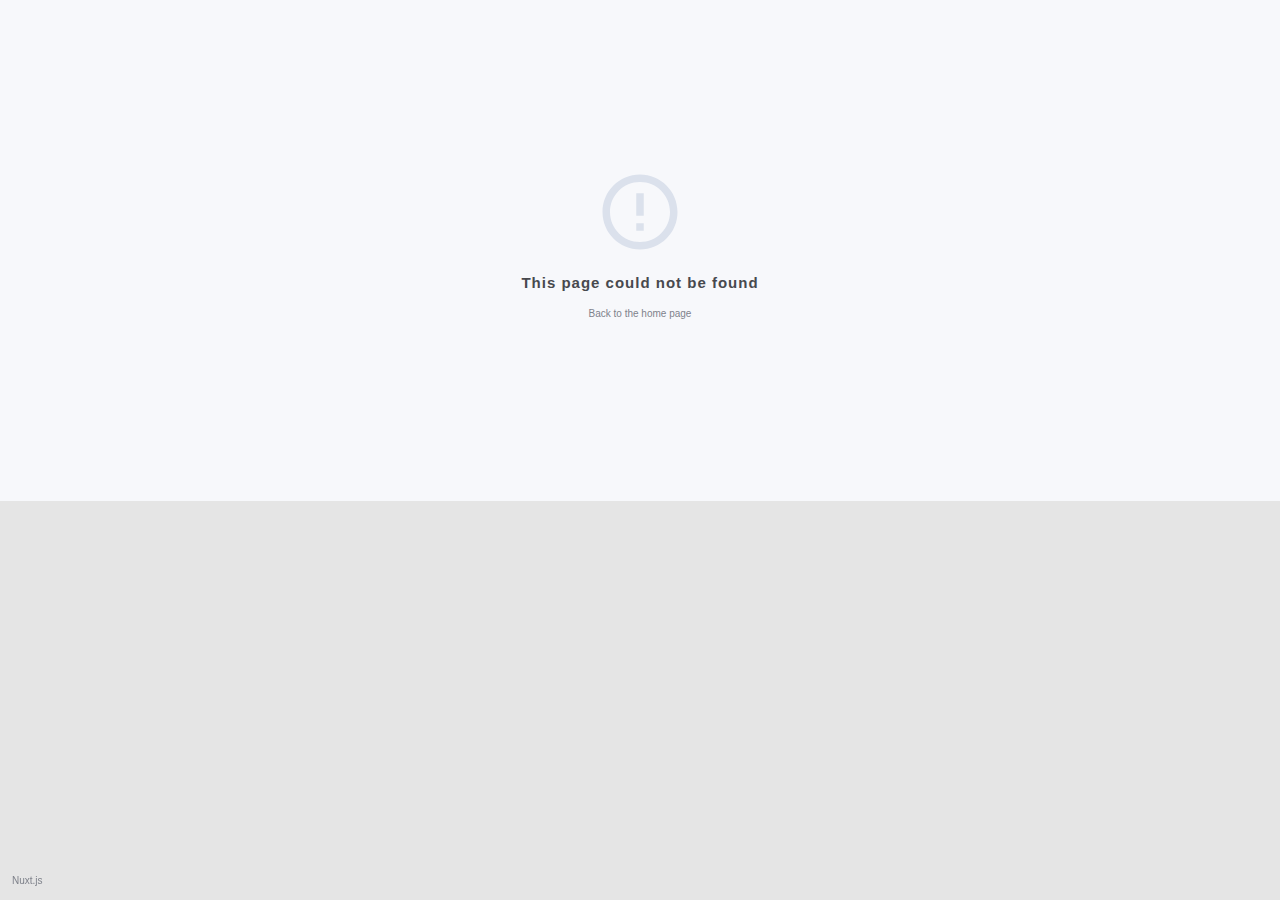
<file: index.html>
<!doctype html>
<html data-n-head-ssr>
  <head >
    <title>ifat-site</title><meta data-n-head="ssr" charset="utf-8"><meta data-n-head="ssr" name="viewport" content="width=device-width, initial-scale=1"><meta data-n-head="ssr" data-hid="description" name="description" content=""><link data-n-head="ssr" rel="icon" type="image/x-icon" href="/favicon.ico"><link rel="preload" href="/_nuxt/ecb2cee.js" as="script"><link rel="preload" href="/_nuxt/fbd8038.js" as="script"><link rel="preload" href="/_nuxt/a8d4984.js" as="script"><link rel="preload" href="/_nuxt/9cd0e96.js" as="script"><link rel="preload" href="/_nuxt/6bf3451.js" as="script">
    <script async src="https://www.googletagmanager.com/gtag/js?id=G-WB1NGZ83HR"></script>
    <script>
      window.dataLayer = window.dataLayer || [];
      function gtag() { dataLayer.push(arguments); }
      gtag('js', new Date());

      gtag('config', 'G-WB1NGZ83HR');
    </script>
    
    <style data-vue-ssr-id="71f83a6d:0 32df6d42:0 12ba2d00:0 12ba2d00:1 7e56e4e3:0 7ce013b8:0 65c7bd4c:0 795cd32d:0 07bfd45e:0 2bf893c4:0 9e76cac0:0 2b15eb16:0 29adef1d:0 f000d814:0 2e6434b3:0 82ef68ce:0">/*!
 * Bootstrap v4.5.2 (https://getbootstrap.com/)
 * Copyright 2011-2020 The Bootstrap Authors
 * Copyright 2011-2020 Twitter, Inc.
 * Licensed under MIT (https://github.com/twbs/bootstrap/blob/main/LICENSE)
 */:root{--blue:#007bff;--indigo:#6610f2;--purple:#6f42c1;--pink:#e83e8c;--red:#dc3545;--orange:#fd7e14;--yellow:#ffc107;--green:#28a745;--teal:#20c997;--cyan:#17a2b8;--white:#fff;--gray:#6c757d;--gray-dark:#343a40;--primary:#007bff;--secondary:#6c757d;--success:#28a745;--info:#17a2b8;--warning:#ffc107;--danger:#dc3545;--light:#f8f9fa;--dark:#343a40;--breakpoint-xs:0;--breakpoint-sm:576px;--breakpoint-md:768px;--breakpoint-lg:992px;--breakpoint-xl:1200px;--font-family-sans-serif:-apple-system,BlinkMacSystemFont,"Segoe UI",Roboto,"Helvetica Neue",Arial,"Noto Sans",sans-serif,"Apple Color Emoji","Segoe UI Emoji","Segoe UI Symbol","Noto Color Emoji";--font-family-monospace:SFMono-Regular,Menlo,Monaco,Consolas,"Liberation Mono","Courier New",monospace}*,:after,:before{box-sizing:border-box}html{font-family:sans-serif;line-height:1.15;-webkit-text-size-adjust:100%;-webkit-tap-highlight-color:rgba(0,0,0,0)}article,aside,figcaption,figure,footer,header,hgroup,main,nav,section{display:block}body{margin:0;font-family:-apple-system,BlinkMacSystemFont,"Segoe UI",Roboto,"Helvetica Neue",Arial,"Noto Sans",sans-serif,"Apple Color Emoji","Segoe UI Emoji","Segoe UI Symbol","Noto Color Emoji";font-size:1rem;font-weight:400;line-height:1.5;color:#212529;text-align:left;background-color:#fff}[tabindex="-1"]:focus:not(.focus-visible),[tabindex="-1"]:focus:not(:focus-visible){outline:0!important}hr{box-sizing:content-box;height:0;overflow:visible}h1,h2,h3,h4,h5,h6{margin-top:0;margin-bottom:.5rem}p{margin-top:0;margin-bottom:1rem}abbr[data-original-title],abbr[title]{text-decoration:underline;-webkit-text-decoration:underline dotted;text-decoration:underline dotted;cursor:help;border-bottom:0;-webkit-text-decoration-skip-ink:none;text-decoration-skip-ink:none}address{font-style:normal;line-height:inherit}address,dl,ol,ul{margin-bottom:1rem}dl,ol,ul{margin-top:0}ol ol,ol ul,ul ol,ul ul{margin-bottom:0}dt{font-weight:700}dd{margin-bottom:.5rem;margin-left:0}blockquote{margin:0 0 1rem}b,strong{font-weight:bolder}small{font-size:80%}sub,sup{position:relative;font-size:75%;line-height:0;vertical-align:baseline}sub{bottom:-.25em}sup{top:-.5em}a{color:#007bff;text-decoration:none;background-color:transparent}a:hover{color:#0056b3;text-decoration:underline}a:not([href]):not([class]),a:not([href]):not([class]):hover{color:inherit;text-decoration:none}code,kbd,pre,samp{font-family:SFMono-Regular,Menlo,Monaco,Consolas,"Liberation Mono","Courier New",monospace;font-size:1em}pre{margin-top:0;margin-bottom:1rem;overflow:auto;-ms-overflow-style:scrollbar}figure{margin:0 0 1rem}img{border-style:none}img,svg{vertical-align:middle}svg{overflow:hidden}table{border-collapse:collapse}caption{padding-top:.75rem;padding-bottom:.75rem;color:#6c757d;text-align:left;caption-side:bottom}th{text-align:inherit}label{display:inline-block;margin-bottom:.5rem}button{border-radius:0}button:focus{outline:1px dotted;outline:5px auto -webkit-focus-ring-color}button,input,optgroup,select,textarea{margin:0;font-family:inherit;font-size:inherit;line-height:inherit}button,input{overflow:visible}button,select{text-transform:none}[role=button]{cursor:pointer}select{word-wrap:normal}[type=button],[type=reset],[type=submit],button{-webkit-appearance:button}[type=button]:not(:disabled),[type=reset]:not(:disabled),[type=submit]:not(:disabled),button:not(:disabled){cursor:pointer}[type=button]::-moz-focus-inner,[type=reset]::-moz-focus-inner,[type=submit]::-moz-focus-inner,button::-moz-focus-inner{padding:0;border-style:none}input[type=checkbox],input[type=radio]{box-sizing:border-box;padding:0}textarea{overflow:auto;resize:vertical}fieldset{min-width:0;padding:0;margin:0;border:0}legend{display:block;width:100%;max-width:100%;padding:0;margin-bottom:.5rem;font-size:1.5rem;line-height:inherit;color:inherit;white-space:normal}progress{vertical-align:baseline}[type=number]::-webkit-inner-spin-button,[type=number]::-webkit-outer-spin-button{height:auto}[type=search]{outline-offset:-2px;-webkit-appearance:none}[type=search]::-webkit-search-decoration{-webkit-appearance:none}::-webkit-file-upload-button{font:inherit;-webkit-appearance:button}output{display:inline-block}summary{display:list-item;cursor:pointer}template{display:none}[hidden]{display:none!important}.h1,.h2,.h3,.h4,.h5,.h6,h1,h2,h3,h4,h5,h6{margin-bottom:.5rem;font-weight:500;line-height:1.2}.h1,h1{font-size:2.5rem}.h2,h2{font-size:2rem}.h3,h3{font-size:1.75rem}.h4,h4{font-size:1.5rem}.h5,h5{font-size:1.25rem}.h6,h6{font-size:1rem}.lead{font-size:1.25rem;font-weight:300}.display-1{font-size:6rem}.display-1,.display-2{font-weight:300;line-height:1.2}.display-2{font-size:5.5rem}.display-3{font-size:4.5rem}.display-3,.display-4{font-weight:300;line-height:1.2}.display-4{font-size:3.5rem}hr{margin-top:1rem;margin-bottom:1rem;border:0;border-top:1px solid rgba(0,0,0,.1)}.small,small{font-size:80%;font-weight:400}.mark,mark{padding:.2em;background-color:#fcf8e3}.list-inline,.list-unstyled{padding-left:0;list-style:none}.list-inline-item{display:inline-block}.list-inline-item:not(:last-child){margin-right:.5rem}.initialism{font-size:90%;text-transform:uppercase}.blockquote{margin-bottom:1rem;font-size:1.25rem}.blockquote-footer{display:block;font-size:80%;color:#6c757d}.blockquote-footer:before{content:"\2014\00A0"}.img-fluid,.img-thumbnail{max-width:100%;height:auto}.img-thumbnail{padding:.25rem;background-color:#fff;border:1px solid #dee2e6;border-radius:.25rem}.figure{display:inline-block}.figure-img{margin-bottom:.5rem;line-height:1}.figure-caption{font-size:90%;color:#6c757d}code{font-size:87.5%;color:#e83e8c;word-wrap:break-word}a>code{color:inherit}kbd{padding:.2rem .4rem;font-size:87.5%;color:#fff;background-color:#212529;border-radius:.2rem}kbd kbd{padding:0;font-size:100%;font-weight:700}pre{display:block;font-size:87.5%;color:#212529}pre code{font-size:inherit;color:inherit;word-break:normal}.pre-scrollable{max-height:340px;overflow-y:scroll}.container,.container-fluid,.container-lg,.container-md,.container-sm,.container-xl{width:100%;padding-right:15px;padding-left:15px;margin-right:auto;margin-left:auto}@media (min-width:576px){.container,.container-sm{max-width:540px}}@media (min-width:768px){.container,.container-md,.container-sm{max-width:720px}}@media (min-width:992px){.container,.container-lg,.container-md,.container-sm{max-width:960px}}@media (min-width:1200px){.container,.container-lg,.container-md,.container-sm,.container-xl{max-width:1140px}}.row{display:flex;flex-wrap:wrap;margin-right:-15px;margin-left:-15px}.no-gutters{margin-right:0;margin-left:0}.no-gutters>.col,.no-gutters>[class*=col-]{padding-right:0;padding-left:0}.col,.col-1,.col-2,.col-3,.col-4,.col-5,.col-6,.col-7,.col-8,.col-9,.col-10,.col-11,.col-12,.col-auto,.col-lg,.col-lg-1,.col-lg-2,.col-lg-3,.col-lg-4,.col-lg-5,.col-lg-6,.col-lg-7,.col-lg-8,.col-lg-9,.col-lg-10,.col-lg-11,.col-lg-12,.col-lg-auto,.col-md,.col-md-1,.col-md-2,.col-md-3,.col-md-4,.col-md-5,.col-md-6,.col-md-7,.col-md-8,.col-md-9,.col-md-10,.col-md-11,.col-md-12,.col-md-auto,.col-sm,.col-sm-1,.col-sm-2,.col-sm-3,.col-sm-4,.col-sm-5,.col-sm-6,.col-sm-7,.col-sm-8,.col-sm-9,.col-sm-10,.col-sm-11,.col-sm-12,.col-sm-auto,.col-xl,.col-xl-1,.col-xl-2,.col-xl-3,.col-xl-4,.col-xl-5,.col-xl-6,.col-xl-7,.col-xl-8,.col-xl-9,.col-xl-10,.col-xl-11,.col-xl-12,.col-xl-auto{position:relative;width:100%;padding-right:15px;padding-left:15px}.col{flex-basis:0;flex-grow:1;max-width:100%}.row-cols-1>*{flex:0 0 100%;max-width:100%}.row-cols-2>*{flex:0 0 50%;max-width:50%}.row-cols-3>*{flex:0 0 33.333333%;max-width:33.333333%}.row-cols-4>*{flex:0 0 25%;max-width:25%}.row-cols-5>*{flex:0 0 20%;max-width:20%}.row-cols-6>*{flex:0 0 16.666667%;max-width:16.666667%}.col-auto{flex:0 0 auto;width:auto;max-width:100%}.col-1{flex:0 0 8.333333%;max-width:8.333333%}.col-2{flex:0 0 16.666667%;max-width:16.666667%}.col-3{flex:0 0 25%;max-width:25%}.col-4{flex:0 0 33.333333%;max-width:33.333333%}.col-5{flex:0 0 41.666667%;max-width:41.666667%}.col-6{flex:0 0 50%;max-width:50%}.col-7{flex:0 0 58.333333%;max-width:58.333333%}.col-8{flex:0 0 66.666667%;max-width:66.666667%}.col-9{flex:0 0 75%;max-width:75%}.col-10{flex:0 0 83.333333%;max-width:83.333333%}.col-11{flex:0 0 91.666667%;max-width:91.666667%}.col-12{flex:0 0 100%;max-width:100%}.order-first{order:-1}.order-last{order:13}.order-0{order:0}.order-1{order:1}.order-2{order:2}.order-3{order:3}.order-4{order:4}.order-5{order:5}.order-6{order:6}.order-7{order:7}.order-8{order:8}.order-9{order:9}.order-10{order:10}.order-11{order:11}.order-12{order:12}.offset-1{margin-left:8.333333%}.offset-2{margin-left:16.666667%}.offset-3{margin-left:25%}.offset-4{margin-left:33.333333%}.offset-5{margin-left:41.666667%}.offset-6{margin-left:50%}.offset-7{margin-left:58.333333%}.offset-8{margin-left:66.666667%}.offset-9{margin-left:75%}.offset-10{margin-left:83.333333%}.offset-11{margin-left:91.666667%}@media (min-width:576px){.col-sm{flex-basis:0;flex-grow:1;max-width:100%}.row-cols-sm-1>*{flex:0 0 100%;max-width:100%}.row-cols-sm-2>*{flex:0 0 50%;max-width:50%}.row-cols-sm-3>*{flex:0 0 33.333333%;max-width:33.333333%}.row-cols-sm-4>*{flex:0 0 25%;max-width:25%}.row-cols-sm-5>*{flex:0 0 20%;max-width:20%}.row-cols-sm-6>*{flex:0 0 16.666667%;max-width:16.666667%}.col-sm-auto{flex:0 0 auto;width:auto;max-width:100%}.col-sm-1{flex:0 0 8.333333%;max-width:8.333333%}.col-sm-2{flex:0 0 16.666667%;max-width:16.666667%}.col-sm-3{flex:0 0 25%;max-width:25%}.col-sm-4{flex:0 0 33.333333%;max-width:33.333333%}.col-sm-5{flex:0 0 41.666667%;max-width:41.666667%}.col-sm-6{flex:0 0 50%;max-width:50%}.col-sm-7{flex:0 0 58.333333%;max-width:58.333333%}.col-sm-8{flex:0 0 66.666667%;max-width:66.666667%}.col-sm-9{flex:0 0 75%;max-width:75%}.col-sm-10{flex:0 0 83.333333%;max-width:83.333333%}.col-sm-11{flex:0 0 91.666667%;max-width:91.666667%}.col-sm-12{flex:0 0 100%;max-width:100%}.order-sm-first{order:-1}.order-sm-last{order:13}.order-sm-0{order:0}.order-sm-1{order:1}.order-sm-2{order:2}.order-sm-3{order:3}.order-sm-4{order:4}.order-sm-5{order:5}.order-sm-6{order:6}.order-sm-7{order:7}.order-sm-8{order:8}.order-sm-9{order:9}.order-sm-10{order:10}.order-sm-11{order:11}.order-sm-12{order:12}.offset-sm-0{margin-left:0}.offset-sm-1{margin-left:8.333333%}.offset-sm-2{margin-left:16.666667%}.offset-sm-3{margin-left:25%}.offset-sm-4{margin-left:33.333333%}.offset-sm-5{margin-left:41.666667%}.offset-sm-6{margin-left:50%}.offset-sm-7{margin-left:58.333333%}.offset-sm-8{margin-left:66.666667%}.offset-sm-9{margin-left:75%}.offset-sm-10{margin-left:83.333333%}.offset-sm-11{margin-left:91.666667%}}@media (min-width:768px){.col-md{flex-basis:0;flex-grow:1;max-width:100%}.row-cols-md-1>*{flex:0 0 100%;max-width:100%}.row-cols-md-2>*{flex:0 0 50%;max-width:50%}.row-cols-md-3>*{flex:0 0 33.333333%;max-width:33.333333%}.row-cols-md-4>*{flex:0 0 25%;max-width:25%}.row-cols-md-5>*{flex:0 0 20%;max-width:20%}.row-cols-md-6>*{flex:0 0 16.666667%;max-width:16.666667%}.col-md-auto{flex:0 0 auto;width:auto;max-width:100%}.col-md-1{flex:0 0 8.333333%;max-width:8.333333%}.col-md-2{flex:0 0 16.666667%;max-width:16.666667%}.col-md-3{flex:0 0 25%;max-width:25%}.col-md-4{flex:0 0 33.333333%;max-width:33.333333%}.col-md-5{flex:0 0 41.666667%;max-width:41.666667%}.col-md-6{flex:0 0 50%;max-width:50%}.col-md-7{flex:0 0 58.333333%;max-width:58.333333%}.col-md-8{flex:0 0 66.666667%;max-width:66.666667%}.col-md-9{flex:0 0 75%;max-width:75%}.col-md-10{flex:0 0 83.333333%;max-width:83.333333%}.col-md-11{flex:0 0 91.666667%;max-width:91.666667%}.col-md-12{flex:0 0 100%;max-width:100%}.order-md-first{order:-1}.order-md-last{order:13}.order-md-0{order:0}.order-md-1{order:1}.order-md-2{order:2}.order-md-3{order:3}.order-md-4{order:4}.order-md-5{order:5}.order-md-6{order:6}.order-md-7{order:7}.order-md-8{order:8}.order-md-9{order:9}.order-md-10{order:10}.order-md-11{order:11}.order-md-12{order:12}.offset-md-0{margin-left:0}.offset-md-1{margin-left:8.333333%}.offset-md-2{margin-left:16.666667%}.offset-md-3{margin-left:25%}.offset-md-4{margin-left:33.333333%}.offset-md-5{margin-left:41.666667%}.offset-md-6{margin-left:50%}.offset-md-7{margin-left:58.333333%}.offset-md-8{margin-left:66.666667%}.offset-md-9{margin-left:75%}.offset-md-10{margin-left:83.333333%}.offset-md-11{margin-left:91.666667%}}@media (min-width:992px){.col-lg{flex-basis:0;flex-grow:1;max-width:100%}.row-cols-lg-1>*{flex:0 0 100%;max-width:100%}.row-cols-lg-2>*{flex:0 0 50%;max-width:50%}.row-cols-lg-3>*{flex:0 0 33.333333%;max-width:33.333333%}.row-cols-lg-4>*{flex:0 0 25%;max-width:25%}.row-cols-lg-5>*{flex:0 0 20%;max-width:20%}.row-cols-lg-6>*{flex:0 0 16.666667%;max-width:16.666667%}.col-lg-auto{flex:0 0 auto;width:auto;max-width:100%}.col-lg-1{flex:0 0 8.333333%;max-width:8.333333%}.col-lg-2{flex:0 0 16.666667%;max-width:16.666667%}.col-lg-3{flex:0 0 25%;max-width:25%}.col-lg-4{flex:0 0 33.333333%;max-width:33.333333%}.col-lg-5{flex:0 0 41.666667%;max-width:41.666667%}.col-lg-6{flex:0 0 50%;max-width:50%}.col-lg-7{flex:0 0 58.333333%;max-width:58.333333%}.col-lg-8{flex:0 0 66.666667%;max-width:66.666667%}.col-lg-9{flex:0 0 75%;max-width:75%}.col-lg-10{flex:0 0 83.333333%;max-width:83.333333%}.col-lg-11{flex:0 0 91.666667%;max-width:91.666667%}.col-lg-12{flex:0 0 100%;max-width:100%}.order-lg-first{order:-1}.order-lg-last{order:13}.order-lg-0{order:0}.order-lg-1{order:1}.order-lg-2{order:2}.order-lg-3{order:3}.order-lg-4{order:4}.order-lg-5{order:5}.order-lg-6{order:6}.order-lg-7{order:7}.order-lg-8{order:8}.order-lg-9{order:9}.order-lg-10{order:10}.order-lg-11{order:11}.order-lg-12{order:12}.offset-lg-0{margin-left:0}.offset-lg-1{margin-left:8.333333%}.offset-lg-2{margin-left:16.666667%}.offset-lg-3{margin-left:25%}.offset-lg-4{margin-left:33.333333%}.offset-lg-5{margin-left:41.666667%}.offset-lg-6{margin-left:50%}.offset-lg-7{margin-left:58.333333%}.offset-lg-8{margin-left:66.666667%}.offset-lg-9{margin-left:75%}.offset-lg-10{margin-left:83.333333%}.offset-lg-11{margin-left:91.666667%}}@media (min-width:1200px){.col-xl{flex-basis:0;flex-grow:1;max-width:100%}.row-cols-xl-1>*{flex:0 0 100%;max-width:100%}.row-cols-xl-2>*{flex:0 0 50%;max-width:50%}.row-cols-xl-3>*{flex:0 0 33.333333%;max-width:33.333333%}.row-cols-xl-4>*{flex:0 0 25%;max-width:25%}.row-cols-xl-5>*{flex:0 0 20%;max-width:20%}.row-cols-xl-6>*{flex:0 0 16.666667%;max-width:16.666667%}.col-xl-auto{flex:0 0 auto;width:auto;max-width:100%}.col-xl-1{flex:0 0 8.333333%;max-width:8.333333%}.col-xl-2{flex:0 0 16.666667%;max-width:16.666667%}.col-xl-3{flex:0 0 25%;max-width:25%}.col-xl-4{flex:0 0 33.333333%;max-width:33.333333%}.col-xl-5{flex:0 0 41.666667%;max-width:41.666667%}.col-xl-6{flex:0 0 50%;max-width:50%}.col-xl-7{flex:0 0 58.333333%;max-width:58.333333%}.col-xl-8{flex:0 0 66.666667%;max-width:66.666667%}.col-xl-9{flex:0 0 75%;max-width:75%}.col-xl-10{flex:0 0 83.333333%;max-width:83.333333%}.col-xl-11{flex:0 0 91.666667%;max-width:91.666667%}.col-xl-12{flex:0 0 100%;max-width:100%}.order-xl-first{order:-1}.order-xl-last{order:13}.order-xl-0{order:0}.order-xl-1{order:1}.order-xl-2{order:2}.order-xl-3{order:3}.order-xl-4{order:4}.order-xl-5{order:5}.order-xl-6{order:6}.order-xl-7{order:7}.order-xl-8{order:8}.order-xl-9{order:9}.order-xl-10{order:10}.order-xl-11{order:11}.order-xl-12{order:12}.offset-xl-0{margin-left:0}.offset-xl-1{margin-left:8.333333%}.offset-xl-2{margin-left:16.666667%}.offset-xl-3{margin-left:25%}.offset-xl-4{margin-left:33.333333%}.offset-xl-5{margin-left:41.666667%}.offset-xl-6{margin-left:50%}.offset-xl-7{margin-left:58.333333%}.offset-xl-8{margin-left:66.666667%}.offset-xl-9{margin-left:75%}.offset-xl-10{margin-left:83.333333%}.offset-xl-11{margin-left:91.666667%}}.table{width:100%;margin-bottom:1rem;color:#212529}.table td,.table th{padding:.75rem;vertical-align:top;border-top:1px solid #dee2e6}.table thead th{vertical-align:bottom;border-bottom:2px solid #dee2e6}.table tbody+tbody{border-top:2px solid #dee2e6}.table-sm td,.table-sm th{padding:.3rem}.table-bordered,.table-bordered td,.table-bordered th{border:1px solid #dee2e6}.table-bordered thead td,.table-bordered thead th{border-bottom-width:2px}.table-borderless tbody+tbody,.table-borderless td,.table-borderless th,.table-borderless thead th{border:0}.table-striped tbody tr:nth-of-type(odd){background-color:rgba(0,0,0,.05)}.table-hover tbody tr:hover{color:#212529;background-color:rgba(0,0,0,.075)}.table-primary,.table-primary>td,.table-primary>th{background-color:#b8daff}.table-primary tbody+tbody,.table-primary td,.table-primary th,.table-primary thead th{border-color:#7abaff}.table-hover .table-primary:hover,.table-hover .table-primary:hover>td,.table-hover .table-primary:hover>th{background-color:#9fcdff}.table-secondary,.table-secondary>td,.table-secondary>th{background-color:#d6d8db}.table-secondary tbody+tbody,.table-secondary td,.table-secondary th,.table-secondary thead th{border-color:#b3b7bb}.table-hover .table-secondary:hover,.table-hover .table-secondary:hover>td,.table-hover .table-secondary:hover>th{background-color:#c8cbcf}.table-success,.table-success>td,.table-success>th{background-color:#c3e6cb}.table-success tbody+tbody,.table-success td,.table-success th,.table-success thead th{border-color:#8fd19e}.table-hover .table-success:hover,.table-hover .table-success:hover>td,.table-hover .table-success:hover>th{background-color:#b1dfbb}.table-info,.table-info>td,.table-info>th{background-color:#bee5eb}.table-info tbody+tbody,.table-info td,.table-info th,.table-info thead th{border-color:#86cfda}.table-hover .table-info:hover,.table-hover .table-info:hover>td,.table-hover .table-info:hover>th{background-color:#abdde5}.table-warning,.table-warning>td,.table-warning>th{background-color:#ffeeba}.table-warning tbody+tbody,.table-warning td,.table-warning th,.table-warning thead th{border-color:#ffdf7e}.table-hover .table-warning:hover,.table-hover .table-warning:hover>td,.table-hover .table-warning:hover>th{background-color:#ffe8a1}.table-danger,.table-danger>td,.table-danger>th{background-color:#f5c6cb}.table-danger tbody+tbody,.table-danger td,.table-danger th,.table-danger thead th{border-color:#ed969e}.table-hover .table-danger:hover,.table-hover .table-danger:hover>td,.table-hover .table-danger:hover>th{background-color:#f1b0b7}.table-light,.table-light>td,.table-light>th{background-color:#fdfdfe}.table-light tbody+tbody,.table-light td,.table-light th,.table-light thead th{border-color:#fbfcfc}.table-hover .table-light:hover,.table-hover .table-light:hover>td,.table-hover .table-light:hover>th{background-color:#ececf6}.table-dark,.table-dark>td,.table-dark>th{background-color:#c6c8ca}.table-dark tbody+tbody,.table-dark td,.table-dark th,.table-dark thead th{border-color:#95999c}.table-hover .table-dark:hover,.table-hover .table-dark:hover>td,.table-hover .table-dark:hover>th{background-color:#b9bbbe}.table-active,.table-active>td,.table-active>th,.table-hover .table-active:hover,.table-hover .table-active:hover>td,.table-hover .table-active:hover>th{background-color:rgba(0,0,0,.075)}.table .thead-dark th{color:#fff;background-color:#343a40;border-color:#454d55}.table .thead-light th{color:#495057;background-color:#e9ecef;border-color:#dee2e6}.table-dark{color:#fff;background-color:#343a40}.table-dark td,.table-dark th,.table-dark thead th{border-color:#454d55}.table-dark.table-bordered{border:0}.table-dark.table-striped tbody tr:nth-of-type(odd){background-color:hsla(0,0%,100%,.05)}.table-dark.table-hover tbody tr:hover{color:#fff;background-color:hsla(0,0%,100%,.075)}@media (max-width:575.98px){.table-responsive-sm{display:block;width:100%;overflow-x:auto;-webkit-overflow-scrolling:touch}.table-responsive-sm>.table-bordered{border:0}}@media (max-width:767.98px){.table-responsive-md{display:block;width:100%;overflow-x:auto;-webkit-overflow-scrolling:touch}.table-responsive-md>.table-bordered{border:0}}@media (max-width:991.98px){.table-responsive-lg{display:block;width:100%;overflow-x:auto;-webkit-overflow-scrolling:touch}.table-responsive-lg>.table-bordered{border:0}}@media (max-width:1199.98px){.table-responsive-xl{display:block;width:100%;overflow-x:auto;-webkit-overflow-scrolling:touch}.table-responsive-xl>.table-bordered{border:0}}.table-responsive{display:block;width:100%;overflow-x:auto;-webkit-overflow-scrolling:touch}.table-responsive>.table-bordered{border:0}.form-control{display:block;width:100%;height:calc(1.5em + .75rem + 2px);padding:.375rem .75rem;font-size:1rem;font-weight:400;line-height:1.5;color:#495057;background-color:#fff;background-clip:padding-box;border:1px solid #ced4da;border-radius:.25rem;transition:border-color .15s ease-in-out,box-shadow .15s ease-in-out}@media (prefers-reduced-motion:reduce){.form-control{transition:none}}.form-control::-ms-expand{background-color:transparent;border:0}.form-control:-moz-focusring{color:transparent;text-shadow:0 0 0 #495057}.form-control:focus{color:#495057;background-color:#fff;border-color:#80bdff;outline:0;box-shadow:0 0 0 .2rem rgba(0,123,255,.25)}.form-control::-moz-placeholder{color:#6c757d;opacity:1}.form-control:-ms-input-placeholder{color:#6c757d;opacity:1}.form-control::placeholder{color:#6c757d;opacity:1}.form-control:disabled,.form-control[readonly]{background-color:#e9ecef;opacity:1}input[type=date].form-control,input[type=datetime-local].form-control,input[type=month].form-control,input[type=time].form-control{-webkit-appearance:none;-moz-appearance:none;appearance:none}select.form-control:focus::-ms-value{color:#495057;background-color:#fff}.form-control-file,.form-control-range{display:block;width:100%}.col-form-label{padding-top:calc(.375rem + 1px);padding-bottom:calc(.375rem + 1px);margin-bottom:0;font-size:inherit;line-height:1.5}.col-form-label-lg{padding-top:calc(.5rem + 1px);padding-bottom:calc(.5rem + 1px);font-size:1.25rem;line-height:1.5}.col-form-label-sm{padding-top:calc(.25rem + 1px);padding-bottom:calc(.25rem + 1px);font-size:.875rem;line-height:1.5}.form-control-plaintext{display:block;width:100%;padding:.375rem 0;margin-bottom:0;font-size:1rem;line-height:1.5;color:#212529;background-color:transparent;border:solid transparent;border-width:1px 0}.form-control-plaintext.form-control-lg,.form-control-plaintext.form-control-sm{padding-right:0;padding-left:0}.form-control-sm{height:calc(1.5em + .5rem + 2px);padding:.25rem .5rem;font-size:.875rem;line-height:1.5;border-radius:.2rem}.form-control-lg{height:calc(1.5em + 1rem + 2px);padding:.5rem 1rem;font-size:1.25rem;line-height:1.5;border-radius:.3rem}select.form-control[multiple],select.form-control[size],textarea.form-control{height:auto}.form-group{margin-bottom:1rem}.form-text{display:block;margin-top:.25rem}.form-row{display:flex;flex-wrap:wrap;margin-right:-5px;margin-left:-5px}.form-row>.col,.form-row>[class*=col-]{padding-right:5px;padding-left:5px}.form-check{position:relative;display:block;padding-left:1.25rem}.form-check-input{position:absolute;margin-top:.3rem;margin-left:-1.25rem}.form-check-input:disabled~.form-check-label,.form-check-input[disabled]~.form-check-label{color:#6c757d}.form-check-label{margin-bottom:0}.form-check-inline{display:inline-flex;align-items:center;padding-left:0;margin-right:.75rem}.form-check-inline .form-check-input{position:static;margin-top:0;margin-right:.3125rem;margin-left:0}.valid-feedback{display:none;width:100%;margin-top:.25rem;font-size:80%;color:#28a745}.valid-tooltip{position:absolute;top:100%;left:0;z-index:5;display:none;max-width:100%;padding:.25rem .5rem;margin-top:.1rem;font-size:.875rem;line-height:1.5;color:#fff;background-color:rgba(40,167,69,.9);border-radius:.25rem}.is-valid~.valid-feedback,.is-valid~.valid-tooltip,.was-validated :valid~.valid-feedback,.was-validated :valid~.valid-tooltip{display:block}.form-control.is-valid,.was-validated .form-control:valid{border-color:#28a745;padding-right:calc(1.5em + .75rem);background-image:url("data:image/svg+xml;charset=utf-8,%3Csvg xmlns='http://www.w3.org/2000/svg' width='8' height='8'%3E%3Cpath fill='%2328a745' d='M2.3 6.73L.6 4.53c-.4-1.04.46-1.4 1.1-.8l1.1 1.4 3.4-3.8c.6-.63 1.6-.27 1.2.7l-4 4.6c-.43.5-.8.4-1.1.1z'/%3E%3C/svg%3E");background-repeat:no-repeat;background-position:right calc(.375em + .1875rem) center;background-size:calc(.75em + .375rem) calc(.75em + .375rem)}.form-control.is-valid:focus,.was-validated .form-control:valid:focus{border-color:#28a745;box-shadow:0 0 0 .2rem rgba(40,167,69,.25)}.was-validated textarea.form-control:valid,textarea.form-control.is-valid{padding-right:calc(1.5em + .75rem);background-position:top calc(.375em + .1875rem) right calc(.375em + .1875rem)}.custom-select.is-valid,.was-validated .custom-select:valid{border-color:#28a745;padding-right:calc(.75em + 2.3125rem);background:url("data:image/svg+xml;charset=utf-8,%3Csvg xmlns='http://www.w3.org/2000/svg' width='4' height='5'%3E%3Cpath fill='%23343a40' d='M2 0L0 2h4zm0 5L0 3h4z'/%3E%3C/svg%3E") no-repeat right .75rem center/8px 10px,url("data:image/svg+xml;charset=utf-8,%3Csvg xmlns='http://www.w3.org/2000/svg' width='8' height='8'%3E%3Cpath fill='%2328a745' d='M2.3 6.73L.6 4.53c-.4-1.04.46-1.4 1.1-.8l1.1 1.4 3.4-3.8c.6-.63 1.6-.27 1.2.7l-4 4.6c-.43.5-.8.4-1.1.1z'/%3E%3C/svg%3E") #fff no-repeat center right 1.75rem/calc(.75em + .375rem) calc(.75em + .375rem)}.custom-select.is-valid:focus,.was-validated .custom-select:valid:focus{border-color:#28a745;box-shadow:0 0 0 .2rem rgba(40,167,69,.25)}.form-check-input.is-valid~.form-check-label,.was-validated .form-check-input:valid~.form-check-label{color:#28a745}.form-check-input.is-valid~.valid-feedback,.form-check-input.is-valid~.valid-tooltip,.was-validated .form-check-input:valid~.valid-feedback,.was-validated .form-check-input:valid~.valid-tooltip{display:block}.custom-control-input.is-valid~.custom-control-label,.was-validated .custom-control-input:valid~.custom-control-label{color:#28a745}.custom-control-input.is-valid~.custom-control-label:before,.was-validated .custom-control-input:valid~.custom-control-label:before{border-color:#28a745}.custom-control-input.is-valid:checked~.custom-control-label:before,.was-validated .custom-control-input:valid:checked~.custom-control-label:before{border-color:#34ce57;background-color:#34ce57}.custom-control-input.is-valid:focus~.custom-control-label:before,.was-validated .custom-control-input:valid:focus~.custom-control-label:before{box-shadow:0 0 0 .2rem rgba(40,167,69,.25)}.custom-control-input.is-valid:focus:not(:checked)~.custom-control-label:before,.custom-file-input.is-valid~.custom-file-label,.was-validated .custom-control-input:valid:focus:not(:checked)~.custom-control-label:before,.was-validated .custom-file-input:valid~.custom-file-label{border-color:#28a745}.custom-file-input.is-valid:focus~.custom-file-label,.was-validated .custom-file-input:valid:focus~.custom-file-label{border-color:#28a745;box-shadow:0 0 0 .2rem rgba(40,167,69,.25)}.invalid-feedback{display:none;width:100%;margin-top:.25rem;font-size:80%;color:#dc3545}.invalid-tooltip{position:absolute;top:100%;left:0;z-index:5;display:none;max-width:100%;padding:.25rem .5rem;margin-top:.1rem;font-size:.875rem;line-height:1.5;color:#fff;background-color:rgba(220,53,69,.9);border-radius:.25rem}.is-invalid~.invalid-feedback,.is-invalid~.invalid-tooltip,.was-validated :invalid~.invalid-feedback,.was-validated :invalid~.invalid-tooltip{display:block}.form-control.is-invalid,.was-validated .form-control:invalid{border-color:#dc3545;padding-right:calc(1.5em + .75rem);background-image:url("data:image/svg+xml;charset=utf-8,%3Csvg xmlns='http://www.w3.org/2000/svg' width='12' height='12' fill='none' stroke='%23dc3545'%3E%3Ccircle cx='6' cy='6' r='4.5'/%3E%3Cpath stroke-linejoin='round' d='M5.8 3.6h.4L6 6.5z'/%3E%3Ccircle cx='6' cy='8.2' r='.6' fill='%23dc3545' stroke='none'/%3E%3C/svg%3E");background-repeat:no-repeat;background-position:right calc(.375em + .1875rem) center;background-size:calc(.75em + .375rem) calc(.75em + .375rem)}.form-control.is-invalid:focus,.was-validated .form-control:invalid:focus{border-color:#dc3545;box-shadow:0 0 0 .2rem rgba(220,53,69,.25)}.was-validated textarea.form-control:invalid,textarea.form-control.is-invalid{padding-right:calc(1.5em + .75rem);background-position:top calc(.375em + .1875rem) right calc(.375em + .1875rem)}.custom-select.is-invalid,.was-validated .custom-select:invalid{border-color:#dc3545;padding-right:calc(.75em + 2.3125rem);background:url("data:image/svg+xml;charset=utf-8,%3Csvg xmlns='http://www.w3.org/2000/svg' width='4' height='5'%3E%3Cpath fill='%23343a40' d='M2 0L0 2h4zm0 5L0 3h4z'/%3E%3C/svg%3E") no-repeat right .75rem center/8px 10px,url("data:image/svg+xml;charset=utf-8,%3Csvg xmlns='http://www.w3.org/2000/svg' width='12' height='12' fill='none' stroke='%23dc3545'%3E%3Ccircle cx='6' cy='6' r='4.5'/%3E%3Cpath stroke-linejoin='round' d='M5.8 3.6h.4L6 6.5z'/%3E%3Ccircle cx='6' cy='8.2' r='.6' fill='%23dc3545' stroke='none'/%3E%3C/svg%3E") #fff no-repeat center right 1.75rem/calc(.75em + .375rem) calc(.75em + .375rem)}.custom-select.is-invalid:focus,.was-validated .custom-select:invalid:focus{border-color:#dc3545;box-shadow:0 0 0 .2rem rgba(220,53,69,.25)}.form-check-input.is-invalid~.form-check-label,.was-validated .form-check-input:invalid~.form-check-label{color:#dc3545}.form-check-input.is-invalid~.invalid-feedback,.form-check-input.is-invalid~.invalid-tooltip,.was-validated .form-check-input:invalid~.invalid-feedback,.was-validated .form-check-input:invalid~.invalid-tooltip{display:block}.custom-control-input.is-invalid~.custom-control-label,.was-validated .custom-control-input:invalid~.custom-control-label{color:#dc3545}.custom-control-input.is-invalid~.custom-control-label:before,.was-validated .custom-control-input:invalid~.custom-control-label:before{border-color:#dc3545}.custom-control-input.is-invalid:checked~.custom-control-label:before,.was-validated .custom-control-input:invalid:checked~.custom-control-label:before{border-color:#e4606d;background-color:#e4606d}.custom-control-input.is-invalid:focus~.custom-control-label:before,.was-validated .custom-control-input:invalid:focus~.custom-control-label:before{box-shadow:0 0 0 .2rem rgba(220,53,69,.25)}.custom-control-input.is-invalid:focus:not(:checked)~.custom-control-label:before,.custom-file-input.is-invalid~.custom-file-label,.was-validated .custom-control-input:invalid:focus:not(:checked)~.custom-control-label:before,.was-validated .custom-file-input:invalid~.custom-file-label{border-color:#dc3545}.custom-file-input.is-invalid:focus~.custom-file-label,.was-validated .custom-file-input:invalid:focus~.custom-file-label{border-color:#dc3545;box-shadow:0 0 0 .2rem rgba(220,53,69,.25)}.form-inline{display:flex;flex-flow:row wrap;align-items:center}.form-inline .form-check{width:100%}@media (min-width:576px){.form-inline label{justify-content:center}.form-inline .form-group,.form-inline label{display:flex;align-items:center;margin-bottom:0}.form-inline .form-group{flex:0 0 auto;flex-flow:row wrap}.form-inline .form-control{display:inline-block;width:auto;vertical-align:middle}.form-inline .form-control-plaintext{display:inline-block}.form-inline .custom-select,.form-inline .input-group{width:auto}.form-inline .form-check{display:flex;align-items:center;justify-content:center;width:auto;padding-left:0}.form-inline .form-check-input{position:relative;flex-shrink:0;margin-top:0;margin-right:.25rem;margin-left:0}.form-inline .custom-control{align-items:center;justify-content:center}.form-inline .custom-control-label{margin-bottom:0}}.btn{display:inline-block;font-weight:400;color:#212529;text-align:center;vertical-align:middle;-webkit-user-select:none;-moz-user-select:none;-ms-user-select:none;user-select:none;background-color:transparent;border:1px solid transparent;padding:.375rem .75rem;font-size:1rem;line-height:1.5;border-radius:.25rem;transition:color .15s ease-in-out,background-color .15s ease-in-out,border-color .15s ease-in-out,box-shadow .15s ease-in-out}@media (prefers-reduced-motion:reduce){.btn{transition:none}}.btn:hover{color:#212529;text-decoration:none}.btn.focus,.btn:focus{outline:0;box-shadow:0 0 0 .2rem rgba(0,123,255,.25)}.btn.disabled,.btn:disabled{opacity:.65}.btn:not(:disabled):not(.disabled){cursor:pointer}a.btn.disabled,fieldset:disabled a.btn{pointer-events:none}.btn-primary{color:#fff;background-color:#007bff;border-color:#007bff}.btn-primary.focus,.btn-primary:focus,.btn-primary:hover{color:#fff;background-color:#0069d9;border-color:#0062cc}.btn-primary.focus,.btn-primary:focus{box-shadow:0 0 0 .2rem rgba(38,143,255,.5)}.btn-primary.disabled,.btn-primary:disabled{color:#fff;background-color:#007bff;border-color:#007bff}.btn-primary:not(:disabled):not(.disabled).active,.btn-primary:not(:disabled):not(.disabled):active,.show>.btn-primary.dropdown-toggle{color:#fff;background-color:#0062cc;border-color:#005cbf}.btn-primary:not(:disabled):not(.disabled).active:focus,.btn-primary:not(:disabled):not(.disabled):active:focus,.show>.btn-primary.dropdown-toggle:focus{box-shadow:0 0 0 .2rem rgba(38,143,255,.5)}.btn-secondary{color:#fff;background-color:#6c757d;border-color:#6c757d}.btn-secondary.focus,.btn-secondary:focus,.btn-secondary:hover{color:#fff;background-color:#5a6268;border-color:#545b62}.btn-secondary.focus,.btn-secondary:focus{box-shadow:0 0 0 .2rem rgba(130,138,145,.5)}.btn-secondary.disabled,.btn-secondary:disabled{color:#fff;background-color:#6c757d;border-color:#6c757d}.btn-secondary:not(:disabled):not(.disabled).active,.btn-secondary:not(:disabled):not(.disabled):active,.show>.btn-secondary.dropdown-toggle{color:#fff;background-color:#545b62;border-color:#4e555b}.btn-secondary:not(:disabled):not(.disabled).active:focus,.btn-secondary:not(:disabled):not(.disabled):active:focus,.show>.btn-secondary.dropdown-toggle:focus{box-shadow:0 0 0 .2rem rgba(130,138,145,.5)}.btn-success{color:#fff;background-color:#28a745;border-color:#28a745}.btn-success.focus,.btn-success:focus,.btn-success:hover{color:#fff;background-color:#218838;border-color:#1e7e34}.btn-success.focus,.btn-success:focus{box-shadow:0 0 0 .2rem rgba(72,180,97,.5)}.btn-success.disabled,.btn-success:disabled{color:#fff;background-color:#28a745;border-color:#28a745}.btn-success:not(:disabled):not(.disabled).active,.btn-success:not(:disabled):not(.disabled):active,.show>.btn-success.dropdown-toggle{color:#fff;background-color:#1e7e34;border-color:#1c7430}.btn-success:not(:disabled):not(.disabled).active:focus,.btn-success:not(:disabled):not(.disabled):active:focus,.show>.btn-success.dropdown-toggle:focus{box-shadow:0 0 0 .2rem rgba(72,180,97,.5)}.btn-info{color:#fff;background-color:#17a2b8;border-color:#17a2b8}.btn-info.focus,.btn-info:focus,.btn-info:hover{color:#fff;background-color:#138496;border-color:#117a8b}.btn-info.focus,.btn-info:focus{box-shadow:0 0 0 .2rem rgba(58,176,195,.5)}.btn-info.disabled,.btn-info:disabled{color:#fff;background-color:#17a2b8;border-color:#17a2b8}.btn-info:not(:disabled):not(.disabled).active,.btn-info:not(:disabled):not(.disabled):active,.show>.btn-info.dropdown-toggle{color:#fff;background-color:#117a8b;border-color:#10707f}.btn-info:not(:disabled):not(.disabled).active:focus,.btn-info:not(:disabled):not(.disabled):active:focus,.show>.btn-info.dropdown-toggle:focus{box-shadow:0 0 0 .2rem rgba(58,176,195,.5)}.btn-warning{color:#212529;background-color:#ffc107;border-color:#ffc107}.btn-warning.focus,.btn-warning:focus,.btn-warning:hover{color:#212529;background-color:#e0a800;border-color:#d39e00}.btn-warning.focus,.btn-warning:focus{box-shadow:0 0 0 .2rem rgba(222,170,12,.5)}.btn-warning.disabled,.btn-warning:disabled{color:#212529;background-color:#ffc107;border-color:#ffc107}.btn-warning:not(:disabled):not(.disabled).active,.btn-warning:not(:disabled):not(.disabled):active,.show>.btn-warning.dropdown-toggle{color:#212529;background-color:#d39e00;border-color:#c69500}.btn-warning:not(:disabled):not(.disabled).active:focus,.btn-warning:not(:disabled):not(.disabled):active:focus,.show>.btn-warning.dropdown-toggle:focus{box-shadow:0 0 0 .2rem rgba(222,170,12,.5)}.btn-danger{color:#fff;background-color:#dc3545;border-color:#dc3545}.btn-danger.focus,.btn-danger:focus,.btn-danger:hover{color:#fff;background-color:#c82333;border-color:#bd2130}.btn-danger.focus,.btn-danger:focus{box-shadow:0 0 0 .2rem rgba(225,83,97,.5)}.btn-danger.disabled,.btn-danger:disabled{color:#fff;background-color:#dc3545;border-color:#dc3545}.btn-danger:not(:disabled):not(.disabled).active,.btn-danger:not(:disabled):not(.disabled):active,.show>.btn-danger.dropdown-toggle{color:#fff;background-color:#bd2130;border-color:#b21f2d}.btn-danger:not(:disabled):not(.disabled).active:focus,.btn-danger:not(:disabled):not(.disabled):active:focus,.show>.btn-danger.dropdown-toggle:focus{box-shadow:0 0 0 .2rem rgba(225,83,97,.5)}.btn-light{color:#212529;background-color:#f8f9fa;border-color:#f8f9fa}.btn-light.focus,.btn-light:focus,.btn-light:hover{color:#212529;background-color:#e2e6ea;border-color:#dae0e5}.btn-light.focus,.btn-light:focus{box-shadow:0 0 0 .2rem rgba(216,217,219,.5)}.btn-light.disabled,.btn-light:disabled{color:#212529;background-color:#f8f9fa;border-color:#f8f9fa}.btn-light:not(:disabled):not(.disabled).active,.btn-light:not(:disabled):not(.disabled):active,.show>.btn-light.dropdown-toggle{color:#212529;background-color:#dae0e5;border-color:#d3d9df}.btn-light:not(:disabled):not(.disabled).active:focus,.btn-light:not(:disabled):not(.disabled):active:focus,.show>.btn-light.dropdown-toggle:focus{box-shadow:0 0 0 .2rem rgba(216,217,219,.5)}.btn-dark{color:#fff;background-color:#343a40;border-color:#343a40}.btn-dark.focus,.btn-dark:focus,.btn-dark:hover{color:#fff;background-color:#23272b;border-color:#1d2124}.btn-dark.focus,.btn-dark:focus{box-shadow:0 0 0 .2rem rgba(82,88,93,.5)}.btn-dark.disabled,.btn-dark:disabled{color:#fff;background-color:#343a40;border-color:#343a40}.btn-dark:not(:disabled):not(.disabled).active,.btn-dark:not(:disabled):not(.disabled):active,.show>.btn-dark.dropdown-toggle{color:#fff;background-color:#1d2124;border-color:#171a1d}.btn-dark:not(:disabled):not(.disabled).active:focus,.btn-dark:not(:disabled):not(.disabled):active:focus,.show>.btn-dark.dropdown-toggle:focus{box-shadow:0 0 0 .2rem rgba(82,88,93,.5)}.btn-outline-primary{color:#007bff;border-color:#007bff}.btn-outline-primary:hover{color:#fff;background-color:#007bff;border-color:#007bff}.btn-outline-primary.focus,.btn-outline-primary:focus{box-shadow:0 0 0 .2rem rgba(0,123,255,.5)}.btn-outline-primary.disabled,.btn-outline-primary:disabled{color:#007bff;background-color:transparent}.btn-outline-primary:not(:disabled):not(.disabled).active,.btn-outline-primary:not(:disabled):not(.disabled):active,.show>.btn-outline-primary.dropdown-toggle{color:#fff;background-color:#007bff;border-color:#007bff}.btn-outline-primary:not(:disabled):not(.disabled).active:focus,.btn-outline-primary:not(:disabled):not(.disabled):active:focus,.show>.btn-outline-primary.dropdown-toggle:focus{box-shadow:0 0 0 .2rem rgba(0,123,255,.5)}.btn-outline-secondary{color:#6c757d;border-color:#6c757d}.btn-outline-secondary:hover{color:#fff;background-color:#6c757d;border-color:#6c757d}.btn-outline-secondary.focus,.btn-outline-secondary:focus{box-shadow:0 0 0 .2rem rgba(108,117,125,.5)}.btn-outline-secondary.disabled,.btn-outline-secondary:disabled{color:#6c757d;background-color:transparent}.btn-outline-secondary:not(:disabled):not(.disabled).active,.btn-outline-secondary:not(:disabled):not(.disabled):active,.show>.btn-outline-secondary.dropdown-toggle{color:#fff;background-color:#6c757d;border-color:#6c757d}.btn-outline-secondary:not(:disabled):not(.disabled).active:focus,.btn-outline-secondary:not(:disabled):not(.disabled):active:focus,.show>.btn-outline-secondary.dropdown-toggle:focus{box-shadow:0 0 0 .2rem rgba(108,117,125,.5)}.btn-outline-success{color:#28a745;border-color:#28a745}.btn-outline-success:hover{color:#fff;background-color:#28a745;border-color:#28a745}.btn-outline-success.focus,.btn-outline-success:focus{box-shadow:0 0 0 .2rem rgba(40,167,69,.5)}.btn-outline-success.disabled,.btn-outline-success:disabled{color:#28a745;background-color:transparent}.btn-outline-success:not(:disabled):not(.disabled).active,.btn-outline-success:not(:disabled):not(.disabled):active,.show>.btn-outline-success.dropdown-toggle{color:#fff;background-color:#28a745;border-color:#28a745}.btn-outline-success:not(:disabled):not(.disabled).active:focus,.btn-outline-success:not(:disabled):not(.disabled):active:focus,.show>.btn-outline-success.dropdown-toggle:focus{box-shadow:0 0 0 .2rem rgba(40,167,69,.5)}.btn-outline-info{color:#17a2b8;border-color:#17a2b8}.btn-outline-info:hover{color:#fff;background-color:#17a2b8;border-color:#17a2b8}.btn-outline-info.focus,.btn-outline-info:focus{box-shadow:0 0 0 .2rem rgba(23,162,184,.5)}.btn-outline-info.disabled,.btn-outline-info:disabled{color:#17a2b8;background-color:transparent}.btn-outline-info:not(:disabled):not(.disabled).active,.btn-outline-info:not(:disabled):not(.disabled):active,.show>.btn-outline-info.dropdown-toggle{color:#fff;background-color:#17a2b8;border-color:#17a2b8}.btn-outline-info:not(:disabled):not(.disabled).active:focus,.btn-outline-info:not(:disabled):not(.disabled):active:focus,.show>.btn-outline-info.dropdown-toggle:focus{box-shadow:0 0 0 .2rem rgba(23,162,184,.5)}.btn-outline-warning{color:#ffc107;border-color:#ffc107}.btn-outline-warning:hover{color:#212529;background-color:#ffc107;border-color:#ffc107}.btn-outline-warning.focus,.btn-outline-warning:focus{box-shadow:0 0 0 .2rem rgba(255,193,7,.5)}.btn-outline-warning.disabled,.btn-outline-warning:disabled{color:#ffc107;background-color:transparent}.btn-outline-warning:not(:disabled):not(.disabled).active,.btn-outline-warning:not(:disabled):not(.disabled):active,.show>.btn-outline-warning.dropdown-toggle{color:#212529;background-color:#ffc107;border-color:#ffc107}.btn-outline-warning:not(:disabled):not(.disabled).active:focus,.btn-outline-warning:not(:disabled):not(.disabled):active:focus,.show>.btn-outline-warning.dropdown-toggle:focus{box-shadow:0 0 0 .2rem rgba(255,193,7,.5)}.btn-outline-danger{color:#dc3545;border-color:#dc3545}.btn-outline-danger:hover{color:#fff;background-color:#dc3545;border-color:#dc3545}.btn-outline-danger.focus,.btn-outline-danger:focus{box-shadow:0 0 0 .2rem rgba(220,53,69,.5)}.btn-outline-danger.disabled,.btn-outline-danger:disabled{color:#dc3545;background-color:transparent}.btn-outline-danger:not(:disabled):not(.disabled).active,.btn-outline-danger:not(:disabled):not(.disabled):active,.show>.btn-outline-danger.dropdown-toggle{color:#fff;background-color:#dc3545;border-color:#dc3545}.btn-outline-danger:not(:disabled):not(.disabled).active:focus,.btn-outline-danger:not(:disabled):not(.disabled):active:focus,.show>.btn-outline-danger.dropdown-toggle:focus{box-shadow:0 0 0 .2rem rgba(220,53,69,.5)}.btn-outline-light{color:#f8f9fa;border-color:#f8f9fa}.btn-outline-light:hover{color:#212529;background-color:#f8f9fa;border-color:#f8f9fa}.btn-outline-light.focus,.btn-outline-light:focus{box-shadow:0 0 0 .2rem rgba(248,249,250,.5)}.btn-outline-light.disabled,.btn-outline-light:disabled{color:#f8f9fa;background-color:transparent}.btn-outline-light:not(:disabled):not(.disabled).active,.btn-outline-light:not(:disabled):not(.disabled):active,.show>.btn-outline-light.dropdown-toggle{color:#212529;background-color:#f8f9fa;border-color:#f8f9fa}.btn-outline-light:not(:disabled):not(.disabled).active:focus,.btn-outline-light:not(:disabled):not(.disabled):active:focus,.show>.btn-outline-light.dropdown-toggle:focus{box-shadow:0 0 0 .2rem rgba(248,249,250,.5)}.btn-outline-dark{color:#343a40;border-color:#343a40}.btn-outline-dark:hover{color:#fff;background-color:#343a40;border-color:#343a40}.btn-outline-dark.focus,.btn-outline-dark:focus{box-shadow:0 0 0 .2rem rgba(52,58,64,.5)}.btn-outline-dark.disabled,.btn-outline-dark:disabled{color:#343a40;background-color:transparent}.btn-outline-dark:not(:disabled):not(.disabled).active,.btn-outline-dark:not(:disabled):not(.disabled):active,.show>.btn-outline-dark.dropdown-toggle{color:#fff;background-color:#343a40;border-color:#343a40}.btn-outline-dark:not(:disabled):not(.disabled).active:focus,.btn-outline-dark:not(:disabled):not(.disabled):active:focus,.show>.btn-outline-dark.dropdown-toggle:focus{box-shadow:0 0 0 .2rem rgba(52,58,64,.5)}.btn-link{font-weight:400;color:#007bff;text-decoration:none}.btn-link:hover{color:#0056b3}.btn-link.focus,.btn-link:focus,.btn-link:hover{text-decoration:underline}.btn-link.disabled,.btn-link:disabled{color:#6c757d;pointer-events:none}.btn-group-lg>.btn,.btn-lg{padding:.5rem 1rem;font-size:1.25rem;line-height:1.5;border-radius:.3rem}.btn-group-sm>.btn,.btn-sm{padding:.25rem .5rem;font-size:.875rem;line-height:1.5;border-radius:.2rem}.btn-block{display:block;width:100%}.btn-block+.btn-block{margin-top:.5rem}input[type=button].btn-block,input[type=reset].btn-block,input[type=submit].btn-block{width:100%}.fade{transition:opacity .15s linear}@media (prefers-reduced-motion:reduce){.fade{transition:none}}.fade:not(.show){opacity:0}.collapse:not(.show){display:none}.collapsing{position:relative;height:0;overflow:hidden;transition:height .35s ease}@media (prefers-reduced-motion:reduce){.collapsing{transition:none}}.dropdown,.dropleft,.dropright,.dropup{position:relative}.dropdown-toggle{white-space:nowrap}.dropdown-toggle:after{display:inline-block;margin-left:.255em;vertical-align:.255em;content:"";border-top:.3em solid;border-right:.3em solid transparent;border-bottom:0;border-left:.3em solid transparent}.dropdown-toggle:empty:after{margin-left:0}.dropdown-menu{position:absolute;top:100%;left:0;z-index:1000;display:none;float:left;min-width:10rem;padding:.5rem 0;margin:.125rem 0 0;font-size:1rem;color:#212529;text-align:left;list-style:none;background-color:#fff;background-clip:padding-box;border:1px solid rgba(0,0,0,.15);border-radius:.25rem}.dropdown-menu-left{right:auto;left:0}.dropdown-menu-right{right:0;left:auto}@media (min-width:576px){.dropdown-menu-sm-left{right:auto;left:0}.dropdown-menu-sm-right{right:0;left:auto}}@media (min-width:768px){.dropdown-menu-md-left{right:auto;left:0}.dropdown-menu-md-right{right:0;left:auto}}@media (min-width:992px){.dropdown-menu-lg-left{right:auto;left:0}.dropdown-menu-lg-right{right:0;left:auto}}@media (min-width:1200px){.dropdown-menu-xl-left{right:auto;left:0}.dropdown-menu-xl-right{right:0;left:auto}}.dropup .dropdown-menu{top:auto;bottom:100%;margin-top:0;margin-bottom:.125rem}.dropup .dropdown-toggle:after{display:inline-block;margin-left:.255em;vertical-align:.255em;content:"";border-top:0;border-right:.3em solid transparent;border-bottom:.3em solid;border-left:.3em solid transparent}.dropup .dropdown-toggle:empty:after{margin-left:0}.dropright .dropdown-menu{top:0;right:auto;left:100%;margin-top:0;margin-left:.125rem}.dropright .dropdown-toggle:after{display:inline-block;margin-left:.255em;vertical-align:.255em;content:"";border-top:.3em solid transparent;border-right:0;border-bottom:.3em solid transparent;border-left:.3em solid}.dropright .dropdown-toggle:empty:after{margin-left:0}.dropright .dropdown-toggle:after{vertical-align:0}.dropleft .dropdown-menu{top:0;right:100%;left:auto;margin-top:0;margin-right:.125rem}.dropleft .dropdown-toggle:after{display:inline-block;margin-left:.255em;vertical-align:.255em;content:"";display:none}.dropleft .dropdown-toggle:before{display:inline-block;margin-right:.255em;vertical-align:.255em;content:"";border-top:.3em solid transparent;border-right:.3em solid;border-bottom:.3em solid transparent}.dropleft .dropdown-toggle:empty:after{margin-left:0}.dropleft .dropdown-toggle:before{vertical-align:0}.dropdown-menu[x-placement^=bottom],.dropdown-menu[x-placement^=left],.dropdown-menu[x-placement^=right],.dropdown-menu[x-placement^=top]{right:auto;bottom:auto}.dropdown-divider{height:0;margin:.5rem 0;overflow:hidden;border-top:1px solid #e9ecef}.dropdown-item{display:block;width:100%;padding:.25rem 1.5rem;clear:both;font-weight:400;color:#212529;text-align:inherit;white-space:nowrap;background-color:transparent;border:0}.dropdown-item:focus,.dropdown-item:hover{color:#16181b;text-decoration:none;background-color:#f8f9fa}.dropdown-item.active,.dropdown-item:active{color:#fff;text-decoration:none;background-color:#007bff}.dropdown-item.disabled,.dropdown-item:disabled{color:#6c757d;pointer-events:none;background-color:transparent}.dropdown-menu.show{display:block}.dropdown-header{display:block;padding:.5rem 1.5rem;margin-bottom:0;font-size:.875rem;color:#6c757d;white-space:nowrap}.dropdown-item-text{display:block;padding:.25rem 1.5rem;color:#212529}.btn-group,.btn-group-vertical{position:relative;display:inline-flex;vertical-align:middle}.btn-group-vertical>.btn,.btn-group>.btn{position:relative;flex:1 1 auto}.btn-group-vertical>.btn.active,.btn-group-vertical>.btn:active,.btn-group-vertical>.btn:focus,.btn-group-vertical>.btn:hover,.btn-group>.btn.active,.btn-group>.btn:active,.btn-group>.btn:focus,.btn-group>.btn:hover{z-index:1}.btn-toolbar{display:flex;flex-wrap:wrap;justify-content:flex-start}.btn-toolbar .input-group{width:auto}.btn-group>.btn-group:not(:first-child),.btn-group>.btn:not(:first-child){margin-left:-1px}.btn-group>.btn-group:not(:last-child)>.btn,.btn-group>.btn:not(:last-child):not(.dropdown-toggle){border-top-right-radius:0;border-bottom-right-radius:0}.btn-group>.btn-group:not(:first-child)>.btn,.btn-group>.btn:not(:first-child){border-top-left-radius:0;border-bottom-left-radius:0}.dropdown-toggle-split{padding-right:.5625rem;padding-left:.5625rem}.dropdown-toggle-split:after,.dropright .dropdown-toggle-split:after,.dropup .dropdown-toggle-split:after{margin-left:0}.dropleft .dropdown-toggle-split:before{margin-right:0}.btn-group-sm>.btn+.dropdown-toggle-split,.btn-sm+.dropdown-toggle-split{padding-right:.375rem;padding-left:.375rem}.btn-group-lg>.btn+.dropdown-toggle-split,.btn-lg+.dropdown-toggle-split{padding-right:.75rem;padding-left:.75rem}.btn-group-vertical{flex-direction:column;align-items:flex-start;justify-content:center}.btn-group-vertical>.btn,.btn-group-vertical>.btn-group{width:100%}.btn-group-vertical>.btn-group:not(:first-child),.btn-group-vertical>.btn:not(:first-child){margin-top:-1px}.btn-group-vertical>.btn-group:not(:last-child)>.btn,.btn-group-vertical>.btn:not(:last-child):not(.dropdown-toggle){border-bottom-right-radius:0;border-bottom-left-radius:0}.btn-group-vertical>.btn-group:not(:first-child)>.btn,.btn-group-vertical>.btn:not(:first-child){border-top-left-radius:0;border-top-right-radius:0}.btn-group-toggle>.btn,.btn-group-toggle>.btn-group>.btn{margin-bottom:0}.btn-group-toggle>.btn-group>.btn input[type=checkbox],.btn-group-toggle>.btn-group>.btn input[type=radio],.btn-group-toggle>.btn input[type=checkbox],.btn-group-toggle>.btn input[type=radio]{position:absolute;clip:rect(0,0,0,0);pointer-events:none}.input-group{position:relative;display:flex;flex-wrap:wrap;align-items:stretch;width:100%}.input-group>.custom-file,.input-group>.custom-select,.input-group>.form-control,.input-group>.form-control-plaintext{position:relative;flex:1 1 auto;width:1%;min-width:0;margin-bottom:0}.input-group>.custom-file+.custom-file,.input-group>.custom-file+.custom-select,.input-group>.custom-file+.form-control,.input-group>.custom-select+.custom-file,.input-group>.custom-select+.custom-select,.input-group>.custom-select+.form-control,.input-group>.form-control+.custom-file,.input-group>.form-control+.custom-select,.input-group>.form-control+.form-control,.input-group>.form-control-plaintext+.custom-file,.input-group>.form-control-plaintext+.custom-select,.input-group>.form-control-plaintext+.form-control{margin-left:-1px}.input-group>.custom-file .custom-file-input:focus~.custom-file-label,.input-group>.custom-select:focus,.input-group>.form-control:focus{z-index:3}.input-group>.custom-file .custom-file-input:focus{z-index:4}.input-group>.custom-select:not(:last-child),.input-group>.form-control:not(:last-child){border-top-right-radius:0;border-bottom-right-radius:0}.input-group>.custom-select:not(:first-child),.input-group>.form-control:not(:first-child){border-top-left-radius:0;border-bottom-left-radius:0}.input-group>.custom-file{display:flex;align-items:center}.input-group>.custom-file:not(:last-child) .custom-file-label,.input-group>.custom-file:not(:last-child) .custom-file-label:after{border-top-right-radius:0;border-bottom-right-radius:0}.input-group>.custom-file:not(:first-child) .custom-file-label{border-top-left-radius:0;border-bottom-left-radius:0}.input-group-append,.input-group-prepend{display:flex}.input-group-append .btn,.input-group-prepend .btn{position:relative;z-index:2}.input-group-append .btn:focus,.input-group-prepend .btn:focus{z-index:3}.input-group-append .btn+.btn,.input-group-append .btn+.input-group-text,.input-group-append .input-group-text+.btn,.input-group-append .input-group-text+.input-group-text,.input-group-prepend .btn+.btn,.input-group-prepend .btn+.input-group-text,.input-group-prepend .input-group-text+.btn,.input-group-prepend .input-group-text+.input-group-text{margin-left:-1px}.input-group-prepend{margin-right:-1px}.input-group-append{margin-left:-1px}.input-group-text{display:flex;align-items:center;padding:.375rem .75rem;margin-bottom:0;font-size:1rem;font-weight:400;line-height:1.5;color:#495057;text-align:center;white-space:nowrap;background-color:#e9ecef;border:1px solid #ced4da;border-radius:.25rem}.input-group-text input[type=checkbox],.input-group-text input[type=radio]{margin-top:0}.input-group-lg>.custom-select,.input-group-lg>.form-control:not(textarea){height:calc(1.5em + 1rem + 2px)}.input-group-lg>.custom-select,.input-group-lg>.form-control,.input-group-lg>.input-group-append>.btn,.input-group-lg>.input-group-append>.input-group-text,.input-group-lg>.input-group-prepend>.btn,.input-group-lg>.input-group-prepend>.input-group-text{padding:.5rem 1rem;font-size:1.25rem;line-height:1.5;border-radius:.3rem}.input-group-sm>.custom-select,.input-group-sm>.form-control:not(textarea){height:calc(1.5em + .5rem + 2px)}.input-group-sm>.custom-select,.input-group-sm>.form-control,.input-group-sm>.input-group-append>.btn,.input-group-sm>.input-group-append>.input-group-text,.input-group-sm>.input-group-prepend>.btn,.input-group-sm>.input-group-prepend>.input-group-text{padding:.25rem .5rem;font-size:.875rem;line-height:1.5;border-radius:.2rem}.input-group-lg>.custom-select,.input-group-sm>.custom-select{padding-right:1.75rem}.input-group>.input-group-append:last-child>.btn:not(:last-child):not(.dropdown-toggle),.input-group>.input-group-append:last-child>.input-group-text:not(:last-child),.input-group>.input-group-append:not(:last-child)>.btn,.input-group>.input-group-append:not(:last-child)>.input-group-text,.input-group>.input-group-prepend>.btn,.input-group>.input-group-prepend>.input-group-text{border-top-right-radius:0;border-bottom-right-radius:0}.input-group>.input-group-append>.btn,.input-group>.input-group-append>.input-group-text,.input-group>.input-group-prepend:first-child>.btn:not(:first-child),.input-group>.input-group-prepend:first-child>.input-group-text:not(:first-child),.input-group>.input-group-prepend:not(:first-child)>.btn,.input-group>.input-group-prepend:not(:first-child)>.input-group-text{border-top-left-radius:0;border-bottom-left-radius:0}.custom-control{position:relative;z-index:1;display:block;min-height:1.5rem;padding-left:1.5rem}.custom-control-inline{display:inline-flex;margin-right:1rem}.custom-control-input{position:absolute;left:0;z-index:-1;width:1rem;height:1.25rem;opacity:0}.custom-control-input:checked~.custom-control-label:before{color:#fff;border-color:#007bff;background-color:#007bff}.custom-control-input:focus~.custom-control-label:before{box-shadow:0 0 0 .2rem rgba(0,123,255,.25)}.custom-control-input:focus:not(:checked)~.custom-control-label:before{border-color:#80bdff}.custom-control-input:not(:disabled):active~.custom-control-label:before{color:#fff;background-color:#b3d7ff;border-color:#b3d7ff}.custom-control-input:disabled~.custom-control-label,.custom-control-input[disabled]~.custom-control-label{color:#6c757d}.custom-control-input:disabled~.custom-control-label:before,.custom-control-input[disabled]~.custom-control-label:before{background-color:#e9ecef}.custom-control-label{position:relative;margin-bottom:0;vertical-align:top}.custom-control-label:before{pointer-events:none;background-color:#fff;border:1px solid #adb5bd}.custom-control-label:after,.custom-control-label:before{position:absolute;top:.25rem;left:-1.5rem;display:block;width:1rem;height:1rem;content:""}.custom-control-label:after{background:no-repeat 50%/50% 50%}.custom-checkbox .custom-control-label:before{border-radius:.25rem}.custom-checkbox .custom-control-input:checked~.custom-control-label:after{background-image:url("data:image/svg+xml;charset=utf-8,%3Csvg xmlns='http://www.w3.org/2000/svg' width='8' height='8'%3E%3Cpath fill='%23fff' d='M6.564.75l-3.59 3.612-1.538-1.55L0 4.26l2.974 2.99L8 2.193z'/%3E%3C/svg%3E")}.custom-checkbox .custom-control-input:indeterminate~.custom-control-label:before{border-color:#007bff;background-color:#007bff}.custom-checkbox .custom-control-input:indeterminate~.custom-control-label:after{background-image:url("data:image/svg+xml;charset=utf-8,%3Csvg xmlns='http://www.w3.org/2000/svg' width='4' height='4'%3E%3Cpath stroke='%23fff' d='M0 2h4'/%3E%3C/svg%3E")}.custom-checkbox .custom-control-input:disabled:checked~.custom-control-label:before{background-color:rgba(0,123,255,.5)}.custom-checkbox .custom-control-input:disabled:indeterminate~.custom-control-label:before{background-color:rgba(0,123,255,.5)}.custom-radio .custom-control-label:before{border-radius:50%}.custom-radio .custom-control-input:checked~.custom-control-label:after{background-image:url("data:image/svg+xml;charset=utf-8,%3Csvg xmlns='http://www.w3.org/2000/svg' width='12' height='12' viewBox='-4 -4 8 8'%3E%3Ccircle r='3' fill='%23fff'/%3E%3C/svg%3E")}.custom-radio .custom-control-input:disabled:checked~.custom-control-label:before{background-color:rgba(0,123,255,.5)}.custom-switch{padding-left:2.25rem}.custom-switch .custom-control-label:before{left:-2.25rem;width:1.75rem;pointer-events:all;border-radius:.5rem}.custom-switch .custom-control-label:after{top:calc(.25rem + 2px);left:calc(-2.25rem + 2px);width:calc(1rem - 4px);height:calc(1rem - 4px);background-color:#adb5bd;border-radius:.5rem;transition:transform .15s ease-in-out,background-color .15s ease-in-out,border-color .15s ease-in-out,box-shadow .15s ease-in-out}@media (prefers-reduced-motion:reduce){.custom-switch .custom-control-label:after{transition:none}}.custom-switch .custom-control-input:checked~.custom-control-label:after{background-color:#fff;transform:translateX(.75rem)}.custom-switch .custom-control-input:disabled:checked~.custom-control-label:before{background-color:rgba(0,123,255,.5)}.custom-select{display:inline-block;width:100%;height:calc(1.5em + .75rem + 2px);padding:.375rem 1.75rem .375rem .75rem;font-size:1rem;font-weight:400;line-height:1.5;color:#495057;vertical-align:middle;background:#fff url("data:image/svg+xml;charset=utf-8,%3Csvg xmlns='http://www.w3.org/2000/svg' width='4' height='5'%3E%3Cpath fill='%23343a40' d='M2 0L0 2h4zm0 5L0 3h4z'/%3E%3C/svg%3E") no-repeat right .75rem center/8px 10px;border:1px solid #ced4da;border-radius:.25rem;-webkit-appearance:none;-moz-appearance:none;appearance:none}.custom-select:focus{border-color:#80bdff;outline:0;box-shadow:0 0 0 .2rem rgba(0,123,255,.25)}.custom-select:focus::-ms-value{color:#495057;background-color:#fff}.custom-select[multiple],.custom-select[size]:not([size="1"]){height:auto;padding-right:.75rem;background-image:none}.custom-select:disabled{color:#6c757d;background-color:#e9ecef}.custom-select::-ms-expand{display:none}.custom-select:-moz-focusring{color:transparent;text-shadow:0 0 0 #495057}.custom-select-sm{height:calc(1.5em + .5rem + 2px);padding-top:.25rem;padding-bottom:.25rem;padding-left:.5rem;font-size:.875rem}.custom-select-lg{height:calc(1.5em + 1rem + 2px);padding-top:.5rem;padding-bottom:.5rem;padding-left:1rem;font-size:1.25rem}.custom-file{display:inline-block;margin-bottom:0}.custom-file,.custom-file-input{position:relative;width:100%;height:calc(1.5em + .75rem + 2px)}.custom-file-input{z-index:2;margin:0;opacity:0}.custom-file-input:focus~.custom-file-label{border-color:#80bdff;box-shadow:0 0 0 .2rem rgba(0,123,255,.25)}.custom-file-input:disabled~.custom-file-label,.custom-file-input[disabled]~.custom-file-label{background-color:#e9ecef}.custom-file-input:lang(en)~.custom-file-label:after{content:"Browse"}.custom-file-input~.custom-file-label[data-browse]:after{content:attr(data-browse)}.custom-file-label{left:0;z-index:1;height:calc(1.5em + .75rem + 2px);font-weight:400;background-color:#fff;border:1px solid #ced4da;border-radius:.25rem}.custom-file-label,.custom-file-label:after{position:absolute;top:0;right:0;padding:.375rem .75rem;line-height:1.5;color:#495057}.custom-file-label:after{bottom:0;z-index:3;display:block;height:calc(1.5em + .75rem);content:"Browse";background-color:#e9ecef;border-left:inherit;border-radius:0 .25rem .25rem 0}.custom-range{width:100%;height:1.4rem;padding:0;background-color:transparent;-webkit-appearance:none;-moz-appearance:none;appearance:none}.custom-range:focus{outline:none}.custom-range:focus::-webkit-slider-thumb{box-shadow:0 0 0 1px #fff,0 0 0 .2rem rgba(0,123,255,.25)}.custom-range:focus::-moz-range-thumb{box-shadow:0 0 0 1px #fff,0 0 0 .2rem rgba(0,123,255,.25)}.custom-range:focus::-ms-thumb{box-shadow:0 0 0 1px #fff,0 0 0 .2rem rgba(0,123,255,.25)}.custom-range::-moz-focus-outer{border:0}.custom-range::-webkit-slider-thumb{width:1rem;height:1rem;margin-top:-.25rem;background-color:#007bff;border:0;border-radius:1rem;-webkit-transition:background-color .15s ease-in-out,border-color .15s ease-in-out,box-shadow .15s ease-in-out;transition:background-color .15s ease-in-out,border-color .15s ease-in-out,box-shadow .15s ease-in-out;-webkit-appearance:none;appearance:none}@media (prefers-reduced-motion:reduce){.custom-range::-webkit-slider-thumb{-webkit-transition:none;transition:none}}.custom-range::-webkit-slider-thumb:active{background-color:#b3d7ff}.custom-range::-webkit-slider-runnable-track{width:100%;height:.5rem;color:transparent;cursor:pointer;background-color:#dee2e6;border-color:transparent;border-radius:1rem}.custom-range::-moz-range-thumb{width:1rem;height:1rem;background-color:#007bff;border:0;border-radius:1rem;-moz-transition:background-color .15s ease-in-out,border-color .15s ease-in-out,box-shadow .15s ease-in-out;transition:background-color .15s ease-in-out,border-color .15s ease-in-out,box-shadow .15s ease-in-out;-moz-appearance:none;appearance:none}@media (prefers-reduced-motion:reduce){.custom-range::-moz-range-thumb{-moz-transition:none;transition:none}}.custom-range::-moz-range-thumb:active{background-color:#b3d7ff}.custom-range::-moz-range-track{width:100%;height:.5rem;color:transparent;cursor:pointer;background-color:#dee2e6;border-color:transparent;border-radius:1rem}.custom-range::-ms-thumb{width:1rem;height:1rem;margin-top:0;margin-right:.2rem;margin-left:.2rem;background-color:#007bff;border:0;border-radius:1rem;-ms-transition:background-color .15s ease-in-out,border-color .15s ease-in-out,box-shadow .15s ease-in-out;transition:background-color .15s ease-in-out,border-color .15s ease-in-out,box-shadow .15s ease-in-out;appearance:none}@media (prefers-reduced-motion:reduce){.custom-range::-ms-thumb{-ms-transition:none;transition:none}}.custom-range::-ms-thumb:active{background-color:#b3d7ff}.custom-range::-ms-track{width:100%;height:.5rem;color:transparent;cursor:pointer;background-color:transparent;border-color:transparent;border-width:.5rem}.custom-range::-ms-fill-lower,.custom-range::-ms-fill-upper{background-color:#dee2e6;border-radius:1rem}.custom-range::-ms-fill-upper{margin-right:15px}.custom-range:disabled::-webkit-slider-thumb{background-color:#adb5bd}.custom-range:disabled::-webkit-slider-runnable-track{cursor:default}.custom-range:disabled::-moz-range-thumb{background-color:#adb5bd}.custom-range:disabled::-moz-range-track{cursor:default}.custom-range:disabled::-ms-thumb{background-color:#adb5bd}.custom-control-label:before,.custom-file-label,.custom-select{transition:background-color .15s ease-in-out,border-color .15s ease-in-out,box-shadow .15s ease-in-out}@media (prefers-reduced-motion:reduce){.custom-control-label:before,.custom-file-label,.custom-select{transition:none}}.nav{display:flex;flex-wrap:wrap;padding-left:0;margin-bottom:0;list-style:none}.nav-link{display:block;padding:.5rem 1rem}.nav-link:focus,.nav-link:hover{text-decoration:none}.nav-link.disabled{color:#6c757d;pointer-events:none;cursor:default}.nav-tabs{border-bottom:1px solid #dee2e6}.nav-tabs .nav-item{margin-bottom:-1px}.nav-tabs .nav-link{border:1px solid transparent;border-top-left-radius:.25rem;border-top-right-radius:.25rem}.nav-tabs .nav-link:focus,.nav-tabs .nav-link:hover{border-color:#e9ecef #e9ecef #dee2e6}.nav-tabs .nav-link.disabled{color:#6c757d;background-color:transparent;border-color:transparent}.nav-tabs .nav-item.show .nav-link,.nav-tabs .nav-link.active{color:#495057;background-color:#fff;border-color:#dee2e6 #dee2e6 #fff}.nav-tabs .dropdown-menu{margin-top:-1px;border-top-left-radius:0;border-top-right-radius:0}.nav-pills .nav-link{border-radius:.25rem}.nav-pills .nav-link.active,.nav-pills .show>.nav-link{color:#fff;background-color:#007bff}.nav-fill .nav-item,.nav-fill>.nav-link{flex:1 1 auto;text-align:center}.nav-justified .nav-item,.nav-justified>.nav-link{flex-basis:0;flex-grow:1;text-align:center}.tab-content>.tab-pane{display:none}.tab-content>.active{display:block}.navbar{position:relative;padding:.5rem 1rem}.navbar,.navbar .container,.navbar .container-fluid,.navbar .container-lg,.navbar .container-md,.navbar .container-sm,.navbar .container-xl{display:flex;flex-wrap:wrap;align-items:center;justify-content:space-between}.navbar-brand{display:inline-block;padding-top:.3125rem;padding-bottom:.3125rem;margin-right:1rem;font-size:1.25rem;line-height:inherit;white-space:nowrap}.navbar-brand:focus,.navbar-brand:hover{text-decoration:none}.navbar-nav{display:flex;flex-direction:column;padding-left:0;margin-bottom:0;list-style:none}.navbar-nav .nav-link{padding-right:0;padding-left:0}.navbar-nav .dropdown-menu{position:static;float:none}.navbar-text{display:inline-block;padding-top:.5rem;padding-bottom:.5rem}.navbar-collapse{flex-basis:100%;flex-grow:1;align-items:center}.navbar-toggler{padding:.25rem .75rem;font-size:1.25rem;line-height:1;background-color:transparent;border:1px solid transparent;border-radius:.25rem}.navbar-toggler:focus,.navbar-toggler:hover{text-decoration:none}.navbar-toggler-icon{display:inline-block;width:1.5em;height:1.5em;vertical-align:middle;content:"";background:no-repeat 50%;background-size:100% 100%}@media (max-width:575.98px){.navbar-expand-sm>.container,.navbar-expand-sm>.container-fluid,.navbar-expand-sm>.container-lg,.navbar-expand-sm>.container-md,.navbar-expand-sm>.container-sm,.navbar-expand-sm>.container-xl{padding-right:0;padding-left:0}}@media (min-width:576px){.navbar-expand-sm{flex-flow:row nowrap;justify-content:flex-start}.navbar-expand-sm .navbar-nav{flex-direction:row}.navbar-expand-sm .navbar-nav .dropdown-menu{position:absolute}.navbar-expand-sm .navbar-nav .nav-link{padding-right:.5rem;padding-left:.5rem}.navbar-expand-sm>.container,.navbar-expand-sm>.container-fluid,.navbar-expand-sm>.container-lg,.navbar-expand-sm>.container-md,.navbar-expand-sm>.container-sm,.navbar-expand-sm>.container-xl{flex-wrap:nowrap}.navbar-expand-sm .navbar-collapse{display:flex!important;flex-basis:auto}.navbar-expand-sm .navbar-toggler{display:none}}@media (max-width:767.98px){.navbar-expand-md>.container,.navbar-expand-md>.container-fluid,.navbar-expand-md>.container-lg,.navbar-expand-md>.container-md,.navbar-expand-md>.container-sm,.navbar-expand-md>.container-xl{padding-right:0;padding-left:0}}@media (min-width:768px){.navbar-expand-md{flex-flow:row nowrap;justify-content:flex-start}.navbar-expand-md .navbar-nav{flex-direction:row}.navbar-expand-md .navbar-nav .dropdown-menu{position:absolute}.navbar-expand-md .navbar-nav .nav-link{padding-right:.5rem;padding-left:.5rem}.navbar-expand-md>.container,.navbar-expand-md>.container-fluid,.navbar-expand-md>.container-lg,.navbar-expand-md>.container-md,.navbar-expand-md>.container-sm,.navbar-expand-md>.container-xl{flex-wrap:nowrap}.navbar-expand-md .navbar-collapse{display:flex!important;flex-basis:auto}.navbar-expand-md .navbar-toggler{display:none}}@media (max-width:991.98px){.navbar-expand-lg>.container,.navbar-expand-lg>.container-fluid,.navbar-expand-lg>.container-lg,.navbar-expand-lg>.container-md,.navbar-expand-lg>.container-sm,.navbar-expand-lg>.container-xl{padding-right:0;padding-left:0}}@media (min-width:992px){.navbar-expand-lg{flex-flow:row nowrap;justify-content:flex-start}.navbar-expand-lg .navbar-nav{flex-direction:row}.navbar-expand-lg .navbar-nav .dropdown-menu{position:absolute}.navbar-expand-lg .navbar-nav .nav-link{padding-right:.5rem;padding-left:.5rem}.navbar-expand-lg>.container,.navbar-expand-lg>.container-fluid,.navbar-expand-lg>.container-lg,.navbar-expand-lg>.container-md,.navbar-expand-lg>.container-sm,.navbar-expand-lg>.container-xl{flex-wrap:nowrap}.navbar-expand-lg .navbar-collapse{display:flex!important;flex-basis:auto}.navbar-expand-lg .navbar-toggler{display:none}}@media (max-width:1199.98px){.navbar-expand-xl>.container,.navbar-expand-xl>.container-fluid,.navbar-expand-xl>.container-lg,.navbar-expand-xl>.container-md,.navbar-expand-xl>.container-sm,.navbar-expand-xl>.container-xl{padding-right:0;padding-left:0}}@media (min-width:1200px){.navbar-expand-xl{flex-flow:row nowrap;justify-content:flex-start}.navbar-expand-xl .navbar-nav{flex-direction:row}.navbar-expand-xl .navbar-nav .dropdown-menu{position:absolute}.navbar-expand-xl .navbar-nav .nav-link{padding-right:.5rem;padding-left:.5rem}.navbar-expand-xl>.container,.navbar-expand-xl>.container-fluid,.navbar-expand-xl>.container-lg,.navbar-expand-xl>.container-md,.navbar-expand-xl>.container-sm,.navbar-expand-xl>.container-xl{flex-wrap:nowrap}.navbar-expand-xl .navbar-collapse{display:flex!important;flex-basis:auto}.navbar-expand-xl .navbar-toggler{display:none}}.navbar-expand{flex-flow:row nowrap;justify-content:flex-start}.navbar-expand>.container,.navbar-expand>.container-fluid,.navbar-expand>.container-lg,.navbar-expand>.container-md,.navbar-expand>.container-sm,.navbar-expand>.container-xl{padding-right:0;padding-left:0}.navbar-expand .navbar-nav{flex-direction:row}.navbar-expand .navbar-nav .dropdown-menu{position:absolute}.navbar-expand .navbar-nav .nav-link{padding-right:.5rem;padding-left:.5rem}.navbar-expand>.container,.navbar-expand>.container-fluid,.navbar-expand>.container-lg,.navbar-expand>.container-md,.navbar-expand>.container-sm,.navbar-expand>.container-xl{flex-wrap:nowrap}.navbar-expand .navbar-collapse{display:flex!important;flex-basis:auto}.navbar-expand .navbar-toggler{display:none}.navbar-light .navbar-brand,.navbar-light .navbar-brand:focus,.navbar-light .navbar-brand:hover{color:rgba(0,0,0,.9)}.navbar-light .navbar-nav .nav-link{color:rgba(0,0,0,.5)}.navbar-light .navbar-nav .nav-link:focus,.navbar-light .navbar-nav .nav-link:hover{color:rgba(0,0,0,.7)}.navbar-light .navbar-nav .nav-link.disabled{color:rgba(0,0,0,.3)}.navbar-light .navbar-nav .active>.nav-link,.navbar-light .navbar-nav .nav-link.active,.navbar-light .navbar-nav .nav-link.show,.navbar-light .navbar-nav .show>.nav-link{color:rgba(0,0,0,.9)}.navbar-light .navbar-toggler{color:rgba(0,0,0,.5);border-color:rgba(0,0,0,.1)}.navbar-light .navbar-toggler-icon{background-image:url("data:image/svg+xml;charset=utf-8,%3Csvg xmlns='http://www.w3.org/2000/svg' width='30' height='30'%3E%3Cpath stroke='rgba(0, 0, 0, 0.5)' stroke-linecap='round' stroke-miterlimit='10' stroke-width='2' d='M4 7h22M4 15h22M4 23h22'/%3E%3C/svg%3E")}.navbar-light .navbar-text{color:rgba(0,0,0,.5)}.navbar-light .navbar-text a,.navbar-light .navbar-text a:focus,.navbar-light .navbar-text a:hover{color:rgba(0,0,0,.9)}.navbar-dark .navbar-brand,.navbar-dark .navbar-brand:focus,.navbar-dark .navbar-brand:hover{color:#fff}.navbar-dark .navbar-nav .nav-link{color:hsla(0,0%,100%,.5)}.navbar-dark .navbar-nav .nav-link:focus,.navbar-dark .navbar-nav .nav-link:hover{color:hsla(0,0%,100%,.75)}.navbar-dark .navbar-nav .nav-link.disabled{color:hsla(0,0%,100%,.25)}.navbar-dark .navbar-nav .active>.nav-link,.navbar-dark .navbar-nav .nav-link.active,.navbar-dark .navbar-nav .nav-link.show,.navbar-dark .navbar-nav .show>.nav-link{color:#fff}.navbar-dark .navbar-toggler{color:hsla(0,0%,100%,.5);border-color:hsla(0,0%,100%,.1)}.navbar-dark .navbar-toggler-icon{background-image:url("data:image/svg+xml;charset=utf-8,%3Csvg xmlns='http://www.w3.org/2000/svg' width='30' height='30'%3E%3Cpath stroke='rgba(255, 255, 255, 0.5)' stroke-linecap='round' stroke-miterlimit='10' stroke-width='2' d='M4 7h22M4 15h22M4 23h22'/%3E%3C/svg%3E")}.navbar-dark .navbar-text{color:hsla(0,0%,100%,.5)}.navbar-dark .navbar-text a,.navbar-dark .navbar-text a:focus,.navbar-dark .navbar-text a:hover{color:#fff}.card{position:relative;display:flex;flex-direction:column;min-width:0;word-wrap:break-word;background-color:#fff;background-clip:border-box;border:1px solid rgba(0,0,0,.125);border-radius:.25rem}.card>hr{margin-right:0;margin-left:0}.card>.list-group{border-top:inherit;border-bottom:inherit}.card>.list-group:first-child{border-top-width:0;border-top-left-radius:calc(.25rem - 1px);border-top-right-radius:calc(.25rem - 1px)}.card>.list-group:last-child{border-bottom-width:0;border-bottom-right-radius:calc(.25rem - 1px);border-bottom-left-radius:calc(.25rem - 1px)}.card>.card-header+.list-group,.card>.list-group+.card-footer{border-top:0}.card-body{flex:1 1 auto;min-height:1px;padding:1.25rem}.card-title{margin-bottom:.75rem}.card-subtitle{margin-top:-.375rem}.card-subtitle,.card-text:last-child{margin-bottom:0}.card-link:hover{text-decoration:none}.card-link+.card-link{margin-left:1.25rem}.card-header{padding:.75rem 1.25rem;margin-bottom:0;background-color:rgba(0,0,0,.03);border-bottom:1px solid rgba(0,0,0,.125)}.card-header:first-child{border-radius:calc(.25rem - 1px) calc(.25rem - 1px) 0 0}.card-footer{padding:.75rem 1.25rem;background-color:rgba(0,0,0,.03);border-top:1px solid rgba(0,0,0,.125)}.card-footer:last-child{border-radius:0 0 calc(.25rem - 1px) calc(.25rem - 1px)}.card-header-tabs{margin-bottom:-.75rem;border-bottom:0}.card-header-pills,.card-header-tabs{margin-right:-.625rem;margin-left:-.625rem}.card-img-overlay{position:absolute;top:0;right:0;bottom:0;left:0;padding:1.25rem;border-radius:calc(.25rem - 1px)}.card-img,.card-img-bottom,.card-img-top{flex-shrink:0;width:100%}.card-img,.card-img-top{border-top-left-radius:calc(.25rem - 1px);border-top-right-radius:calc(.25rem - 1px)}.card-img,.card-img-bottom{border-bottom-right-radius:calc(.25rem - 1px);border-bottom-left-radius:calc(.25rem - 1px)}.card-deck .card{margin-bottom:15px}@media (min-width:576px){.card-deck{display:flex;flex-flow:row wrap;margin-right:-15px;margin-left:-15px}.card-deck .card{flex:1 0 0%;margin-right:15px;margin-bottom:0;margin-left:15px}}.card-group>.card{margin-bottom:15px}@media (min-width:576px){.card-group{display:flex;flex-flow:row wrap}.card-group>.card{flex:1 0 0%;margin-bottom:0}.card-group>.card+.card{margin-left:0;border-left:0}.card-group>.card:not(:last-child){border-top-right-radius:0;border-bottom-right-radius:0}.card-group>.card:not(:last-child) .card-header,.card-group>.card:not(:last-child) .card-img-top{border-top-right-radius:0}.card-group>.card:not(:last-child) .card-footer,.card-group>.card:not(:last-child) .card-img-bottom{border-bottom-right-radius:0}.card-group>.card:not(:first-child){border-top-left-radius:0;border-bottom-left-radius:0}.card-group>.card:not(:first-child) .card-header,.card-group>.card:not(:first-child) .card-img-top{border-top-left-radius:0}.card-group>.card:not(:first-child) .card-footer,.card-group>.card:not(:first-child) .card-img-bottom{border-bottom-left-radius:0}}.card-columns .card{margin-bottom:.75rem}@media (min-width:576px){.card-columns{-moz-column-count:3;column-count:3;-webkit-column-gap:1.25rem;-moz-column-gap:1.25rem;grid-column-gap:1.25rem;column-gap:1.25rem;orphans:1;widows:1}.card-columns .card{display:inline-block;width:100%}}.accordion{overflow-anchor:none}.accordion>.card{overflow:hidden}.accordion>.card:not(:last-of-type){border-bottom:0;border-bottom-right-radius:0;border-bottom-left-radius:0}.accordion>.card:not(:first-of-type){border-top-left-radius:0;border-top-right-radius:0}.accordion>.card>.card-header{border-radius:0;margin-bottom:-1px}.breadcrumb{flex-wrap:wrap;padding:.75rem 1rem;margin-bottom:1rem;list-style:none;background-color:#e9ecef;border-radius:.25rem}.breadcrumb,.breadcrumb-item{display:flex}.breadcrumb-item+.breadcrumb-item{padding-left:.5rem}.breadcrumb-item+.breadcrumb-item:before{display:inline-block;padding-right:.5rem;color:#6c757d;content:"/"}.breadcrumb-item+.breadcrumb-item:hover:before{text-decoration:underline;text-decoration:none}.breadcrumb-item.active{color:#6c757d}.pagination{display:flex;padding-left:0;list-style:none;border-radius:.25rem}.page-link{position:relative;display:block;padding:.5rem .75rem;margin-left:-1px;line-height:1.25;color:#007bff;background-color:#fff;border:1px solid #dee2e6}.page-link:hover{z-index:2;color:#0056b3;text-decoration:none;background-color:#e9ecef;border-color:#dee2e6}.page-link:focus{z-index:3;outline:0;box-shadow:0 0 0 .2rem rgba(0,123,255,.25)}.page-item:first-child .page-link{margin-left:0;border-top-left-radius:.25rem;border-bottom-left-radius:.25rem}.page-item:last-child .page-link{border-top-right-radius:.25rem;border-bottom-right-radius:.25rem}.page-item.active .page-link{z-index:3;color:#fff;background-color:#007bff;border-color:#007bff}.page-item.disabled .page-link{color:#6c757d;pointer-events:none;cursor:auto;background-color:#fff;border-color:#dee2e6}.pagination-lg .page-link{padding:.75rem 1.5rem;font-size:1.25rem;line-height:1.5}.pagination-lg .page-item:first-child .page-link{border-top-left-radius:.3rem;border-bottom-left-radius:.3rem}.pagination-lg .page-item:last-child .page-link{border-top-right-radius:.3rem;border-bottom-right-radius:.3rem}.pagination-sm .page-link{padding:.25rem .5rem;font-size:.875rem;line-height:1.5}.pagination-sm .page-item:first-child .page-link{border-top-left-radius:.2rem;border-bottom-left-radius:.2rem}.pagination-sm .page-item:last-child .page-link{border-top-right-radius:.2rem;border-bottom-right-radius:.2rem}.badge{display:inline-block;padding:.25em .4em;font-size:75%;font-weight:700;line-height:1;text-align:center;white-space:nowrap;vertical-align:baseline;border-radius:.25rem;transition:color .15s ease-in-out,background-color .15s ease-in-out,border-color .15s ease-in-out,box-shadow .15s ease-in-out}@media (prefers-reduced-motion:reduce){.badge{transition:none}}a.badge:focus,a.badge:hover{text-decoration:none}.badge:empty{display:none}.btn .badge{position:relative;top:-1px}.badge-pill{padding-right:.6em;padding-left:.6em;border-radius:10rem}.badge-primary{color:#fff;background-color:#007bff}a.badge-primary:focus,a.badge-primary:hover{color:#fff;background-color:#0062cc}a.badge-primary.focus,a.badge-primary:focus{outline:0;box-shadow:0 0 0 .2rem rgba(0,123,255,.5)}.badge-secondary{color:#fff;background-color:#6c757d}a.badge-secondary:focus,a.badge-secondary:hover{color:#fff;background-color:#545b62}a.badge-secondary.focus,a.badge-secondary:focus{outline:0;box-shadow:0 0 0 .2rem rgba(108,117,125,.5)}.badge-success{color:#fff;background-color:#28a745}a.badge-success:focus,a.badge-success:hover{color:#fff;background-color:#1e7e34}a.badge-success.focus,a.badge-success:focus{outline:0;box-shadow:0 0 0 .2rem rgba(40,167,69,.5)}.badge-info{color:#fff;background-color:#17a2b8}a.badge-info:focus,a.badge-info:hover{color:#fff;background-color:#117a8b}a.badge-info.focus,a.badge-info:focus{outline:0;box-shadow:0 0 0 .2rem rgba(23,162,184,.5)}.badge-warning{color:#212529;background-color:#ffc107}a.badge-warning:focus,a.badge-warning:hover{color:#212529;background-color:#d39e00}a.badge-warning.focus,a.badge-warning:focus{outline:0;box-shadow:0 0 0 .2rem rgba(255,193,7,.5)}.badge-danger{color:#fff;background-color:#dc3545}a.badge-danger:focus,a.badge-danger:hover{color:#fff;background-color:#bd2130}a.badge-danger.focus,a.badge-danger:focus{outline:0;box-shadow:0 0 0 .2rem rgba(220,53,69,.5)}.badge-light{color:#212529;background-color:#f8f9fa}a.badge-light:focus,a.badge-light:hover{color:#212529;background-color:#dae0e5}a.badge-light.focus,a.badge-light:focus{outline:0;box-shadow:0 0 0 .2rem rgba(248,249,250,.5)}.badge-dark{color:#fff;background-color:#343a40}a.badge-dark:focus,a.badge-dark:hover{color:#fff;background-color:#1d2124}a.badge-dark.focus,a.badge-dark:focus{outline:0;box-shadow:0 0 0 .2rem rgba(52,58,64,.5)}.jumbotron{padding:2rem 1rem;margin-bottom:2rem;background-color:#e9ecef;border-radius:.3rem}@media (min-width:576px){.jumbotron{padding:4rem 2rem}}.jumbotron-fluid{padding-right:0;padding-left:0;border-radius:0}.alert{position:relative;padding:.75rem 1.25rem;margin-bottom:1rem;border:1px solid transparent;border-radius:.25rem}.alert-heading{color:inherit}.alert-link{font-weight:700}.alert-dismissible{padding-right:4rem}.alert-dismissible .close{position:absolute;top:0;right:0;padding:.75rem 1.25rem;color:inherit}.alert-primary{color:#004085;background-color:#cce5ff;border-color:#b8daff}.alert-primary hr{border-top-color:#9fcdff}.alert-primary .alert-link{color:#002752}.alert-secondary{color:#383d41;background-color:#e2e3e5;border-color:#d6d8db}.alert-secondary hr{border-top-color:#c8cbcf}.alert-secondary .alert-link{color:#202326}.alert-success{color:#155724;background-color:#d4edda;border-color:#c3e6cb}.alert-success hr{border-top-color:#b1dfbb}.alert-success .alert-link{color:#0b2e13}.alert-info{color:#0c5460;background-color:#d1ecf1;border-color:#bee5eb}.alert-info hr{border-top-color:#abdde5}.alert-info .alert-link{color:#062c33}.alert-warning{color:#856404;background-color:#fff3cd;border-color:#ffeeba}.alert-warning hr{border-top-color:#ffe8a1}.alert-warning .alert-link{color:#533f03}.alert-danger{color:#721c24;background-color:#f8d7da;border-color:#f5c6cb}.alert-danger hr{border-top-color:#f1b0b7}.alert-danger .alert-link{color:#491217}.alert-light{color:#818182;background-color:#fefefe;border-color:#fdfdfe}.alert-light hr{border-top-color:#ececf6}.alert-light .alert-link{color:#686868}.alert-dark{color:#1b1e21;background-color:#d6d8d9;border-color:#c6c8ca}.alert-dark hr{border-top-color:#b9bbbe}.alert-dark .alert-link{color:#040505}@-webkit-keyframes progress-bar-stripes{0%{background-position:1rem 0}to{background-position:0 0}}@keyframes progress-bar-stripes{0%{background-position:1rem 0}to{background-position:0 0}}.progress{height:1rem;line-height:0;font-size:.75rem;background-color:#e9ecef;border-radius:.25rem}.progress,.progress-bar{display:flex;overflow:hidden}.progress-bar{flex-direction:column;justify-content:center;color:#fff;text-align:center;white-space:nowrap;background-color:#007bff;transition:width .6s ease}@media (prefers-reduced-motion:reduce){.progress-bar{transition:none}}.progress-bar-striped{background-image:linear-gradient(45deg,hsla(0,0%,100%,.15) 25%,transparent 0,transparent 50%,hsla(0,0%,100%,.15) 0,hsla(0,0%,100%,.15) 75%,transparent 0,transparent);background-size:1rem 1rem}.progress-bar-animated{-webkit-animation:progress-bar-stripes 1s linear infinite;animation:progress-bar-stripes 1s linear infinite}@media (prefers-reduced-motion:reduce){.progress-bar-animated{-webkit-animation:none;animation:none}}.media{display:flex;align-items:flex-start}.media-body{flex:1}.list-group{display:flex;flex-direction:column;padding-left:0;margin-bottom:0;border-radius:.25rem}.list-group-item-action{width:100%;color:#495057;text-align:inherit}.list-group-item-action:focus,.list-group-item-action:hover{z-index:1;color:#495057;text-decoration:none;background-color:#f8f9fa}.list-group-item-action:active{color:#212529;background-color:#e9ecef}.list-group-item{position:relative;display:block;padding:.75rem 1.25rem;background-color:#fff;border:1px solid rgba(0,0,0,.125)}.list-group-item:first-child{border-top-left-radius:inherit;border-top-right-radius:inherit}.list-group-item:last-child{border-bottom-right-radius:inherit;border-bottom-left-radius:inherit}.list-group-item.disabled,.list-group-item:disabled{color:#6c757d;pointer-events:none;background-color:#fff}.list-group-item.active{z-index:2;color:#fff;background-color:#007bff;border-color:#007bff}.list-group-item+.list-group-item{border-top-width:0}.list-group-item+.list-group-item.active{margin-top:-1px;border-top-width:1px}.list-group-horizontal{flex-direction:row}.list-group-horizontal>.list-group-item:first-child{border-bottom-left-radius:.25rem;border-top-right-radius:0}.list-group-horizontal>.list-group-item:last-child{border-top-right-radius:.25rem;border-bottom-left-radius:0}.list-group-horizontal>.list-group-item.active{margin-top:0}.list-group-horizontal>.list-group-item+.list-group-item{border-top-width:1px;border-left-width:0}.list-group-horizontal>.list-group-item+.list-group-item.active{margin-left:-1px;border-left-width:1px}@media (min-width:576px){.list-group-horizontal-sm{flex-direction:row}.list-group-horizontal-sm>.list-group-item:first-child{border-bottom-left-radius:.25rem;border-top-right-radius:0}.list-group-horizontal-sm>.list-group-item:last-child{border-top-right-radius:.25rem;border-bottom-left-radius:0}.list-group-horizontal-sm>.list-group-item.active{margin-top:0}.list-group-horizontal-sm>.list-group-item+.list-group-item{border-top-width:1px;border-left-width:0}.list-group-horizontal-sm>.list-group-item+.list-group-item.active{margin-left:-1px;border-left-width:1px}}@media (min-width:768px){.list-group-horizontal-md{flex-direction:row}.list-group-horizontal-md>.list-group-item:first-child{border-bottom-left-radius:.25rem;border-top-right-radius:0}.list-group-horizontal-md>.list-group-item:last-child{border-top-right-radius:.25rem;border-bottom-left-radius:0}.list-group-horizontal-md>.list-group-item.active{margin-top:0}.list-group-horizontal-md>.list-group-item+.list-group-item{border-top-width:1px;border-left-width:0}.list-group-horizontal-md>.list-group-item+.list-group-item.active{margin-left:-1px;border-left-width:1px}}@media (min-width:992px){.list-group-horizontal-lg{flex-direction:row}.list-group-horizontal-lg>.list-group-item:first-child{border-bottom-left-radius:.25rem;border-top-right-radius:0}.list-group-horizontal-lg>.list-group-item:last-child{border-top-right-radius:.25rem;border-bottom-left-radius:0}.list-group-horizontal-lg>.list-group-item.active{margin-top:0}.list-group-horizontal-lg>.list-group-item+.list-group-item{border-top-width:1px;border-left-width:0}.list-group-horizontal-lg>.list-group-item+.list-group-item.active{margin-left:-1px;border-left-width:1px}}@media (min-width:1200px){.list-group-horizontal-xl{flex-direction:row}.list-group-horizontal-xl>.list-group-item:first-child{border-bottom-left-radius:.25rem;border-top-right-radius:0}.list-group-horizontal-xl>.list-group-item:last-child{border-top-right-radius:.25rem;border-bottom-left-radius:0}.list-group-horizontal-xl>.list-group-item.active{margin-top:0}.list-group-horizontal-xl>.list-group-item+.list-group-item{border-top-width:1px;border-left-width:0}.list-group-horizontal-xl>.list-group-item+.list-group-item.active{margin-left:-1px;border-left-width:1px}}.list-group-flush{border-radius:0}.list-group-flush>.list-group-item{border-width:0 0 1px}.list-group-flush>.list-group-item:last-child{border-bottom-width:0}.list-group-item-primary{color:#004085;background-color:#b8daff}.list-group-item-primary.list-group-item-action:focus,.list-group-item-primary.list-group-item-action:hover{color:#004085;background-color:#9fcdff}.list-group-item-primary.list-group-item-action.active{color:#fff;background-color:#004085;border-color:#004085}.list-group-item-secondary{color:#383d41;background-color:#d6d8db}.list-group-item-secondary.list-group-item-action:focus,.list-group-item-secondary.list-group-item-action:hover{color:#383d41;background-color:#c8cbcf}.list-group-item-secondary.list-group-item-action.active{color:#fff;background-color:#383d41;border-color:#383d41}.list-group-item-success{color:#155724;background-color:#c3e6cb}.list-group-item-success.list-group-item-action:focus,.list-group-item-success.list-group-item-action:hover{color:#155724;background-color:#b1dfbb}.list-group-item-success.list-group-item-action.active{color:#fff;background-color:#155724;border-color:#155724}.list-group-item-info{color:#0c5460;background-color:#bee5eb}.list-group-item-info.list-group-item-action:focus,.list-group-item-info.list-group-item-action:hover{color:#0c5460;background-color:#abdde5}.list-group-item-info.list-group-item-action.active{color:#fff;background-color:#0c5460;border-color:#0c5460}.list-group-item-warning{color:#856404;background-color:#ffeeba}.list-group-item-warning.list-group-item-action:focus,.list-group-item-warning.list-group-item-action:hover{color:#856404;background-color:#ffe8a1}.list-group-item-warning.list-group-item-action.active{color:#fff;background-color:#856404;border-color:#856404}.list-group-item-danger{color:#721c24;background-color:#f5c6cb}.list-group-item-danger.list-group-item-action:focus,.list-group-item-danger.list-group-item-action:hover{color:#721c24;background-color:#f1b0b7}.list-group-item-danger.list-group-item-action.active{color:#fff;background-color:#721c24;border-color:#721c24}.list-group-item-light{color:#818182;background-color:#fdfdfe}.list-group-item-light.list-group-item-action:focus,.list-group-item-light.list-group-item-action:hover{color:#818182;background-color:#ececf6}.list-group-item-light.list-group-item-action.active{color:#fff;background-color:#818182;border-color:#818182}.list-group-item-dark{color:#1b1e21;background-color:#c6c8ca}.list-group-item-dark.list-group-item-action:focus,.list-group-item-dark.list-group-item-action:hover{color:#1b1e21;background-color:#b9bbbe}.list-group-item-dark.list-group-item-action.active{color:#fff;background-color:#1b1e21;border-color:#1b1e21}.close{float:right;font-size:1.5rem;font-weight:700;line-height:1;color:#000;text-shadow:0 1px 0 #fff;opacity:.5}.close:hover{color:#000;text-decoration:none}.close:not(:disabled):not(.disabled):focus,.close:not(:disabled):not(.disabled):hover{opacity:.75}button.close{padding:0;background-color:transparent;border:0}a.close.disabled{pointer-events:none}.toast{flex-basis:350px;max-width:350px;font-size:.875rem;background-color:hsla(0,0%,100%,.85);background-clip:padding-box;border:1px solid rgba(0,0,0,.1);box-shadow:0 .25rem .75rem rgba(0,0,0,.1);opacity:0;border-radius:.25rem}.toast:not(:last-child){margin-bottom:.75rem}.toast.showing{opacity:1}.toast.show{display:block;opacity:1}.toast.hide{display:none}.toast-header{display:flex;align-items:center;padding:.25rem .75rem;color:#6c757d;background-color:hsla(0,0%,100%,.85);background-clip:padding-box;border-bottom:1px solid rgba(0,0,0,.05);border-top-left-radius:calc(.25rem - 1px);border-top-right-radius:calc(.25rem - 1px)}.toast-body{padding:.75rem}.modal-open{overflow:hidden}.modal-open .modal{overflow-x:hidden;overflow-y:auto}.modal{position:fixed;top:0;left:0;z-index:1050;display:none;width:100%;height:100%;overflow:hidden;outline:0}.modal-dialog{position:relative;width:auto;margin:.5rem;pointer-events:none}.modal.fade .modal-dialog{transition:transform .3s ease-out;transform:translateY(-50px)}@media (prefers-reduced-motion:reduce){.modal.fade .modal-dialog{transition:none}}.modal.show .modal-dialog{transform:none}.modal.modal-static .modal-dialog{transform:scale(1.02)}.modal-dialog-scrollable{display:flex;max-height:calc(100% - 1rem)}.modal-dialog-scrollable .modal-content{max-height:calc(100vh - 1rem);overflow:hidden}.modal-dialog-scrollable .modal-footer,.modal-dialog-scrollable .modal-header{flex-shrink:0}.modal-dialog-scrollable .modal-body{overflow-y:auto}.modal-dialog-centered{display:flex;align-items:center;min-height:calc(100% - 1rem)}.modal-dialog-centered:before{display:block;height:calc(100vh - 1rem);height:-webkit-min-content;height:-moz-min-content;height:min-content;content:""}.modal-dialog-centered.modal-dialog-scrollable{flex-direction:column;justify-content:center;height:100%}.modal-dialog-centered.modal-dialog-scrollable .modal-content{max-height:none}.modal-dialog-centered.modal-dialog-scrollable:before{content:none}.modal-content{position:relative;display:flex;flex-direction:column;width:100%;pointer-events:auto;background-color:#fff;background-clip:padding-box;border:1px solid rgba(0,0,0,.2);border-radius:.3rem;outline:0}.modal-backdrop{position:fixed;top:0;left:0;z-index:1040;width:100vw;height:100vh;background-color:#000}.modal-backdrop.fade{opacity:0}.modal-backdrop.show{opacity:.5}.modal-header{display:flex;align-items:flex-start;justify-content:space-between;padding:1rem;border-bottom:1px solid #dee2e6;border-top-left-radius:calc(.3rem - 1px);border-top-right-radius:calc(.3rem - 1px)}.modal-header .close{padding:1rem;margin:-1rem -1rem -1rem auto}.modal-title{margin-bottom:0;line-height:1.5}.modal-body{position:relative;flex:1 1 auto;padding:1rem}.modal-footer{display:flex;flex-wrap:wrap;align-items:center;justify-content:flex-end;padding:.75rem;border-top:1px solid #dee2e6;border-bottom-right-radius:calc(.3rem - 1px);border-bottom-left-radius:calc(.3rem - 1px)}.modal-footer>*{margin:.25rem}.modal-scrollbar-measure{position:absolute;top:-9999px;width:50px;height:50px;overflow:scroll}@media (min-width:576px){.modal-dialog{max-width:500px;margin:1.75rem auto}.modal-dialog-scrollable{max-height:calc(100% - 3.5rem)}.modal-dialog-scrollable .modal-content{max-height:calc(100vh - 3.5rem)}.modal-dialog-centered{min-height:calc(100% - 3.5rem)}.modal-dialog-centered:before{height:calc(100vh - 3.5rem);height:-webkit-min-content;height:-moz-min-content;height:min-content}.modal-sm{max-width:300px}}@media (min-width:992px){.modal-lg,.modal-xl{max-width:800px}}@media (min-width:1200px){.modal-xl{max-width:1140px}}[dir=ltr] .tooltip{text-align:left}[dir=rtl] .tooltip{text-align:right}.tooltip{position:absolute;z-index:1070;display:block;margin:0;font-family:-apple-system,BlinkMacSystemFont,"Segoe UI",Roboto,"Helvetica Neue",Arial,"Noto Sans",sans-serif,"Apple Color Emoji","Segoe UI Emoji","Segoe UI Symbol","Noto Color Emoji";font-style:normal;font-weight:400;line-height:1.5;text-align:left;text-decoration:none;text-shadow:none;text-transform:none;letter-spacing:normal;word-break:normal;word-spacing:normal;white-space:normal;line-break:auto;font-size:.875rem;word-wrap:break-word;opacity:0}.tooltip.show{opacity:.9}.tooltip .arrow{position:absolute;display:block;width:.8rem;height:.4rem}.tooltip .arrow:before{position:absolute;content:"";border-color:transparent;border-style:solid}.bs-tooltip-auto[x-placement^=top],.bs-tooltip-top{padding:.4rem 0}.bs-tooltip-auto[x-placement^=top] .arrow,.bs-tooltip-top .arrow{bottom:0}.bs-tooltip-auto[x-placement^=top] .arrow:before,.bs-tooltip-top .arrow:before{top:0;border-width:.4rem .4rem 0;border-top-color:#000}.bs-tooltip-auto[x-placement^=right],.bs-tooltip-right{padding:0 .4rem}.bs-tooltip-auto[x-placement^=right] .arrow,.bs-tooltip-right .arrow{left:0;width:.4rem;height:.8rem}.bs-tooltip-auto[x-placement^=right] .arrow:before,.bs-tooltip-right .arrow:before{right:0;border-width:.4rem .4rem .4rem 0;border-right-color:#000}.bs-tooltip-auto[x-placement^=bottom],.bs-tooltip-bottom{padding:.4rem 0}.bs-tooltip-auto[x-placement^=bottom] .arrow,.bs-tooltip-bottom .arrow{top:0}.bs-tooltip-auto[x-placement^=bottom] .arrow:before,.bs-tooltip-bottom .arrow:before{bottom:0;border-width:0 .4rem .4rem;border-bottom-color:#000}.bs-tooltip-auto[x-placement^=left],.bs-tooltip-left{padding:0 .4rem}.bs-tooltip-auto[x-placement^=left] .arrow,.bs-tooltip-left .arrow{right:0;width:.4rem;height:.8rem}.bs-tooltip-auto[x-placement^=left] .arrow:before,.bs-tooltip-left .arrow:before{left:0;border-width:.4rem 0 .4rem .4rem;border-left-color:#000}.tooltip-inner{max-width:200px;padding:.25rem .5rem;color:#fff;text-align:center;background-color:#000;border-radius:.25rem}[dir=ltr] .popover{text-align:left}[dir=rtl] .popover{text-align:right}.popover{top:0;left:0;z-index:1060;max-width:276px;font-family:-apple-system,BlinkMacSystemFont,"Segoe UI",Roboto,"Helvetica Neue",Arial,"Noto Sans",sans-serif,"Apple Color Emoji","Segoe UI Emoji","Segoe UI Symbol","Noto Color Emoji";font-style:normal;font-weight:400;line-height:1.5;text-align:left;text-decoration:none;text-shadow:none;text-transform:none;letter-spacing:normal;word-break:normal;word-spacing:normal;white-space:normal;line-break:auto;font-size:.875rem;word-wrap:break-word;background-color:#fff;background-clip:padding-box;border:1px solid rgba(0,0,0,.2);border-radius:.3rem}.popover,.popover .arrow{position:absolute;display:block}.popover .arrow{width:1rem;height:.5rem;margin:0 .3rem}.popover .arrow:after,.popover .arrow:before{position:absolute;display:block;content:"";border-color:transparent;border-style:solid}.bs-popover-auto[x-placement^=top],.bs-popover-top{margin-bottom:.5rem}.bs-popover-auto[x-placement^=top]>.arrow,.bs-popover-top>.arrow{bottom:calc(-.5rem - 1px)}.bs-popover-auto[x-placement^=top]>.arrow:before,.bs-popover-top>.arrow:before{bottom:0;border-width:.5rem .5rem 0;border-top-color:rgba(0,0,0,.25)}.bs-popover-auto[x-placement^=top]>.arrow:after,.bs-popover-top>.arrow:after{bottom:1px;border-width:.5rem .5rem 0;border-top-color:#fff}.bs-popover-auto[x-placement^=right],.bs-popover-right{margin-left:.5rem}.bs-popover-auto[x-placement^=right]>.arrow,.bs-popover-right>.arrow{left:calc(-.5rem - 1px);width:.5rem;height:1rem;margin:.3rem 0}.bs-popover-auto[x-placement^=right]>.arrow:before,.bs-popover-right>.arrow:before{left:0;border-width:.5rem .5rem .5rem 0;border-right-color:rgba(0,0,0,.25)}.bs-popover-auto[x-placement^=right]>.arrow:after,.bs-popover-right>.arrow:after{left:1px;border-width:.5rem .5rem .5rem 0;border-right-color:#fff}.bs-popover-auto[x-placement^=bottom],.bs-popover-bottom{margin-top:.5rem}.bs-popover-auto[x-placement^=bottom]>.arrow,.bs-popover-bottom>.arrow{top:calc(-.5rem - 1px)}.bs-popover-auto[x-placement^=bottom]>.arrow:before,.bs-popover-bottom>.arrow:before{top:0;border-width:0 .5rem .5rem;border-bottom-color:rgba(0,0,0,.25)}.bs-popover-auto[x-placement^=bottom]>.arrow:after,.bs-popover-bottom>.arrow:after{top:1px;border-width:0 .5rem .5rem;border-bottom-color:#fff}.bs-popover-auto[x-placement^=bottom] .popover-header:before,.bs-popover-bottom .popover-header:before{position:absolute;top:0;left:50%;display:block;width:1rem;margin-left:-.5rem;content:"";border-bottom:1px solid #f7f7f7}.bs-popover-auto[x-placement^=left],.bs-popover-left{margin-right:.5rem}.bs-popover-auto[x-placement^=left]>.arrow,.bs-popover-left>.arrow{right:calc(-.5rem - 1px);width:.5rem;height:1rem;margin:.3rem 0}.bs-popover-auto[x-placement^=left]>.arrow:before,.bs-popover-left>.arrow:before{right:0;border-width:.5rem 0 .5rem .5rem;border-left-color:rgba(0,0,0,.25)}.bs-popover-auto[x-placement^=left]>.arrow:after,.bs-popover-left>.arrow:after{right:1px;border-width:.5rem 0 .5rem .5rem;border-left-color:#fff}.popover-header{padding:.5rem .75rem;margin-bottom:0;font-size:1rem;background-color:#f7f7f7;border-bottom:1px solid #ebebeb;border-top-left-radius:calc(.3rem - 1px);border-top-right-radius:calc(.3rem - 1px)}.popover-header:empty{display:none}.popover-body{padding:.5rem .75rem;color:#212529}.carousel{position:relative}.carousel.pointer-event{touch-action:pan-y}.carousel-inner{position:relative;width:100%;overflow:hidden}.carousel-inner:after{display:block;clear:both;content:""}.carousel-item{position:relative;display:none;float:left;width:100%;margin-right:-100%;-webkit-backface-visibility:hidden;backface-visibility:hidden;transition:transform .6s ease-in-out}@media (prefers-reduced-motion:reduce){.carousel-item{transition:none}}.carousel-item-next,.carousel-item-prev,.carousel-item.active{display:block}.active.carousel-item-right,.carousel-item-next:not(.carousel-item-left){transform:translateX(100%)}.active.carousel-item-left,.carousel-item-prev:not(.carousel-item-right){transform:translateX(-100%)}.carousel-fade .carousel-item{opacity:0;transition-property:opacity;transform:none}.carousel-fade .carousel-item-next.carousel-item-left,.carousel-fade .carousel-item-prev.carousel-item-right,.carousel-fade .carousel-item.active{z-index:1;opacity:1}.carousel-fade .active.carousel-item-left,.carousel-fade .active.carousel-item-right{z-index:0;opacity:0;transition:opacity 0s .6s}@media (prefers-reduced-motion:reduce){.carousel-fade .active.carousel-item-left,.carousel-fade .active.carousel-item-right{transition:none}}.carousel-control-next,.carousel-control-prev{position:absolute;top:0;bottom:0;z-index:1;display:flex;align-items:center;justify-content:center;width:15%;color:#fff;text-align:center;opacity:.5;transition:opacity .15s ease}@media (prefers-reduced-motion:reduce){.carousel-control-next,.carousel-control-prev{transition:none}}.carousel-control-next:focus,.carousel-control-next:hover,.carousel-control-prev:focus,.carousel-control-prev:hover{color:#fff;text-decoration:none;outline:0;opacity:.9}.carousel-control-prev{left:0}.carousel-control-next{right:0}.carousel-control-next-icon,.carousel-control-prev-icon{display:inline-block;width:20px;height:20px;background:no-repeat 50%/100% 100%}.carousel-control-prev-icon{background-image:url("data:image/svg+xml;charset=utf-8,%3Csvg xmlns='http://www.w3.org/2000/svg' fill='%23fff' width='8' height='8'%3E%3Cpath d='M5.25 0l-4 4 4 4 1.5-1.5L4.25 4l2.5-2.5L5.25 0z'/%3E%3C/svg%3E")}.carousel-control-next-icon{background-image:url("data:image/svg+xml;charset=utf-8,%3Csvg xmlns='http://www.w3.org/2000/svg' fill='%23fff' width='8' height='8'%3E%3Cpath d='M2.75 0l-1.5 1.5L3.75 4l-2.5 2.5L2.75 8l4-4-4-4z'/%3E%3C/svg%3E")}.carousel-indicators{position:absolute;right:0;bottom:0;left:0;z-index:15;display:flex;justify-content:center;padding-left:0;margin-right:15%;margin-left:15%;list-style:none}.carousel-indicators li{box-sizing:content-box;flex:0 1 auto;width:30px;height:3px;margin-right:3px;margin-left:3px;text-indent:-999px;cursor:pointer;background-color:#fff;background-clip:padding-box;border-top:10px solid transparent;border-bottom:10px solid transparent;opacity:.5;transition:opacity .6s ease}@media (prefers-reduced-motion:reduce){.carousel-indicators li{transition:none}}.carousel-indicators .active{opacity:1}.carousel-caption{position:absolute;right:15%;bottom:20px;left:15%;z-index:10;padding-top:20px;padding-bottom:20px;color:#fff;text-align:center}@-webkit-keyframes spinner-border{to{transform:rotate(1turn)}}@keyframes spinner-border{to{transform:rotate(1turn)}}.spinner-border{display:inline-block;width:2rem;height:2rem;vertical-align:text-bottom;border:.25em solid;border-right:.25em solid transparent;border-radius:50%;-webkit-animation:spinner-border .75s linear infinite;animation:spinner-border .75s linear infinite}.spinner-border-sm{width:1rem;height:1rem;border-width:.2em}@-webkit-keyframes spinner-grow{0%{transform:scale(0)}50%{opacity:1;transform:none}}@keyframes spinner-grow{0%{transform:scale(0)}50%{opacity:1;transform:none}}.spinner-grow{display:inline-block;width:2rem;height:2rem;vertical-align:text-bottom;background-color:currentColor;border-radius:50%;opacity:0;-webkit-animation:spinner-grow .75s linear infinite;animation:spinner-grow .75s linear infinite}.spinner-grow-sm{width:1rem;height:1rem}.align-baseline{vertical-align:baseline!important}.align-top{vertical-align:top!important}.align-middle{vertical-align:middle!important}.align-bottom{vertical-align:bottom!important}.align-text-bottom{vertical-align:text-bottom!important}.align-text-top{vertical-align:text-top!important}.bg-primary{background-color:#007bff!important}a.bg-primary:focus,a.bg-primary:hover,button.bg-primary:focus,button.bg-primary:hover{background-color:#0062cc!important}.bg-secondary{background-color:#6c757d!important}a.bg-secondary:focus,a.bg-secondary:hover,button.bg-secondary:focus,button.bg-secondary:hover{background-color:#545b62!important}.bg-success{background-color:#28a745!important}a.bg-success:focus,a.bg-success:hover,button.bg-success:focus,button.bg-success:hover{background-color:#1e7e34!important}.bg-info{background-color:#17a2b8!important}a.bg-info:focus,a.bg-info:hover,button.bg-info:focus,button.bg-info:hover{background-color:#117a8b!important}.bg-warning{background-color:#ffc107!important}a.bg-warning:focus,a.bg-warning:hover,button.bg-warning:focus,button.bg-warning:hover{background-color:#d39e00!important}.bg-danger{background-color:#dc3545!important}a.bg-danger:focus,a.bg-danger:hover,button.bg-danger:focus,button.bg-danger:hover{background-color:#bd2130!important}.bg-light{background-color:#f8f9fa!important}a.bg-light:focus,a.bg-light:hover,button.bg-light:focus,button.bg-light:hover{background-color:#dae0e5!important}.bg-dark{background-color:#343a40!important}a.bg-dark:focus,a.bg-dark:hover,button.bg-dark:focus,button.bg-dark:hover{background-color:#1d2124!important}.bg-white{background-color:#fff!important}.bg-transparent{background-color:transparent!important}.border{border:1px solid #dee2e6!important}.border-top{border-top:1px solid #dee2e6!important}.border-right{border-right:1px solid #dee2e6!important}.border-bottom{border-bottom:1px solid #dee2e6!important}.border-left{border-left:1px solid #dee2e6!important}.border-0{border:0!important}.border-top-0{border-top:0!important}.border-right-0{border-right:0!important}.border-bottom-0{border-bottom:0!important}.border-left-0{border-left:0!important}.border-primary{border-color:#007bff!important}.border-secondary{border-color:#6c757d!important}.border-success{border-color:#28a745!important}.border-info{border-color:#17a2b8!important}.border-warning{border-color:#ffc107!important}.border-danger{border-color:#dc3545!important}.border-light{border-color:#f8f9fa!important}.border-dark{border-color:#343a40!important}.border-white{border-color:#fff!important}.rounded-sm{border-radius:.2rem!important}.rounded{border-radius:.25rem!important}.rounded-top{border-top-left-radius:.25rem!important}.rounded-right,.rounded-top{border-top-right-radius:.25rem!important}.rounded-bottom,.rounded-right{border-bottom-right-radius:.25rem!important}.rounded-bottom,.rounded-left{border-bottom-left-radius:.25rem!important}.rounded-left{border-top-left-radius:.25rem!important}.rounded-lg{border-radius:.3rem!important}.rounded-circle{border-radius:50%!important}.rounded-pill{border-radius:50rem!important}.rounded-0{border-radius:0!important}.clearfix:after{display:block;clear:both;content:""}.d-none{display:none!important}.d-inline{display:inline!important}.d-inline-block{display:inline-block!important}.d-block{display:block!important}.d-table{display:table!important}.d-table-row{display:table-row!important}.d-table-cell{display:table-cell!important}.d-flex{display:flex!important}.d-inline-flex{display:inline-flex!important}@media (min-width:576px){.d-sm-none{display:none!important}.d-sm-inline{display:inline!important}.d-sm-inline-block{display:inline-block!important}.d-sm-block{display:block!important}.d-sm-table{display:table!important}.d-sm-table-row{display:table-row!important}.d-sm-table-cell{display:table-cell!important}.d-sm-flex{display:flex!important}.d-sm-inline-flex{display:inline-flex!important}}@media (min-width:768px){.d-md-none{display:none!important}.d-md-inline{display:inline!important}.d-md-inline-block{display:inline-block!important}.d-md-block{display:block!important}.d-md-table{display:table!important}.d-md-table-row{display:table-row!important}.d-md-table-cell{display:table-cell!important}.d-md-flex{display:flex!important}.d-md-inline-flex{display:inline-flex!important}}@media (min-width:992px){.d-lg-none{display:none!important}.d-lg-inline{display:inline!important}.d-lg-inline-block{display:inline-block!important}.d-lg-block{display:block!important}.d-lg-table{display:table!important}.d-lg-table-row{display:table-row!important}.d-lg-table-cell{display:table-cell!important}.d-lg-flex{display:flex!important}.d-lg-inline-flex{display:inline-flex!important}}@media (min-width:1200px){.d-xl-none{display:none!important}.d-xl-inline{display:inline!important}.d-xl-inline-block{display:inline-block!important}.d-xl-block{display:block!important}.d-xl-table{display:table!important}.d-xl-table-row{display:table-row!important}.d-xl-table-cell{display:table-cell!important}.d-xl-flex{display:flex!important}.d-xl-inline-flex{display:inline-flex!important}}@media print{.d-print-none{display:none!important}.d-print-inline{display:inline!important}.d-print-inline-block{display:inline-block!important}.d-print-block{display:block!important}.d-print-table{display:table!important}.d-print-table-row{display:table-row!important}.d-print-table-cell{display:table-cell!important}.d-print-flex{display:flex!important}.d-print-inline-flex{display:inline-flex!important}}.embed-responsive{position:relative;display:block;width:100%;padding:0;overflow:hidden}.embed-responsive:before{display:block;content:""}.embed-responsive .embed-responsive-item,.embed-responsive embed,.embed-responsive iframe,.embed-responsive object,.embed-responsive video{position:absolute;top:0;bottom:0;left:0;width:100%;height:100%;border:0}.embed-responsive-21by9:before{padding-top:42.857143%}.embed-responsive-16by9:before{padding-top:56.25%}.embed-responsive-4by3:before{padding-top:75%}.embed-responsive-1by1:before{padding-top:100%}.flex-row{flex-direction:row!important}.flex-column{flex-direction:column!important}.flex-row-reverse{flex-direction:row-reverse!important}.flex-column-reverse{flex-direction:column-reverse!important}.flex-wrap{flex-wrap:wrap!important}.flex-nowrap{flex-wrap:nowrap!important}.flex-wrap-reverse{flex-wrap:wrap-reverse!important}.flex-fill{flex:1 1 auto!important}.flex-grow-0{flex-grow:0!important}.flex-grow-1{flex-grow:1!important}.flex-shrink-0{flex-shrink:0!important}.flex-shrink-1{flex-shrink:1!important}.justify-content-start{justify-content:flex-start!important}.justify-content-end{justify-content:flex-end!important}.justify-content-center{justify-content:center!important}.justify-content-between{justify-content:space-between!important}.justify-content-around{justify-content:space-around!important}.align-items-start{align-items:flex-start!important}.align-items-end{align-items:flex-end!important}.align-items-center{align-items:center!important}.align-items-baseline{align-items:baseline!important}.align-items-stretch{align-items:stretch!important}.align-content-start{align-content:flex-start!important}.align-content-end{align-content:flex-end!important}.align-content-center{align-content:center!important}.align-content-between{align-content:space-between!important}.align-content-around{align-content:space-around!important}.align-content-stretch{align-content:stretch!important}.align-self-auto{align-self:auto!important}.align-self-start{align-self:flex-start!important}.align-self-end{align-self:flex-end!important}.align-self-center{align-self:center!important}.align-self-baseline{align-self:baseline!important}.align-self-stretch{align-self:stretch!important}@media (min-width:576px){.flex-sm-row{flex-direction:row!important}.flex-sm-column{flex-direction:column!important}.flex-sm-row-reverse{flex-direction:row-reverse!important}.flex-sm-column-reverse{flex-direction:column-reverse!important}.flex-sm-wrap{flex-wrap:wrap!important}.flex-sm-nowrap{flex-wrap:nowrap!important}.flex-sm-wrap-reverse{flex-wrap:wrap-reverse!important}.flex-sm-fill{flex:1 1 auto!important}.flex-sm-grow-0{flex-grow:0!important}.flex-sm-grow-1{flex-grow:1!important}.flex-sm-shrink-0{flex-shrink:0!important}.flex-sm-shrink-1{flex-shrink:1!important}.justify-content-sm-start{justify-content:flex-start!important}.justify-content-sm-end{justify-content:flex-end!important}.justify-content-sm-center{justify-content:center!important}.justify-content-sm-between{justify-content:space-between!important}.justify-content-sm-around{justify-content:space-around!important}.align-items-sm-start{align-items:flex-start!important}.align-items-sm-end{align-items:flex-end!important}.align-items-sm-center{align-items:center!important}.align-items-sm-baseline{align-items:baseline!important}.align-items-sm-stretch{align-items:stretch!important}.align-content-sm-start{align-content:flex-start!important}.align-content-sm-end{align-content:flex-end!important}.align-content-sm-center{align-content:center!important}.align-content-sm-between{align-content:space-between!important}.align-content-sm-around{align-content:space-around!important}.align-content-sm-stretch{align-content:stretch!important}.align-self-sm-auto{align-self:auto!important}.align-self-sm-start{align-self:flex-start!important}.align-self-sm-end{align-self:flex-end!important}.align-self-sm-center{align-self:center!important}.align-self-sm-baseline{align-self:baseline!important}.align-self-sm-stretch{align-self:stretch!important}}@media (min-width:768px){.flex-md-row{flex-direction:row!important}.flex-md-column{flex-direction:column!important}.flex-md-row-reverse{flex-direction:row-reverse!important}.flex-md-column-reverse{flex-direction:column-reverse!important}.flex-md-wrap{flex-wrap:wrap!important}.flex-md-nowrap{flex-wrap:nowrap!important}.flex-md-wrap-reverse{flex-wrap:wrap-reverse!important}.flex-md-fill{flex:1 1 auto!important}.flex-md-grow-0{flex-grow:0!important}.flex-md-grow-1{flex-grow:1!important}.flex-md-shrink-0{flex-shrink:0!important}.flex-md-shrink-1{flex-shrink:1!important}.justify-content-md-start{justify-content:flex-start!important}.justify-content-md-end{justify-content:flex-end!important}.justify-content-md-center{justify-content:center!important}.justify-content-md-between{justify-content:space-between!important}.justify-content-md-around{justify-content:space-around!important}.align-items-md-start{align-items:flex-start!important}.align-items-md-end{align-items:flex-end!important}.align-items-md-center{align-items:center!important}.align-items-md-baseline{align-items:baseline!important}.align-items-md-stretch{align-items:stretch!important}.align-content-md-start{align-content:flex-start!important}.align-content-md-end{align-content:flex-end!important}.align-content-md-center{align-content:center!important}.align-content-md-between{align-content:space-between!important}.align-content-md-around{align-content:space-around!important}.align-content-md-stretch{align-content:stretch!important}.align-self-md-auto{align-self:auto!important}.align-self-md-start{align-self:flex-start!important}.align-self-md-end{align-self:flex-end!important}.align-self-md-center{align-self:center!important}.align-self-md-baseline{align-self:baseline!important}.align-self-md-stretch{align-self:stretch!important}}@media (min-width:992px){.flex-lg-row{flex-direction:row!important}.flex-lg-column{flex-direction:column!important}.flex-lg-row-reverse{flex-direction:row-reverse!important}.flex-lg-column-reverse{flex-direction:column-reverse!important}.flex-lg-wrap{flex-wrap:wrap!important}.flex-lg-nowrap{flex-wrap:nowrap!important}.flex-lg-wrap-reverse{flex-wrap:wrap-reverse!important}.flex-lg-fill{flex:1 1 auto!important}.flex-lg-grow-0{flex-grow:0!important}.flex-lg-grow-1{flex-grow:1!important}.flex-lg-shrink-0{flex-shrink:0!important}.flex-lg-shrink-1{flex-shrink:1!important}.justify-content-lg-start{justify-content:flex-start!important}.justify-content-lg-end{justify-content:flex-end!important}.justify-content-lg-center{justify-content:center!important}.justify-content-lg-between{justify-content:space-between!important}.justify-content-lg-around{justify-content:space-around!important}.align-items-lg-start{align-items:flex-start!important}.align-items-lg-end{align-items:flex-end!important}.align-items-lg-center{align-items:center!important}.align-items-lg-baseline{align-items:baseline!important}.align-items-lg-stretch{align-items:stretch!important}.align-content-lg-start{align-content:flex-start!important}.align-content-lg-end{align-content:flex-end!important}.align-content-lg-center{align-content:center!important}.align-content-lg-between{align-content:space-between!important}.align-content-lg-around{align-content:space-around!important}.align-content-lg-stretch{align-content:stretch!important}.align-self-lg-auto{align-self:auto!important}.align-self-lg-start{align-self:flex-start!important}.align-self-lg-end{align-self:flex-end!important}.align-self-lg-center{align-self:center!important}.align-self-lg-baseline{align-self:baseline!important}.align-self-lg-stretch{align-self:stretch!important}}@media (min-width:1200px){.flex-xl-row{flex-direction:row!important}.flex-xl-column{flex-direction:column!important}.flex-xl-row-reverse{flex-direction:row-reverse!important}.flex-xl-column-reverse{flex-direction:column-reverse!important}.flex-xl-wrap{flex-wrap:wrap!important}.flex-xl-nowrap{flex-wrap:nowrap!important}.flex-xl-wrap-reverse{flex-wrap:wrap-reverse!important}.flex-xl-fill{flex:1 1 auto!important}.flex-xl-grow-0{flex-grow:0!important}.flex-xl-grow-1{flex-grow:1!important}.flex-xl-shrink-0{flex-shrink:0!important}.flex-xl-shrink-1{flex-shrink:1!important}.justify-content-xl-start{justify-content:flex-start!important}.justify-content-xl-end{justify-content:flex-end!important}.justify-content-xl-center{justify-content:center!important}.justify-content-xl-between{justify-content:space-between!important}.justify-content-xl-around{justify-content:space-around!important}.align-items-xl-start{align-items:flex-start!important}.align-items-xl-end{align-items:flex-end!important}.align-items-xl-center{align-items:center!important}.align-items-xl-baseline{align-items:baseline!important}.align-items-xl-stretch{align-items:stretch!important}.align-content-xl-start{align-content:flex-start!important}.align-content-xl-end{align-content:flex-end!important}.align-content-xl-center{align-content:center!important}.align-content-xl-between{align-content:space-between!important}.align-content-xl-around{align-content:space-around!important}.align-content-xl-stretch{align-content:stretch!important}.align-self-xl-auto{align-self:auto!important}.align-self-xl-start{align-self:flex-start!important}.align-self-xl-end{align-self:flex-end!important}.align-self-xl-center{align-self:center!important}.align-self-xl-baseline{align-self:baseline!important}.align-self-xl-stretch{align-self:stretch!important}}.float-left{float:left!important}.float-right{float:right!important}.float-none{float:none!important}@media (min-width:576px){.float-sm-left{float:left!important}.float-sm-right{float:right!important}.float-sm-none{float:none!important}}@media (min-width:768px){.float-md-left{float:left!important}.float-md-right{float:right!important}.float-md-none{float:none!important}}@media (min-width:992px){.float-lg-left{float:left!important}.float-lg-right{float:right!important}.float-lg-none{float:none!important}}@media (min-width:1200px){.float-xl-left{float:left!important}.float-xl-right{float:right!important}.float-xl-none{float:none!important}}.user-select-all{-webkit-user-select:all!important;-moz-user-select:all!important;-ms-user-select:all!important;user-select:all!important}.user-select-auto{-webkit-user-select:auto!important;-moz-user-select:auto!important;-ms-user-select:auto!important;user-select:auto!important}.user-select-none{-webkit-user-select:none!important;-moz-user-select:none!important;-ms-user-select:none!important;user-select:none!important}.overflow-auto{overflow:auto!important}.overflow-hidden{overflow:hidden!important}.position-static{position:static!important}.position-relative{position:relative!important}.position-absolute{position:absolute!important}.position-fixed{position:fixed!important}.position-sticky{position:-webkit-sticky!important;position:sticky!important}.fixed-top{top:0}.fixed-bottom,.fixed-top{position:fixed;right:0;left:0;z-index:1030}.fixed-bottom{bottom:0}@supports ((position:-webkit-sticky) or (position:sticky)){.sticky-top{position:-webkit-sticky;position:sticky;top:0;z-index:1020}}.sr-only{position:absolute;width:1px;height:1px;padding:0;margin:-1px;overflow:hidden;clip:rect(0,0,0,0);white-space:nowrap;border:0}.sr-only-focusable:active,.sr-only-focusable:focus{position:static;width:auto;height:auto;overflow:visible;clip:auto;white-space:normal}.shadow-sm{box-shadow:0 .125rem .25rem rgba(0,0,0,.075)!important}.shadow{box-shadow:0 .5rem 1rem rgba(0,0,0,.15)!important}.shadow-lg{box-shadow:0 1rem 3rem rgba(0,0,0,.175)!important}.shadow-none{box-shadow:none!important}.w-25{width:25%!important}.w-50{width:50%!important}.w-75{width:75%!important}.w-100{width:100%!important}.w-auto{width:auto!important}.h-25{height:25%!important}.h-50{height:50%!important}.h-75{height:75%!important}.h-100{height:100%!important}.h-auto{height:auto!important}.mw-100{max-width:100%!important}.mh-100{max-height:100%!important}.min-vw-100{min-width:100vw!important}.min-vh-100{min-height:100vh!important}.vw-100{width:100vw!important}.vh-100{height:100vh!important}.m-0{margin:0!important}.mt-0,.my-0{margin-top:0!important}.mr-0,.mx-0{margin-right:0!important}.mb-0,.my-0{margin-bottom:0!important}.ml-0,.mx-0{margin-left:0!important}.m-1{margin:.25rem!important}.mt-1,.my-1{margin-top:.25rem!important}.mr-1,.mx-1{margin-right:.25rem!important}.mb-1,.my-1{margin-bottom:.25rem!important}.ml-1,.mx-1{margin-left:.25rem!important}.m-2{margin:.5rem!important}.mt-2,.my-2{margin-top:.5rem!important}.mr-2,.mx-2{margin-right:.5rem!important}.mb-2,.my-2{margin-bottom:.5rem!important}.ml-2,.mx-2{margin-left:.5rem!important}.m-3{margin:1rem!important}.mt-3,.my-3{margin-top:1rem!important}.mr-3,.mx-3{margin-right:1rem!important}.mb-3,.my-3{margin-bottom:1rem!important}.ml-3,.mx-3{margin-left:1rem!important}.m-4{margin:1.5rem!important}.mt-4,.my-4{margin-top:1.5rem!important}.mr-4,.mx-4{margin-right:1.5rem!important}.mb-4,.my-4{margin-bottom:1.5rem!important}.ml-4,.mx-4{margin-left:1.5rem!important}.m-5{margin:3rem!important}.mt-5,.my-5{margin-top:3rem!important}.mr-5,.mx-5{margin-right:3rem!important}.mb-5,.my-5{margin-bottom:3rem!important}.ml-5,.mx-5{margin-left:3rem!important}.p-0{padding:0!important}.pt-0,.py-0{padding-top:0!important}.pr-0,.px-0{padding-right:0!important}.pb-0,.py-0{padding-bottom:0!important}.pl-0,.px-0{padding-left:0!important}.p-1{padding:.25rem!important}.pt-1,.py-1{padding-top:.25rem!important}.pr-1,.px-1{padding-right:.25rem!important}.pb-1,.py-1{padding-bottom:.25rem!important}.pl-1,.px-1{padding-left:.25rem!important}.p-2{padding:.5rem!important}.pt-2,.py-2{padding-top:.5rem!important}.pr-2,.px-2{padding-right:.5rem!important}.pb-2,.py-2{padding-bottom:.5rem!important}.pl-2,.px-2{padding-left:.5rem!important}.p-3{padding:1rem!important}.pt-3,.py-3{padding-top:1rem!important}.pr-3,.px-3{padding-right:1rem!important}.pb-3,.py-3{padding-bottom:1rem!important}.pl-3,.px-3{padding-left:1rem!important}.p-4{padding:1.5rem!important}.pt-4,.py-4{padding-top:1.5rem!important}.pr-4,.px-4{padding-right:1.5rem!important}.pb-4,.py-4{padding-bottom:1.5rem!important}.pl-4,.px-4{padding-left:1.5rem!important}.p-5{padding:3rem!important}.pt-5,.py-5{padding-top:3rem!important}.pr-5,.px-5{padding-right:3rem!important}.pb-5,.py-5{padding-bottom:3rem!important}.pl-5,.px-5{padding-left:3rem!important}.m-n1{margin:-.25rem!important}.mt-n1,.my-n1{margin-top:-.25rem!important}.mr-n1,.mx-n1{margin-right:-.25rem!important}.mb-n1,.my-n1{margin-bottom:-.25rem!important}.ml-n1,.mx-n1{margin-left:-.25rem!important}.m-n2{margin:-.5rem!important}.mt-n2,.my-n2{margin-top:-.5rem!important}.mr-n2,.mx-n2{margin-right:-.5rem!important}.mb-n2,.my-n2{margin-bottom:-.5rem!important}.ml-n2,.mx-n2{margin-left:-.5rem!important}.m-n3{margin:-1rem!important}.mt-n3,.my-n3{margin-top:-1rem!important}.mr-n3,.mx-n3{margin-right:-1rem!important}.mb-n3,.my-n3{margin-bottom:-1rem!important}.ml-n3,.mx-n3{margin-left:-1rem!important}.m-n4{margin:-1.5rem!important}.mt-n4,.my-n4{margin-top:-1.5rem!important}.mr-n4,.mx-n4{margin-right:-1.5rem!important}.mb-n4,.my-n4{margin-bottom:-1.5rem!important}.ml-n4,.mx-n4{margin-left:-1.5rem!important}.m-n5{margin:-3rem!important}.mt-n5,.my-n5{margin-top:-3rem!important}.mr-n5,.mx-n5{margin-right:-3rem!important}.mb-n5,.my-n5{margin-bottom:-3rem!important}.ml-n5,.mx-n5{margin-left:-3rem!important}.m-auto{margin:auto!important}.mt-auto,.my-auto{margin-top:auto!important}.mr-auto,.mx-auto{margin-right:auto!important}.mb-auto,.my-auto{margin-bottom:auto!important}.ml-auto,.mx-auto{margin-left:auto!important}@media (min-width:576px){.m-sm-0{margin:0!important}.mt-sm-0,.my-sm-0{margin-top:0!important}.mr-sm-0,.mx-sm-0{margin-right:0!important}.mb-sm-0,.my-sm-0{margin-bottom:0!important}.ml-sm-0,.mx-sm-0{margin-left:0!important}.m-sm-1{margin:.25rem!important}.mt-sm-1,.my-sm-1{margin-top:.25rem!important}.mr-sm-1,.mx-sm-1{margin-right:.25rem!important}.mb-sm-1,.my-sm-1{margin-bottom:.25rem!important}.ml-sm-1,.mx-sm-1{margin-left:.25rem!important}.m-sm-2{margin:.5rem!important}.mt-sm-2,.my-sm-2{margin-top:.5rem!important}.mr-sm-2,.mx-sm-2{margin-right:.5rem!important}.mb-sm-2,.my-sm-2{margin-bottom:.5rem!important}.ml-sm-2,.mx-sm-2{margin-left:.5rem!important}.m-sm-3{margin:1rem!important}.mt-sm-3,.my-sm-3{margin-top:1rem!important}.mr-sm-3,.mx-sm-3{margin-right:1rem!important}.mb-sm-3,.my-sm-3{margin-bottom:1rem!important}.ml-sm-3,.mx-sm-3{margin-left:1rem!important}.m-sm-4{margin:1.5rem!important}.mt-sm-4,.my-sm-4{margin-top:1.5rem!important}.mr-sm-4,.mx-sm-4{margin-right:1.5rem!important}.mb-sm-4,.my-sm-4{margin-bottom:1.5rem!important}.ml-sm-4,.mx-sm-4{margin-left:1.5rem!important}.m-sm-5{margin:3rem!important}.mt-sm-5,.my-sm-5{margin-top:3rem!important}.mr-sm-5,.mx-sm-5{margin-right:3rem!important}.mb-sm-5,.my-sm-5{margin-bottom:3rem!important}.ml-sm-5,.mx-sm-5{margin-left:3rem!important}.p-sm-0{padding:0!important}.pt-sm-0,.py-sm-0{padding-top:0!important}.pr-sm-0,.px-sm-0{padding-right:0!important}.pb-sm-0,.py-sm-0{padding-bottom:0!important}.pl-sm-0,.px-sm-0{padding-left:0!important}.p-sm-1{padding:.25rem!important}.pt-sm-1,.py-sm-1{padding-top:.25rem!important}.pr-sm-1,.px-sm-1{padding-right:.25rem!important}.pb-sm-1,.py-sm-1{padding-bottom:.25rem!important}.pl-sm-1,.px-sm-1{padding-left:.25rem!important}.p-sm-2{padding:.5rem!important}.pt-sm-2,.py-sm-2{padding-top:.5rem!important}.pr-sm-2,.px-sm-2{padding-right:.5rem!important}.pb-sm-2,.py-sm-2{padding-bottom:.5rem!important}.pl-sm-2,.px-sm-2{padding-left:.5rem!important}.p-sm-3{padding:1rem!important}.pt-sm-3,.py-sm-3{padding-top:1rem!important}.pr-sm-3,.px-sm-3{padding-right:1rem!important}.pb-sm-3,.py-sm-3{padding-bottom:1rem!important}.pl-sm-3,.px-sm-3{padding-left:1rem!important}.p-sm-4{padding:1.5rem!important}.pt-sm-4,.py-sm-4{padding-top:1.5rem!important}.pr-sm-4,.px-sm-4{padding-right:1.5rem!important}.pb-sm-4,.py-sm-4{padding-bottom:1.5rem!important}.pl-sm-4,.px-sm-4{padding-left:1.5rem!important}.p-sm-5{padding:3rem!important}.pt-sm-5,.py-sm-5{padding-top:3rem!important}.pr-sm-5,.px-sm-5{padding-right:3rem!important}.pb-sm-5,.py-sm-5{padding-bottom:3rem!important}.pl-sm-5,.px-sm-5{padding-left:3rem!important}.m-sm-n1{margin:-.25rem!important}.mt-sm-n1,.my-sm-n1{margin-top:-.25rem!important}.mr-sm-n1,.mx-sm-n1{margin-right:-.25rem!important}.mb-sm-n1,.my-sm-n1{margin-bottom:-.25rem!important}.ml-sm-n1,.mx-sm-n1{margin-left:-.25rem!important}.m-sm-n2{margin:-.5rem!important}.mt-sm-n2,.my-sm-n2{margin-top:-.5rem!important}.mr-sm-n2,.mx-sm-n2{margin-right:-.5rem!important}.mb-sm-n2,.my-sm-n2{margin-bottom:-.5rem!important}.ml-sm-n2,.mx-sm-n2{margin-left:-.5rem!important}.m-sm-n3{margin:-1rem!important}.mt-sm-n3,.my-sm-n3{margin-top:-1rem!important}.mr-sm-n3,.mx-sm-n3{margin-right:-1rem!important}.mb-sm-n3,.my-sm-n3{margin-bottom:-1rem!important}.ml-sm-n3,.mx-sm-n3{margin-left:-1rem!important}.m-sm-n4{margin:-1.5rem!important}.mt-sm-n4,.my-sm-n4{margin-top:-1.5rem!important}.mr-sm-n4,.mx-sm-n4{margin-right:-1.5rem!important}.mb-sm-n4,.my-sm-n4{margin-bottom:-1.5rem!important}.ml-sm-n4,.mx-sm-n4{margin-left:-1.5rem!important}.m-sm-n5{margin:-3rem!important}.mt-sm-n5,.my-sm-n5{margin-top:-3rem!important}.mr-sm-n5,.mx-sm-n5{margin-right:-3rem!important}.mb-sm-n5,.my-sm-n5{margin-bottom:-3rem!important}.ml-sm-n5,.mx-sm-n5{margin-left:-3rem!important}.m-sm-auto{margin:auto!important}.mt-sm-auto,.my-sm-auto{margin-top:auto!important}.mr-sm-auto,.mx-sm-auto{margin-right:auto!important}.mb-sm-auto,.my-sm-auto{margin-bottom:auto!important}.ml-sm-auto,.mx-sm-auto{margin-left:auto!important}}@media (min-width:768px){.m-md-0{margin:0!important}.mt-md-0,.my-md-0{margin-top:0!important}.mr-md-0,.mx-md-0{margin-right:0!important}.mb-md-0,.my-md-0{margin-bottom:0!important}.ml-md-0,.mx-md-0{margin-left:0!important}.m-md-1{margin:.25rem!important}.mt-md-1,.my-md-1{margin-top:.25rem!important}.mr-md-1,.mx-md-1{margin-right:.25rem!important}.mb-md-1,.my-md-1{margin-bottom:.25rem!important}.ml-md-1,.mx-md-1{margin-left:.25rem!important}.m-md-2{margin:.5rem!important}.mt-md-2,.my-md-2{margin-top:.5rem!important}.mr-md-2,.mx-md-2{margin-right:.5rem!important}.mb-md-2,.my-md-2{margin-bottom:.5rem!important}.ml-md-2,.mx-md-2{margin-left:.5rem!important}.m-md-3{margin:1rem!important}.mt-md-3,.my-md-3{margin-top:1rem!important}.mr-md-3,.mx-md-3{margin-right:1rem!important}.mb-md-3,.my-md-3{margin-bottom:1rem!important}.ml-md-3,.mx-md-3{margin-left:1rem!important}.m-md-4{margin:1.5rem!important}.mt-md-4,.my-md-4{margin-top:1.5rem!important}.mr-md-4,.mx-md-4{margin-right:1.5rem!important}.mb-md-4,.my-md-4{margin-bottom:1.5rem!important}.ml-md-4,.mx-md-4{margin-left:1.5rem!important}.m-md-5{margin:3rem!important}.mt-md-5,.my-md-5{margin-top:3rem!important}.mr-md-5,.mx-md-5{margin-right:3rem!important}.mb-md-5,.my-md-5{margin-bottom:3rem!important}.ml-md-5,.mx-md-5{margin-left:3rem!important}.p-md-0{padding:0!important}.pt-md-0,.py-md-0{padding-top:0!important}.pr-md-0,.px-md-0{padding-right:0!important}.pb-md-0,.py-md-0{padding-bottom:0!important}.pl-md-0,.px-md-0{padding-left:0!important}.p-md-1{padding:.25rem!important}.pt-md-1,.py-md-1{padding-top:.25rem!important}.pr-md-1,.px-md-1{padding-right:.25rem!important}.pb-md-1,.py-md-1{padding-bottom:.25rem!important}.pl-md-1,.px-md-1{padding-left:.25rem!important}.p-md-2{padding:.5rem!important}.pt-md-2,.py-md-2{padding-top:.5rem!important}.pr-md-2,.px-md-2{padding-right:.5rem!important}.pb-md-2,.py-md-2{padding-bottom:.5rem!important}.pl-md-2,.px-md-2{padding-left:.5rem!important}.p-md-3{padding:1rem!important}.pt-md-3,.py-md-3{padding-top:1rem!important}.pr-md-3,.px-md-3{padding-right:1rem!important}.pb-md-3,.py-md-3{padding-bottom:1rem!important}.pl-md-3,.px-md-3{padding-left:1rem!important}.p-md-4{padding:1.5rem!important}.pt-md-4,.py-md-4{padding-top:1.5rem!important}.pr-md-4,.px-md-4{padding-right:1.5rem!important}.pb-md-4,.py-md-4{padding-bottom:1.5rem!important}.pl-md-4,.px-md-4{padding-left:1.5rem!important}.p-md-5{padding:3rem!important}.pt-md-5,.py-md-5{padding-top:3rem!important}.pr-md-5,.px-md-5{padding-right:3rem!important}.pb-md-5,.py-md-5{padding-bottom:3rem!important}.pl-md-5,.px-md-5{padding-left:3rem!important}.m-md-n1{margin:-.25rem!important}.mt-md-n1,.my-md-n1{margin-top:-.25rem!important}.mr-md-n1,.mx-md-n1{margin-right:-.25rem!important}.mb-md-n1,.my-md-n1{margin-bottom:-.25rem!important}.ml-md-n1,.mx-md-n1{margin-left:-.25rem!important}.m-md-n2{margin:-.5rem!important}.mt-md-n2,.my-md-n2{margin-top:-.5rem!important}.mr-md-n2,.mx-md-n2{margin-right:-.5rem!important}.mb-md-n2,.my-md-n2{margin-bottom:-.5rem!important}.ml-md-n2,.mx-md-n2{margin-left:-.5rem!important}.m-md-n3{margin:-1rem!important}.mt-md-n3,.my-md-n3{margin-top:-1rem!important}.mr-md-n3,.mx-md-n3{margin-right:-1rem!important}.mb-md-n3,.my-md-n3{margin-bottom:-1rem!important}.ml-md-n3,.mx-md-n3{margin-left:-1rem!important}.m-md-n4{margin:-1.5rem!important}.mt-md-n4,.my-md-n4{margin-top:-1.5rem!important}.mr-md-n4,.mx-md-n4{margin-right:-1.5rem!important}.mb-md-n4,.my-md-n4{margin-bottom:-1.5rem!important}.ml-md-n4,.mx-md-n4{margin-left:-1.5rem!important}.m-md-n5{margin:-3rem!important}.mt-md-n5,.my-md-n5{margin-top:-3rem!important}.mr-md-n5,.mx-md-n5{margin-right:-3rem!important}.mb-md-n5,.my-md-n5{margin-bottom:-3rem!important}.ml-md-n5,.mx-md-n5{margin-left:-3rem!important}.m-md-auto{margin:auto!important}.mt-md-auto,.my-md-auto{margin-top:auto!important}.mr-md-auto,.mx-md-auto{margin-right:auto!important}.mb-md-auto,.my-md-auto{margin-bottom:auto!important}.ml-md-auto,.mx-md-auto{margin-left:auto!important}}@media (min-width:992px){.m-lg-0{margin:0!important}.mt-lg-0,.my-lg-0{margin-top:0!important}.mr-lg-0,.mx-lg-0{margin-right:0!important}.mb-lg-0,.my-lg-0{margin-bottom:0!important}.ml-lg-0,.mx-lg-0{margin-left:0!important}.m-lg-1{margin:.25rem!important}.mt-lg-1,.my-lg-1{margin-top:.25rem!important}.mr-lg-1,.mx-lg-1{margin-right:.25rem!important}.mb-lg-1,.my-lg-1{margin-bottom:.25rem!important}.ml-lg-1,.mx-lg-1{margin-left:.25rem!important}.m-lg-2{margin:.5rem!important}.mt-lg-2,.my-lg-2{margin-top:.5rem!important}.mr-lg-2,.mx-lg-2{margin-right:.5rem!important}.mb-lg-2,.my-lg-2{margin-bottom:.5rem!important}.ml-lg-2,.mx-lg-2{margin-left:.5rem!important}.m-lg-3{margin:1rem!important}.mt-lg-3,.my-lg-3{margin-top:1rem!important}.mr-lg-3,.mx-lg-3{margin-right:1rem!important}.mb-lg-3,.my-lg-3{margin-bottom:1rem!important}.ml-lg-3,.mx-lg-3{margin-left:1rem!important}.m-lg-4{margin:1.5rem!important}.mt-lg-4,.my-lg-4{margin-top:1.5rem!important}.mr-lg-4,.mx-lg-4{margin-right:1.5rem!important}.mb-lg-4,.my-lg-4{margin-bottom:1.5rem!important}.ml-lg-4,.mx-lg-4{margin-left:1.5rem!important}.m-lg-5{margin:3rem!important}.mt-lg-5,.my-lg-5{margin-top:3rem!important}.mr-lg-5,.mx-lg-5{margin-right:3rem!important}.mb-lg-5,.my-lg-5{margin-bottom:3rem!important}.ml-lg-5,.mx-lg-5{margin-left:3rem!important}.p-lg-0{padding:0!important}.pt-lg-0,.py-lg-0{padding-top:0!important}.pr-lg-0,.px-lg-0{padding-right:0!important}.pb-lg-0,.py-lg-0{padding-bottom:0!important}.pl-lg-0,.px-lg-0{padding-left:0!important}.p-lg-1{padding:.25rem!important}.pt-lg-1,.py-lg-1{padding-top:.25rem!important}.pr-lg-1,.px-lg-1{padding-right:.25rem!important}.pb-lg-1,.py-lg-1{padding-bottom:.25rem!important}.pl-lg-1,.px-lg-1{padding-left:.25rem!important}.p-lg-2{padding:.5rem!important}.pt-lg-2,.py-lg-2{padding-top:.5rem!important}.pr-lg-2,.px-lg-2{padding-right:.5rem!important}.pb-lg-2,.py-lg-2{padding-bottom:.5rem!important}.pl-lg-2,.px-lg-2{padding-left:.5rem!important}.p-lg-3{padding:1rem!important}.pt-lg-3,.py-lg-3{padding-top:1rem!important}.pr-lg-3,.px-lg-3{padding-right:1rem!important}.pb-lg-3,.py-lg-3{padding-bottom:1rem!important}.pl-lg-3,.px-lg-3{padding-left:1rem!important}.p-lg-4{padding:1.5rem!important}.pt-lg-4,.py-lg-4{padding-top:1.5rem!important}.pr-lg-4,.px-lg-4{padding-right:1.5rem!important}.pb-lg-4,.py-lg-4{padding-bottom:1.5rem!important}.pl-lg-4,.px-lg-4{padding-left:1.5rem!important}.p-lg-5{padding:3rem!important}.pt-lg-5,.py-lg-5{padding-top:3rem!important}.pr-lg-5,.px-lg-5{padding-right:3rem!important}.pb-lg-5,.py-lg-5{padding-bottom:3rem!important}.pl-lg-5,.px-lg-5{padding-left:3rem!important}.m-lg-n1{margin:-.25rem!important}.mt-lg-n1,.my-lg-n1{margin-top:-.25rem!important}.mr-lg-n1,.mx-lg-n1{margin-right:-.25rem!important}.mb-lg-n1,.my-lg-n1{margin-bottom:-.25rem!important}.ml-lg-n1,.mx-lg-n1{margin-left:-.25rem!important}.m-lg-n2{margin:-.5rem!important}.mt-lg-n2,.my-lg-n2{margin-top:-.5rem!important}.mr-lg-n2,.mx-lg-n2{margin-right:-.5rem!important}.mb-lg-n2,.my-lg-n2{margin-bottom:-.5rem!important}.ml-lg-n2,.mx-lg-n2{margin-left:-.5rem!important}.m-lg-n3{margin:-1rem!important}.mt-lg-n3,.my-lg-n3{margin-top:-1rem!important}.mr-lg-n3,.mx-lg-n3{margin-right:-1rem!important}.mb-lg-n3,.my-lg-n3{margin-bottom:-1rem!important}.ml-lg-n3,.mx-lg-n3{margin-left:-1rem!important}.m-lg-n4{margin:-1.5rem!important}.mt-lg-n4,.my-lg-n4{margin-top:-1.5rem!important}.mr-lg-n4,.mx-lg-n4{margin-right:-1.5rem!important}.mb-lg-n4,.my-lg-n4{margin-bottom:-1.5rem!important}.ml-lg-n4,.mx-lg-n4{margin-left:-1.5rem!important}.m-lg-n5{margin:-3rem!important}.mt-lg-n5,.my-lg-n5{margin-top:-3rem!important}.mr-lg-n5,.mx-lg-n5{margin-right:-3rem!important}.mb-lg-n5,.my-lg-n5{margin-bottom:-3rem!important}.ml-lg-n5,.mx-lg-n5{margin-left:-3rem!important}.m-lg-auto{margin:auto!important}.mt-lg-auto,.my-lg-auto{margin-top:auto!important}.mr-lg-auto,.mx-lg-auto{margin-right:auto!important}.mb-lg-auto,.my-lg-auto{margin-bottom:auto!important}.ml-lg-auto,.mx-lg-auto{margin-left:auto!important}}@media (min-width:1200px){.m-xl-0{margin:0!important}.mt-xl-0,.my-xl-0{margin-top:0!important}.mr-xl-0,.mx-xl-0{margin-right:0!important}.mb-xl-0,.my-xl-0{margin-bottom:0!important}.ml-xl-0,.mx-xl-0{margin-left:0!important}.m-xl-1{margin:.25rem!important}.mt-xl-1,.my-xl-1{margin-top:.25rem!important}.mr-xl-1,.mx-xl-1{margin-right:.25rem!important}.mb-xl-1,.my-xl-1{margin-bottom:.25rem!important}.ml-xl-1,.mx-xl-1{margin-left:.25rem!important}.m-xl-2{margin:.5rem!important}.mt-xl-2,.my-xl-2{margin-top:.5rem!important}.mr-xl-2,.mx-xl-2{margin-right:.5rem!important}.mb-xl-2,.my-xl-2{margin-bottom:.5rem!important}.ml-xl-2,.mx-xl-2{margin-left:.5rem!important}.m-xl-3{margin:1rem!important}.mt-xl-3,.my-xl-3{margin-top:1rem!important}.mr-xl-3,.mx-xl-3{margin-right:1rem!important}.mb-xl-3,.my-xl-3{margin-bottom:1rem!important}.ml-xl-3,.mx-xl-3{margin-left:1rem!important}.m-xl-4{margin:1.5rem!important}.mt-xl-4,.my-xl-4{margin-top:1.5rem!important}.mr-xl-4,.mx-xl-4{margin-right:1.5rem!important}.mb-xl-4,.my-xl-4{margin-bottom:1.5rem!important}.ml-xl-4,.mx-xl-4{margin-left:1.5rem!important}.m-xl-5{margin:3rem!important}.mt-xl-5,.my-xl-5{margin-top:3rem!important}.mr-xl-5,.mx-xl-5{margin-right:3rem!important}.mb-xl-5,.my-xl-5{margin-bottom:3rem!important}.ml-xl-5,.mx-xl-5{margin-left:3rem!important}.p-xl-0{padding:0!important}.pt-xl-0,.py-xl-0{padding-top:0!important}.pr-xl-0,.px-xl-0{padding-right:0!important}.pb-xl-0,.py-xl-0{padding-bottom:0!important}.pl-xl-0,.px-xl-0{padding-left:0!important}.p-xl-1{padding:.25rem!important}.pt-xl-1,.py-xl-1{padding-top:.25rem!important}.pr-xl-1,.px-xl-1{padding-right:.25rem!important}.pb-xl-1,.py-xl-1{padding-bottom:.25rem!important}.pl-xl-1,.px-xl-1{padding-left:.25rem!important}.p-xl-2{padding:.5rem!important}.pt-xl-2,.py-xl-2{padding-top:.5rem!important}.pr-xl-2,.px-xl-2{padding-right:.5rem!important}.pb-xl-2,.py-xl-2{padding-bottom:.5rem!important}.pl-xl-2,.px-xl-2{padding-left:.5rem!important}.p-xl-3{padding:1rem!important}.pt-xl-3,.py-xl-3{padding-top:1rem!important}.pr-xl-3,.px-xl-3{padding-right:1rem!important}.pb-xl-3,.py-xl-3{padding-bottom:1rem!important}.pl-xl-3,.px-xl-3{padding-left:1rem!important}.p-xl-4{padding:1.5rem!important}.pt-xl-4,.py-xl-4{padding-top:1.5rem!important}.pr-xl-4,.px-xl-4{padding-right:1.5rem!important}.pb-xl-4,.py-xl-4{padding-bottom:1.5rem!important}.pl-xl-4,.px-xl-4{padding-left:1.5rem!important}.p-xl-5{padding:3rem!important}.pt-xl-5,.py-xl-5{padding-top:3rem!important}.pr-xl-5,.px-xl-5{padding-right:3rem!important}.pb-xl-5,.py-xl-5{padding-bottom:3rem!important}.pl-xl-5,.px-xl-5{padding-left:3rem!important}.m-xl-n1{margin:-.25rem!important}.mt-xl-n1,.my-xl-n1{margin-top:-.25rem!important}.mr-xl-n1,.mx-xl-n1{margin-right:-.25rem!important}.mb-xl-n1,.my-xl-n1{margin-bottom:-.25rem!important}.ml-xl-n1,.mx-xl-n1{margin-left:-.25rem!important}.m-xl-n2{margin:-.5rem!important}.mt-xl-n2,.my-xl-n2{margin-top:-.5rem!important}.mr-xl-n2,.mx-xl-n2{margin-right:-.5rem!important}.mb-xl-n2,.my-xl-n2{margin-bottom:-.5rem!important}.ml-xl-n2,.mx-xl-n2{margin-left:-.5rem!important}.m-xl-n3{margin:-1rem!important}.mt-xl-n3,.my-xl-n3{margin-top:-1rem!important}.mr-xl-n3,.mx-xl-n3{margin-right:-1rem!important}.mb-xl-n3,.my-xl-n3{margin-bottom:-1rem!important}.ml-xl-n3,.mx-xl-n3{margin-left:-1rem!important}.m-xl-n4{margin:-1.5rem!important}.mt-xl-n4,.my-xl-n4{margin-top:-1.5rem!important}.mr-xl-n4,.mx-xl-n4{margin-right:-1.5rem!important}.mb-xl-n4,.my-xl-n4{margin-bottom:-1.5rem!important}.ml-xl-n4,.mx-xl-n4{margin-left:-1.5rem!important}.m-xl-n5{margin:-3rem!important}.mt-xl-n5,.my-xl-n5{margin-top:-3rem!important}.mr-xl-n5,.mx-xl-n5{margin-right:-3rem!important}.mb-xl-n5,.my-xl-n5{margin-bottom:-3rem!important}.ml-xl-n5,.mx-xl-n5{margin-left:-3rem!important}.m-xl-auto{margin:auto!important}.mt-xl-auto,.my-xl-auto{margin-top:auto!important}.mr-xl-auto,.mx-xl-auto{margin-right:auto!important}.mb-xl-auto,.my-xl-auto{margin-bottom:auto!important}.ml-xl-auto,.mx-xl-auto{margin-left:auto!important}}.stretched-link:after{position:absolute;top:0;right:0;bottom:0;left:0;z-index:1;pointer-events:auto;content:"";background-color:transparent}.text-monospace{font-family:SFMono-Regular,Menlo,Monaco,Consolas,"Liberation Mono","Courier New",monospace!important}.text-justify{text-align:justify!important}.text-wrap{white-space:normal!important}.text-nowrap{white-space:nowrap!important}.text-truncate{overflow:hidden;text-overflow:ellipsis;white-space:nowrap}.text-left{text-align:left!important}.text-right{text-align:right!important}.text-center{text-align:center!important}@media (min-width:576px){.text-sm-left{text-align:left!important}.text-sm-right{text-align:right!important}.text-sm-center{text-align:center!important}}@media (min-width:768px){.text-md-left{text-align:left!important}.text-md-right{text-align:right!important}.text-md-center{text-align:center!important}}@media (min-width:992px){.text-lg-left{text-align:left!important}.text-lg-right{text-align:right!important}.text-lg-center{text-align:center!important}}@media (min-width:1200px){.text-xl-left{text-align:left!important}.text-xl-right{text-align:right!important}.text-xl-center{text-align:center!important}}.text-lowercase{text-transform:lowercase!important}.text-uppercase{text-transform:uppercase!important}.text-capitalize{text-transform:capitalize!important}.font-weight-light{font-weight:300!important}.font-weight-lighter{font-weight:lighter!important}.font-weight-normal{font-weight:400!important}.font-weight-bold{font-weight:700!important}.font-weight-bolder{font-weight:bolder!important}.font-italic{font-style:italic!important}.text-white{color:#fff!important}.text-primary{color:#007bff!important}a.text-primary:focus,a.text-primary:hover{color:#0056b3!important}.text-secondary{color:#6c757d!important}a.text-secondary:focus,a.text-secondary:hover{color:#494f54!important}.text-success{color:#28a745!important}a.text-success:focus,a.text-success:hover{color:#19692c!important}.text-info{color:#17a2b8!important}a.text-info:focus,a.text-info:hover{color:#0f6674!important}.text-warning{color:#ffc107!important}a.text-warning:focus,a.text-warning:hover{color:#ba8b00!important}.text-danger{color:#dc3545!important}a.text-danger:focus,a.text-danger:hover{color:#a71d2a!important}.text-light{color:#f8f9fa!important}a.text-light:focus,a.text-light:hover{color:#cbd3da!important}.text-dark{color:#343a40!important}a.text-dark:focus,a.text-dark:hover{color:#121416!important}.text-body{color:#212529!important}.text-muted{color:#6c757d!important}.text-black-50{color:rgba(0,0,0,.5)!important}.text-white-50{color:hsla(0,0%,100%,.5)!important}.text-hide{font:0/0 a;color:transparent;text-shadow:none;background-color:transparent;border:0}.text-decoration-none{text-decoration:none!important}.text-break{word-break:break-word!important;word-wrap:break-word!important}.text-reset{color:inherit!important}.visible{visibility:visible!important}.invisible{visibility:hidden!important}@media print{*,:after,:before{text-shadow:none!important;box-shadow:none!important}a:not(.btn){text-decoration:underline}abbr[title]:after{content:" (" attr(title) ")"}pre{white-space:pre-wrap!important}blockquote,pre{border:1px solid #adb5bd;page-break-inside:avoid}thead{display:table-header-group}img,tr{page-break-inside:avoid}h2,h3,p{orphans:3;widows:3}h2,h3{page-break-after:avoid}@page{size:a3}.container,body{min-width:992px!important}.navbar{display:none}.badge{border:1px solid #000}.table{border-collapse:collapse!important}.table td,.table th{background-color:#fff!important}.table-bordered td,.table-bordered th{border:1px solid #dee2e6!important}.table-dark{color:inherit}.table-dark tbody+tbody,.table-dark td,.table-dark th,.table-dark thead th{border-color:#dee2e6}.table .thead-dark th{color:inherit;border-color:#dee2e6}}
/*!
 * BootstrapVue Custom CSS (https://bootstrap-vue.org)
 */.bv-no-focus-ring:focus{outline:none}@media (max-width:575.98px){.bv-d-xs-down-none{display:none!important}}@media (max-width:767.98px){.bv-d-sm-down-none{display:none!important}}@media (max-width:991.98px){.bv-d-md-down-none{display:none!important}}@media (max-width:1199.98px){.bv-d-lg-down-none{display:none!important}}.bv-d-xl-down-none{display:none!important}.form-control.focus{color:#495057;background-color:#fff;border-color:#80bdff;outline:0;box-shadow:0 0 0 .2rem rgba(0,123,255,.25)}.form-control.focus.is-valid{border-color:#28a745;box-shadow:0 0 0 .2rem rgba(40,167,69,.25)}.form-control.focus.is-invalid{border-color:#dc3545;box-shadow:0 0 0 .2rem rgba(220,53,69,.25)}.b-form-btn-label-control.form-control{background-image:none;padding:0}.input-group .b-form-btn-label-control.form-control{padding:0}.b-form-btn-label-control.form-control[dir=rtl],[dir=rtl] .b-form-btn-label-control.form-control{flex-direction:row-reverse}.b-form-btn-label-control.form-control[dir=rtl]>label,[dir=rtl] .b-form-btn-label-control.form-control>label{text-align:right}.b-form-btn-label-control.form-control>.btn{line-height:1;font-size:inherit;box-shadow:none!important;border:0}.b-form-btn-label-control.form-control>.btn:disabled{pointer-events:none}.b-form-btn-label-control.form-control.is-valid>.btn{color:#28a745}.b-form-btn-label-control.form-control.is-invalid>.btn{color:#dc3545}.b-form-btn-label-control.form-control>.dropdown-menu{padding:.5rem}.b-form-btn-label-control.form-control>label{outline:0;padding-left:.25rem;margin:0;border:0;font-size:inherit;cursor:pointer;min-height:calc(1.5em + .75rem)}.b-form-btn-label-control.form-control>label.form-control-sm{min-height:calc(1.5em + .5rem)}.b-form-btn-label-control.form-control>label.form-control-lg{min-height:calc(1.5em + 1rem)}.input-group.input-group-sm .b-form-btn-label-control.form-control>label{min-height:calc(1.5em + .5rem);padding-top:.25rem;padding-bottom:.25rem}.input-group.input-group-lg .b-form-btn-label-control.form-control>label{min-height:calc(1.5em + 1rem);padding-top:.5rem;padding-bottom:.5rem}.b-form-btn-label-control.form-control[aria-disabled=true],.b-form-btn-label-control.form-control[aria-readonly=true]{background-color:#e9ecef;opacity:1}.b-form-btn-label-control.form-control[aria-disabled=true]{pointer-events:none}.b-form-btn-label-control.form-control[aria-disabled=true]>label{cursor:default}.b-form-btn-label-control.btn-group>.dropdown-menu{padding:.5rem}.b-avatar{display:inline-flex;align-items:center;justify-content:center;vertical-align:middle;width:2.5rem;height:2.5rem;font-size:inherit;font-weight:400;line-height:1;max-width:100%;max-height:auto;text-align:center;overflow:visible;position:relative;transition:color .15s ease-in-out,background-color .15s ease-in-out,box-shadow .15s ease-in-out}.b-avatar:focus{outline:0}.b-avatar.btn,.b-avatar[href]{padding:0;border:0}.b-avatar.btn .b-avatar-img img,.b-avatar[href] .b-avatar-img img{transition:transform .15s ease-in-out}.b-avatar.btn:not(:disabled):not(.disabled),.b-avatar[href]:not(:disabled):not(.disabled){cursor:pointer}.b-avatar.btn:not(:disabled):not(.disabled):hover .b-avatar-img img,.b-avatar[href]:not(:disabled):not(.disabled):hover .b-avatar-img img{transform:scale(1.15)}.b-avatar.disabled,.b-avatar:disabled,.b-avatar[disabled]{opacity:.65;pointer-events:none}.b-avatar .b-avatar-custom,.b-avatar .b-avatar-img,.b-avatar .b-avatar-text{border-radius:inherit;width:100%;height:100%;overflow:hidden;display:flex;justify-content:center;align-items:center;-webkit-mask-image:radial-gradient(#fff,#000);mask-image:radial-gradient(#fff,#000)}.b-avatar .b-avatar-text{text-transform:uppercase;white-space:nowrap}.b-avatar[href]{text-decoration:none}.b-avatar>.b-icon{width:60%;height:auto;max-width:100%}.b-avatar .b-avatar-img img{width:100%;height:100%;max-height:auto;border-radius:inherit;-o-object-fit:cover;object-fit:cover}.b-avatar .b-avatar-badge{position:absolute;min-height:1.5em;min-width:1.5em;padding:.25em;line-height:1;border-radius:10em;font-size:70%;font-weight:700;z-index:5}.b-avatar-sm{width:1.5rem;height:1.5rem}.b-avatar-sm .b-avatar-text{font-size:.6rem}.b-avatar-sm .b-avatar-badge{font-size:.42rem}.b-avatar-lg{width:3.5rem;height:3.5rem}.b-avatar-lg .b-avatar-text{font-size:1.4rem}.b-avatar-lg .b-avatar-badge{font-size:.98rem}.b-avatar-group .b-avatar-group-inner{display:flex;flex-wrap:wrap}.b-avatar-group .b-avatar{border:1px solid #dee2e6}.b-avatar-group .btn.b-avatar:hover:not(.disabled):not(disabled),.b-avatar-group a.b-avatar:hover:not(.disabled):not(disabled){z-index:3}.b-calendar{display:inline-flex}.b-calendar .b-calendar-inner{min-width:250px}.b-calendar .b-calendar-header,.b-calendar .b-calendar-nav{margin-bottom:.25rem}.b-calendar .b-calendar-nav .btn{padding:.25rem}.b-calendar output{padding:.25rem;font-size:80%}.b-calendar output.readonly{background-color:#e9ecef;opacity:1}.b-calendar .b-calendar-footer{margin-top:.5rem}.b-calendar .b-calendar-grid{padding:0;margin:0;overflow:hidden}.b-calendar .b-calendar-grid .row{flex-wrap:nowrap}.b-calendar .b-calendar-grid-caption{padding:.25rem}.b-calendar .b-calendar-grid-body .col[data-date] .btn{width:32px;height:32px;font-size:14px;line-height:1;margin:3px auto;padding:9px 0}.b-calendar .btn.disabled,.b-calendar .btn:disabled,.b-calendar .btn[aria-disabled=true]{cursor:default;pointer-events:none}.card-img-left{border-top-left-radius:calc(.25rem - 1px);border-bottom-left-radius:calc(.25rem - 1px)}.card-img-right{border-top-right-radius:calc(.25rem - 1px);border-bottom-right-radius:calc(.25rem - 1px)}.dropdown.dropleft .dropdown-toggle.dropdown-toggle-no-caret:before,.dropdown:not(.dropleft) .dropdown-toggle.dropdown-toggle-no-caret:after{display:none!important}.dropdown .dropdown-menu:focus{outline:none}.b-dropdown-form{display:inline-block;padding:.25rem 1.5rem;width:100%;clear:both;font-weight:400}.b-dropdown-form:focus{outline:1px dotted!important;outline:5px auto -webkit-focus-ring-color!important}.b-dropdown-form.disabled,.b-dropdown-form:disabled{outline:0!important;color:#6c757d;pointer-events:none}.b-dropdown-text{display:inline-block;padding:.25rem 1.5rem;margin-bottom:0;width:100%;clear:both;font-weight:lighter}.custom-checkbox.b-custom-control-lg,.input-group-lg .custom-checkbox{font-size:1.25rem;line-height:1.5;padding-left:1.875rem}.custom-checkbox.b-custom-control-lg .custom-control-label:before,.input-group-lg .custom-checkbox .custom-control-label:before{top:.3125rem;left:-1.875rem;width:1.25rem;height:1.25rem;border-radius:.3rem}.custom-checkbox.b-custom-control-lg .custom-control-label:after,.input-group-lg .custom-checkbox .custom-control-label:after{top:.3125rem;left:-1.875rem;width:1.25rem;height:1.25rem;background-size:50% 50%}.custom-checkbox.b-custom-control-sm,.input-group-sm .custom-checkbox{font-size:.875rem;line-height:1.5;padding-left:1.3125rem}.custom-checkbox.b-custom-control-sm .custom-control-label:before,.input-group-sm .custom-checkbox .custom-control-label:before{top:.21875rem;left:-1.3125rem;width:.875rem;height:.875rem;border-radius:.2rem}.custom-checkbox.b-custom-control-sm .custom-control-label:after,.input-group-sm .custom-checkbox .custom-control-label:after{top:.21875rem;left:-1.3125rem;width:.875rem;height:.875rem;background-size:50% 50%}.custom-switch.b-custom-control-lg,.input-group-lg .custom-switch{padding-left:2.8125rem}.custom-switch.b-custom-control-lg .custom-control-label,.input-group-lg .custom-switch .custom-control-label{font-size:1.25rem;line-height:1.5}.custom-switch.b-custom-control-lg .custom-control-label:before,.input-group-lg .custom-switch .custom-control-label:before{top:.3125rem;height:1.25rem;left:-2.8125rem;width:2.1875rem;border-radius:.625rem}.custom-switch.b-custom-control-lg .custom-control-label:after,.input-group-lg .custom-switch .custom-control-label:after{top:calc(.3125rem + 2px);left:calc(-2.8125rem + 2px);width:calc(1.25rem - 4px);height:calc(1.25rem - 4px);border-radius:.625rem;background-size:50% 50%}.custom-switch.b-custom-control-lg .custom-control-input:checked~.custom-control-label:after,.input-group-lg .custom-switch .custom-control-input:checked~.custom-control-label:after{transform:translateX(.9375rem)}.custom-switch.b-custom-control-sm,.input-group-sm .custom-switch{padding-left:1.96875rem}.custom-switch.b-custom-control-sm .custom-control-label,.input-group-sm .custom-switch .custom-control-label{font-size:.875rem;line-height:1.5}.custom-switch.b-custom-control-sm .custom-control-label:before,.input-group-sm .custom-switch .custom-control-label:before{top:.21875rem;left:-1.96875rem;width:1.53125rem;height:.875rem;border-radius:.4375rem}.custom-switch.b-custom-control-sm .custom-control-label:after,.input-group-sm .custom-switch .custom-control-label:after{top:calc(.21875rem + 2px);left:calc(-1.96875rem + 2px);width:calc(.875rem - 4px);height:calc(.875rem - 4px);border-radius:.4375rem;background-size:50% 50%}.custom-switch.b-custom-control-sm .custom-control-input:checked~.custom-control-label:after,.input-group-sm .custom-switch .custom-control-input:checked~.custom-control-label:after{transform:translateX(.65625rem)}.input-group>.input-group-append:last-child>.btn-group:not(:last-child):not(.dropdown-toggle)>.btn,.input-group>.input-group-append:not(:last-child)>.btn-group>.btn,.input-group>.input-group-prepend>.btn-group>.btn{border-top-right-radius:0;border-bottom-right-radius:0}.input-group>.input-group-append>.btn-group>.btn,.input-group>.input-group-prepend:first-child>.btn-group:not(:first-child)>.btn,.input-group>.input-group-prepend:not(:first-child)>.btn-group>.btn{border-top-left-radius:0;border-bottom-left-radius:0}.custom-file-label{white-space:nowrap;overflow-x:hidden}.b-custom-control-lg.custom-file,.b-custom-control-lg .custom-file-input,.b-custom-control-lg .custom-file-label,.input-group-lg.custom-file,.input-group-lg .custom-file-input,.input-group-lg .custom-file-label{font-size:1.25rem;height:calc(1.5em + 1rem + 2px)}.b-custom-control-lg .custom-file-label,.b-custom-control-lg .custom-file-label:after,.input-group-lg .custom-file-label,.input-group-lg .custom-file-label:after{padding:.5rem 1rem;line-height:1.5}.b-custom-control-lg .custom-file-label,.input-group-lg .custom-file-label{border-radius:.3rem}.b-custom-control-lg .custom-file-label:after,.input-group-lg .custom-file-label:after{font-size:inherit;height:calc(1.5em + 1rem);border-radius:0 .3rem .3rem 0}.b-custom-control-sm.custom-file,.b-custom-control-sm .custom-file-input,.b-custom-control-sm .custom-file-label,.input-group-sm.custom-file,.input-group-sm .custom-file-input,.input-group-sm .custom-file-label{font-size:.875rem;height:calc(1.5em + .5rem + 2px)}.b-custom-control-sm .custom-file-label,.b-custom-control-sm .custom-file-label:after,.input-group-sm .custom-file-label,.input-group-sm .custom-file-label:after{padding:.25rem .5rem;line-height:1.5}.b-custom-control-sm .custom-file-label,.input-group-sm .custom-file-label{border-radius:.2rem}.b-custom-control-sm .custom-file-label:after,.input-group-sm .custom-file-label:after{font-size:inherit;height:calc(1.5em + .5rem);border-radius:0 .2rem .2rem 0}.form-control.is-invalid,.form-control.is-valid,.was-validated .form-control:invalid,.was-validated .form-control:valid{background-position:right calc(.375em + .1875rem) center}input[type=color].form-control{height:calc(1.5em + .75rem + 2px);padding:.125rem .25rem}.input-group-sm input[type=color].form-control,input[type=color].form-control.form-control-sm{height:calc(1.5em + .5rem + 2px);padding:.125rem .25rem}.input-group-lg input[type=color].form-control,input[type=color].form-control.form-control-lg{height:calc(1.5em + 1rem + 2px);padding:.125rem .25rem}input[type=color].form-control:disabled{background-color:#adb5bd;opacity:.65}.input-group>.custom-range{position:relative;flex:1 1 auto;width:1%;margin-bottom:0}.input-group>.custom-file+.custom-range,.input-group>.custom-range+.custom-file,.input-group>.custom-range+.custom-range,.input-group>.custom-range+.custom-select,.input-group>.custom-range+.form-control,.input-group>.custom-range+.form-control-plaintext,.input-group>.custom-select+.custom-range,.input-group>.form-control+.custom-range,.input-group>.form-control-plaintext+.custom-range{margin-left:-1px}.input-group>.custom-range:focus{z-index:3}.input-group>.custom-range:not(:last-child){border-top-right-radius:0;border-bottom-right-radius:0}.input-group>.custom-range:not(:first-child){border-top-left-radius:0;border-bottom-left-radius:0}.input-group>.custom-range{padding:0 .75rem;background-color:#fff;background-clip:padding-box;border:1px solid #ced4da;height:calc(1.5em + .75rem + 2px);border-radius:.25rem;transition:border-color .15s ease-in-out,box-shadow .15s ease-in-out}@media (prefers-reduced-motion:reduce){.input-group>.custom-range{transition:none}}.input-group>.custom-range:focus{color:#495057;background-color:#fff;border-color:#80bdff;outline:0;box-shadow:0 0 0 .2rem rgba(0,123,255,.25)}.input-group>.custom-range:disabled,.input-group>.custom-range[readonly]{background-color:#e9ecef}.input-group-lg>.custom-range{height:calc(1.5em + 1rem + 2px);padding:0 1rem;border-radius:.3rem}.input-group-sm>.custom-range{height:calc(1.5em + .5rem + 2px);padding:0 .5rem;border-radius:.2rem}.input-group .custom-range.is-valid,.was-validated .input-group .custom-range:valid{border-color:#28a745}.input-group .custom-range.is-valid:focus,.was-validated .input-group .custom-range:valid:focus{border-color:#28a745;box-shadow:0 0 0 .2rem rgba(40,167,69,.25)}.custom-range.is-valid:focus::-webkit-slider-thumb,.was-validated .custom-range:valid:focus::-webkit-slider-thumb{box-shadow:0 0 0 1px #fff,0 0 0 .2rem #9be7ac}.custom-range.is-valid:focus::-moz-range-thumb,.was-validated .custom-range:valid:focus::-moz-range-thumb{box-shadow:0 0 0 1px #fff,0 0 0 .2rem #9be7ac}.custom-range.is-valid:focus::-ms-thumb,.was-validated .custom-range:valid:focus::-ms-thumb{box-shadow:0 0 0 1px #fff,0 0 0 .2rem #9be7ac}.custom-range.is-valid::-webkit-slider-thumb,.was-validated .custom-range:valid::-webkit-slider-thumb{background-color:#28a745;background-image:none}.custom-range.is-valid::-webkit-slider-thumb:active,.was-validated .custom-range:valid::-webkit-slider-thumb:active{background-color:#9be7ac;background-image:none}.custom-range.is-valid::-webkit-slider-runnable-track,.was-validated .custom-range:valid::-webkit-slider-runnable-track{background-color:rgba(40,167,69,.35)}.custom-range.is-valid::-moz-range-thumb,.was-validated .custom-range:valid::-moz-range-thumb{background-color:#28a745;background-image:none}.custom-range.is-valid::-moz-range-thumb:active,.was-validated .custom-range:valid::-moz-range-thumb:active{background-color:#9be7ac;background-image:none}.custom-range.is-valid::-moz-range-track,.was-validated .custom-range:valid::-moz-range-track{background:rgba(40,167,69,.35)}.custom-range.is-valid~.valid-feedback,.custom-range.is-valid~.valid-tooltip,.was-validated .custom-range:valid~.valid-feedback,.was-validated .custom-range:valid~.valid-tooltip{display:block}.custom-range.is-valid::-ms-thumb,.was-validated .custom-range:valid::-ms-thumb{background-color:#28a745;background-image:none}.custom-range.is-valid::-ms-thumb:active,.was-validated .custom-range:valid::-ms-thumb:active{background-color:#9be7ac;background-image:none}.custom-range.is-valid::-ms-track-lower,.custom-range.is-valid::-ms-track-upper,.was-validated .custom-range:valid::-ms-track-lower,.was-validated .custom-range:valid::-ms-track-upper{background:rgba(40,167,69,.35)}.input-group .custom-range.is-invalid,.was-validated .input-group .custom-range:invalid{border-color:#dc3545}.input-group .custom-range.is-invalid:focus,.was-validated .input-group .custom-range:invalid:focus{border-color:#dc3545;box-shadow:0 0 0 .2rem rgba(220,53,69,.25)}.custom-range.is-invalid:focus::-webkit-slider-thumb,.was-validated .custom-range:invalid:focus::-webkit-slider-thumb{box-shadow:0 0 0 1px #fff,0 0 0 .2rem #f6cdd1}.custom-range.is-invalid:focus::-moz-range-thumb,.was-validated .custom-range:invalid:focus::-moz-range-thumb{box-shadow:0 0 0 1px #fff,0 0 0 .2rem #f6cdd1}.custom-range.is-invalid:focus::-ms-thumb,.was-validated .custom-range:invalid:focus::-ms-thumb{box-shadow:0 0 0 1px #fff,0 0 0 .2rem #f6cdd1}.custom-range.is-invalid::-webkit-slider-thumb,.was-validated .custom-range:invalid::-webkit-slider-thumb{background-color:#dc3545;background-image:none}.custom-range.is-invalid::-webkit-slider-thumb:active,.was-validated .custom-range:invalid::-webkit-slider-thumb:active{background-color:#f6cdd1;background-image:none}.custom-range.is-invalid::-webkit-slider-runnable-track,.was-validated .custom-range:invalid::-webkit-slider-runnable-track{background-color:rgba(220,53,69,.35)}.custom-range.is-invalid::-moz-range-thumb,.was-validated .custom-range:invalid::-moz-range-thumb{background-color:#dc3545;background-image:none}.custom-range.is-invalid::-moz-range-thumb:active,.was-validated .custom-range:invalid::-moz-range-thumb:active{background-color:#f6cdd1;background-image:none}.custom-range.is-invalid::-moz-range-track,.was-validated .custom-range:invalid::-moz-range-track{background:rgba(220,53,69,.35)}.custom-range.is-invalid~.invalid-feedback,.custom-range.is-invalid~.invalid-tooltip,.was-validated .custom-range:invalid~.invalid-feedback,.was-validated .custom-range:invalid~.invalid-tooltip{display:block}.custom-range.is-invalid::-ms-thumb,.was-validated .custom-range:invalid::-ms-thumb{background-color:#dc3545;background-image:none}.custom-range.is-invalid::-ms-thumb:active,.was-validated .custom-range:invalid::-ms-thumb:active{background-color:#f6cdd1;background-image:none}.custom-range.is-invalid::-ms-track-lower,.custom-range.is-invalid::-ms-track-upper,.was-validated .custom-range:invalid::-ms-track-lower,.was-validated .custom-range:invalid::-ms-track-upper{background:rgba(220,53,69,.35)}.custom-radio.b-custom-control-lg,.input-group-lg .custom-radio{font-size:1.25rem;line-height:1.5;padding-left:1.875rem}.custom-radio.b-custom-control-lg .custom-control-label:before,.input-group-lg .custom-radio .custom-control-label:before{top:.3125rem;left:-1.875rem;width:1.25rem;height:1.25rem;border-radius:50%}.custom-radio.b-custom-control-lg .custom-control-label:after,.input-group-lg .custom-radio .custom-control-label:after{top:.3125rem;left:-1.875rem;width:1.25rem;height:1.25rem;background:no-repeat 50%/50% 50%}.custom-radio.b-custom-control-sm,.input-group-sm .custom-radio{font-size:.875rem;line-height:1.5;padding-left:1.3125rem}.custom-radio.b-custom-control-sm .custom-control-label:before,.input-group-sm .custom-radio .custom-control-label:before{top:.21875rem;left:-1.3125rem;width:.875rem;height:.875rem;border-radius:50%}.custom-radio.b-custom-control-sm .custom-control-label:after,.input-group-sm .custom-radio .custom-control-label:after{top:.21875rem;left:-1.3125rem;width:.875rem;height:.875rem;background:no-repeat 50%/50% 50%}.b-rating{text-align:center}.b-rating.d-inline-flex{width:auto}.b-rating .b-rating-star,.b-rating .b-rating-value{padding:0 .25em}.b-rating .b-rating-value{min-width:2.5em}.b-rating .b-rating-star{display:inline-flex;justify-content:center;outline:0}.b-rating .b-rating-star .b-rating-icon{display:inline-flex;transition:all .15s ease-in-out}.b-rating.disabled,.b-rating:disabled{background-color:#e9ecef;color:#6c757d}.b-rating:not(.disabled):not(.readonly) .b-rating-star{cursor:pointer}.b-rating:not(.disabled):not(.readonly) .b-rating-star:hover .b-rating-icon,.b-rating:not(.disabled):not(.readonly):focus:not(:hover) .b-rating-star.focused .b-rating-icon{transform:scale(1.5)}.b-rating[dir=rtl] .b-rating-star-half{transform:scaleX(-1)}.b-form-spinbutton{text-align:center;overflow:hidden;background-image:none;padding:0}.b-form-spinbutton[dir=rtl]:not(.flex-column),[dir=rtl] .b-form-spinbutton:not(.flex-column){flex-direction:row-reverse}.b-form-spinbutton output{font-size:inherit;outline:0;border:0;background-color:transparent;width:auto;margin:0;padding:0 .25rem}.b-form-spinbutton output>bdi,.b-form-spinbutton output>div{display:block;min-width:2.25em;height:1.5em}.b-form-spinbutton.flex-column{height:auto;width:auto}.b-form-spinbutton.flex-column output{margin:0 .25rem;padding:.25rem 0}.b-form-spinbutton:not(.d-inline-flex):not(.flex-column){output-width:100%}.b-form-spinbutton.d-inline-flex:not(.flex-column){width:auto}.b-form-spinbutton .btn{line-height:1;box-shadow:none!important}.b-form-spinbutton .btn:disabled{pointer-events:none}.b-form-spinbutton .btn:hover:not(:disabled)>div>.b-icon{transform:scale(1.25)}.b-form-spinbutton.disabled,.b-form-spinbutton.readonly{background-color:#e9ecef}.b-form-spinbutton.disabled{pointer-events:none}.b-form-tags .b-form-tags-list{margin-top:-.25rem}.b-form-tags .b-form-tags-list .b-form-tag,.b-form-tags .b-form-tags-list .b-from-tags-field{margin-top:.25rem}.b-form-tags.focus{color:#495057;background-color:#fff;border-color:#80bdff;outline:0;box-shadow:0 0 0 .2rem rgba(0,123,255,.25)}.b-form-tags.focus.is-valid{border-color:#28a745;box-shadow:0 0 0 .2rem rgba(40,167,69,.25)}.b-form-tags.focus.is-invalid{border-color:#dc3545;box-shadow:0 0 0 .2rem rgba(220,53,69,.25)}.b-form-tags.disabled{background-color:#e9ecef}.b-form-tag{font-size:75%;font-weight:400;line-height:1.5;margin-right:.25rem}.b-form-tag.disabled{opacity:.75}.b-form-tag>button.b-form-tag-remove{color:inherit;font-size:125%;line-height:1;float:none;margin-left:.25rem}.form-control-lg .b-form-tag,.form-control-sm .b-form-tag{line-height:1.5}.modal-backdrop{opacity:.5}.b-pagination-pills .page-item .page-link{border-radius:50rem!important;margin-left:.25rem;line-height:1}.b-pagination-pills .page-item:first-child .page-link{margin-left:0}.popover.b-popover{display:block;opacity:1;outline:0}.popover.b-popover.fade:not(.show){opacity:0}.popover.b-popover.show{opacity:1}.b-popover-primary.popover{background-color:#cce5ff;border-color:#b8daff}.b-popover-primary.bs-popover-auto[x-placement^=top]>.arrow:before,.b-popover-primary.bs-popover-top>.arrow:before{border-top-color:#b8daff}.b-popover-primary.bs-popover-auto[x-placement^=top]>.arrow:after,.b-popover-primary.bs-popover-top>.arrow:after{border-top-color:#cce5ff}.b-popover-primary.bs-popover-auto[x-placement^=right]>.arrow:before,.b-popover-primary.bs-popover-right>.arrow:before{border-right-color:#b8daff}.b-popover-primary.bs-popover-auto[x-placement^=right]>.arrow:after,.b-popover-primary.bs-popover-right>.arrow:after{border-right-color:#cce5ff}.b-popover-primary.bs-popover-auto[x-placement^=bottom]>.arrow:before,.b-popover-primary.bs-popover-bottom>.arrow:before{border-bottom-color:#b8daff}.b-popover-primary.bs-popover-auto[x-placement^=bottom] .popover-header:before,.b-popover-primary.bs-popover-auto[x-placement^=bottom]>.arrow:after,.b-popover-primary.bs-popover-bottom .popover-header:before,.b-popover-primary.bs-popover-bottom>.arrow:after{border-bottom-color:#bdddff}.b-popover-primary.bs-popover-auto[x-placement^=left]>.arrow:before,.b-popover-primary.bs-popover-left>.arrow:before{border-left-color:#b8daff}.b-popover-primary.bs-popover-auto[x-placement^=left]>.arrow:after,.b-popover-primary.bs-popover-left>.arrow:after{border-left-color:#cce5ff}.b-popover-primary .popover-header{color:#212529;background-color:#bdddff;border-bottom-color:#a3d0ff}.b-popover-primary .popover-body{color:#004085}.b-popover-secondary.popover{background-color:#e2e3e5;border-color:#d6d8db}.b-popover-secondary.bs-popover-auto[x-placement^=top]>.arrow:before,.b-popover-secondary.bs-popover-top>.arrow:before{border-top-color:#d6d8db}.b-popover-secondary.bs-popover-auto[x-placement^=top]>.arrow:after,.b-popover-secondary.bs-popover-top>.arrow:after{border-top-color:#e2e3e5}.b-popover-secondary.bs-popover-auto[x-placement^=right]>.arrow:before,.b-popover-secondary.bs-popover-right>.arrow:before{border-right-color:#d6d8db}.b-popover-secondary.bs-popover-auto[x-placement^=right]>.arrow:after,.b-popover-secondary.bs-popover-right>.arrow:after{border-right-color:#e2e3e5}.b-popover-secondary.bs-popover-auto[x-placement^=bottom]>.arrow:before,.b-popover-secondary.bs-popover-bottom>.arrow:before{border-bottom-color:#d6d8db}.b-popover-secondary.bs-popover-auto[x-placement^=bottom] .popover-header:before,.b-popover-secondary.bs-popover-auto[x-placement^=bottom]>.arrow:after,.b-popover-secondary.bs-popover-bottom .popover-header:before,.b-popover-secondary.bs-popover-bottom>.arrow:after{border-bottom-color:#dadbde}.b-popover-secondary.bs-popover-auto[x-placement^=left]>.arrow:before,.b-popover-secondary.bs-popover-left>.arrow:before{border-left-color:#d6d8db}.b-popover-secondary.bs-popover-auto[x-placement^=left]>.arrow:after,.b-popover-secondary.bs-popover-left>.arrow:after{border-left-color:#e2e3e5}.b-popover-secondary .popover-header{color:#212529;background-color:#dadbde;border-bottom-color:#ccced2}.b-popover-secondary .popover-body{color:#383d41}.b-popover-success.popover{background-color:#d4edda;border-color:#c3e6cb}.b-popover-success.bs-popover-auto[x-placement^=top]>.arrow:before,.b-popover-success.bs-popover-top>.arrow:before{border-top-color:#c3e6cb}.b-popover-success.bs-popover-auto[x-placement^=top]>.arrow:after,.b-popover-success.bs-popover-top>.arrow:after{border-top-color:#d4edda}.b-popover-success.bs-popover-auto[x-placement^=right]>.arrow:before,.b-popover-success.bs-popover-right>.arrow:before{border-right-color:#c3e6cb}.b-popover-success.bs-popover-auto[x-placement^=right]>.arrow:after,.b-popover-success.bs-popover-right>.arrow:after{border-right-color:#d4edda}.b-popover-success.bs-popover-auto[x-placement^=bottom]>.arrow:before,.b-popover-success.bs-popover-bottom>.arrow:before{border-bottom-color:#c3e6cb}.b-popover-success.bs-popover-auto[x-placement^=bottom] .popover-header:before,.b-popover-success.bs-popover-auto[x-placement^=bottom]>.arrow:after,.b-popover-success.bs-popover-bottom .popover-header:before,.b-popover-success.bs-popover-bottom>.arrow:after{border-bottom-color:#c9e8d1}.b-popover-success.bs-popover-auto[x-placement^=left]>.arrow:before,.b-popover-success.bs-popover-left>.arrow:before{border-left-color:#c3e6cb}.b-popover-success.bs-popover-auto[x-placement^=left]>.arrow:after,.b-popover-success.bs-popover-left>.arrow:after{border-left-color:#d4edda}.b-popover-success .popover-header{color:#212529;background-color:#c9e8d1;border-bottom-color:#b7e1c1}.b-popover-success .popover-body{color:#155724}.b-popover-info.popover{background-color:#d1ecf1;border-color:#bee5eb}.b-popover-info.bs-popover-auto[x-placement^=top]>.arrow:before,.b-popover-info.bs-popover-top>.arrow:before{border-top-color:#bee5eb}.b-popover-info.bs-popover-auto[x-placement^=top]>.arrow:after,.b-popover-info.bs-popover-top>.arrow:after{border-top-color:#d1ecf1}.b-popover-info.bs-popover-auto[x-placement^=right]>.arrow:before,.b-popover-info.bs-popover-right>.arrow:before{border-right-color:#bee5eb}.b-popover-info.bs-popover-auto[x-placement^=right]>.arrow:after,.b-popover-info.bs-popover-right>.arrow:after{border-right-color:#d1ecf1}.b-popover-info.bs-popover-auto[x-placement^=bottom]>.arrow:before,.b-popover-info.bs-popover-bottom>.arrow:before{border-bottom-color:#bee5eb}.b-popover-info.bs-popover-auto[x-placement^=bottom] .popover-header:before,.b-popover-info.bs-popover-auto[x-placement^=bottom]>.arrow:after,.b-popover-info.bs-popover-bottom .popover-header:before,.b-popover-info.bs-popover-bottom>.arrow:after{border-bottom-color:#c5e7ed}.b-popover-info.bs-popover-auto[x-placement^=left]>.arrow:before,.b-popover-info.bs-popover-left>.arrow:before{border-left-color:#bee5eb}.b-popover-info.bs-popover-auto[x-placement^=left]>.arrow:after,.b-popover-info.bs-popover-left>.arrow:after{border-left-color:#d1ecf1}.b-popover-info .popover-header{color:#212529;background-color:#c5e7ed;border-bottom-color:#b2dfe7}.b-popover-info .popover-body{color:#0c5460}.b-popover-warning.popover{background-color:#fff3cd;border-color:#ffeeba}.b-popover-warning.bs-popover-auto[x-placement^=top]>.arrow:before,.b-popover-warning.bs-popover-top>.arrow:before{border-top-color:#ffeeba}.b-popover-warning.bs-popover-auto[x-placement^=top]>.arrow:after,.b-popover-warning.bs-popover-top>.arrow:after{border-top-color:#fff3cd}.b-popover-warning.bs-popover-auto[x-placement^=right]>.arrow:before,.b-popover-warning.bs-popover-right>.arrow:before{border-right-color:#ffeeba}.b-popover-warning.bs-popover-auto[x-placement^=right]>.arrow:after,.b-popover-warning.bs-popover-right>.arrow:after{border-right-color:#fff3cd}.b-popover-warning.bs-popover-auto[x-placement^=bottom]>.arrow:before,.b-popover-warning.bs-popover-bottom>.arrow:before{border-bottom-color:#ffeeba}.b-popover-warning.bs-popover-auto[x-placement^=bottom] .popover-header:before,.b-popover-warning.bs-popover-auto[x-placement^=bottom]>.arrow:after,.b-popover-warning.bs-popover-bottom .popover-header:before,.b-popover-warning.bs-popover-bottom>.arrow:after{border-bottom-color:#ffefbe}.b-popover-warning.bs-popover-auto[x-placement^=left]>.arrow:before,.b-popover-warning.bs-popover-left>.arrow:before{border-left-color:#ffeeba}.b-popover-warning.bs-popover-auto[x-placement^=left]>.arrow:after,.b-popover-warning.bs-popover-left>.arrow:after{border-left-color:#fff3cd}.b-popover-warning .popover-header{color:#212529;background-color:#ffefbe;border-bottom-color:#ffe9a4}.b-popover-warning .popover-body{color:#856404}.b-popover-danger.popover{background-color:#f8d7da;border-color:#f5c6cb}.b-popover-danger.bs-popover-auto[x-placement^=top]>.arrow:before,.b-popover-danger.bs-popover-top>.arrow:before{border-top-color:#f5c6cb}.b-popover-danger.bs-popover-auto[x-placement^=top]>.arrow:after,.b-popover-danger.bs-popover-top>.arrow:after{border-top-color:#f8d7da}.b-popover-danger.bs-popover-auto[x-placement^=right]>.arrow:before,.b-popover-danger.bs-popover-right>.arrow:before{border-right-color:#f5c6cb}.b-popover-danger.bs-popover-auto[x-placement^=right]>.arrow:after,.b-popover-danger.bs-popover-right>.arrow:after{border-right-color:#f8d7da}.b-popover-danger.bs-popover-auto[x-placement^=bottom]>.arrow:before,.b-popover-danger.bs-popover-bottom>.arrow:before{border-bottom-color:#f5c6cb}.b-popover-danger.bs-popover-auto[x-placement^=bottom] .popover-header:before,.b-popover-danger.bs-popover-auto[x-placement^=bottom]>.arrow:after,.b-popover-danger.bs-popover-bottom .popover-header:before,.b-popover-danger.bs-popover-bottom>.arrow:after{border-bottom-color:#f6cace}.b-popover-danger.bs-popover-auto[x-placement^=left]>.arrow:before,.b-popover-danger.bs-popover-left>.arrow:before{border-left-color:#f5c6cb}.b-popover-danger.bs-popover-auto[x-placement^=left]>.arrow:after,.b-popover-danger.bs-popover-left>.arrow:after{border-left-color:#f8d7da}.b-popover-danger .popover-header{color:#212529;background-color:#f6cace;border-bottom-color:#f2b4ba}.b-popover-danger .popover-body{color:#721c24}.b-popover-light.popover{background-color:#fefefe;border-color:#fdfdfe}.b-popover-light.bs-popover-auto[x-placement^=top]>.arrow:before,.b-popover-light.bs-popover-top>.arrow:before{border-top-color:#fdfdfe}.b-popover-light.bs-popover-auto[x-placement^=top]>.arrow:after,.b-popover-light.bs-popover-top>.arrow:after{border-top-color:#fefefe}.b-popover-light.bs-popover-auto[x-placement^=right]>.arrow:before,.b-popover-light.bs-popover-right>.arrow:before{border-right-color:#fdfdfe}.b-popover-light.bs-popover-auto[x-placement^=right]>.arrow:after,.b-popover-light.bs-popover-right>.arrow:after{border-right-color:#fefefe}.b-popover-light.bs-popover-auto[x-placement^=bottom]>.arrow:before,.b-popover-light.bs-popover-bottom>.arrow:before{border-bottom-color:#fdfdfe}.b-popover-light.bs-popover-auto[x-placement^=bottom] .popover-header:before,.b-popover-light.bs-popover-auto[x-placement^=bottom]>.arrow:after,.b-popover-light.bs-popover-bottom .popover-header:before,.b-popover-light.bs-popover-bottom>.arrow:after{border-bottom-color:#f6f6f6}.b-popover-light.bs-popover-auto[x-placement^=left]>.arrow:before,.b-popover-light.bs-popover-left>.arrow:before{border-left-color:#fdfdfe}.b-popover-light.bs-popover-auto[x-placement^=left]>.arrow:after,.b-popover-light.bs-popover-left>.arrow:after{border-left-color:#fefefe}.b-popover-light .popover-header{color:#212529;background-color:#f6f6f6;border-bottom-color:#eaeaea}.b-popover-light .popover-body{color:#818182}.b-popover-dark.popover{background-color:#d6d8d9;border-color:#c6c8ca}.b-popover-dark.bs-popover-auto[x-placement^=top]>.arrow:before,.b-popover-dark.bs-popover-top>.arrow:before{border-top-color:#c6c8ca}.b-popover-dark.bs-popover-auto[x-placement^=top]>.arrow:after,.b-popover-dark.bs-popover-top>.arrow:after{border-top-color:#d6d8d9}.b-popover-dark.bs-popover-auto[x-placement^=right]>.arrow:before,.b-popover-dark.bs-popover-right>.arrow:before{border-right-color:#c6c8ca}.b-popover-dark.bs-popover-auto[x-placement^=right]>.arrow:after,.b-popover-dark.bs-popover-right>.arrow:after{border-right-color:#d6d8d9}.b-popover-dark.bs-popover-auto[x-placement^=bottom]>.arrow:before,.b-popover-dark.bs-popover-bottom>.arrow:before{border-bottom-color:#c6c8ca}.b-popover-dark.bs-popover-auto[x-placement^=bottom] .popover-header:before,.b-popover-dark.bs-popover-auto[x-placement^=bottom]>.arrow:after,.b-popover-dark.bs-popover-bottom .popover-header:before,.b-popover-dark.bs-popover-bottom>.arrow:after{border-bottom-color:#ced0d2}.b-popover-dark.bs-popover-auto[x-placement^=left]>.arrow:before,.b-popover-dark.bs-popover-left>.arrow:before{border-left-color:#c6c8ca}.b-popover-dark.bs-popover-auto[x-placement^=left]>.arrow:after,.b-popover-dark.bs-popover-left>.arrow:after{border-left-color:#d6d8d9}.b-popover-dark .popover-header{color:#212529;background-color:#ced0d2;border-bottom-color:#c1c4c5}.b-popover-dark .popover-body{color:#1b1e21}.b-skeleton-wrapper{cursor:wait}.b-skeleton{position:relative;overflow:hidden;background-color:rgba(0,0,0,.12);cursor:wait}.b-skeleton:before{content:"\00a0"}.b-skeleton-text{height:1rem;margin-bottom:.25rem;border-radius:.25rem}.b-skeleton-button{width:75px;padding:.375rem .75rem;font-size:1rem;line-height:1.5;border-radius:.25rem}.b-skeleton-avatar{width:2.5em;height:2.5em;border-radius:50%}.b-skeleton-input{height:calc(1.5em + .75rem + 2px);padding:.375rem .75rem;line-height:1.5;border:1px solid #ced4da;border-radius:.25rem}.b-skeleton-icon-wrapper svg{color:rgba(0,0,0,.12)}.b-skeleton-img{height:100%;width:100%}.b-skeleton-animate-wave:after{content:"";position:absolute;top:0;right:0;bottom:0;left:0;z-index:0;background:linear-gradient(90deg,transparent,hsla(0,0%,100%,.4),transparent);-webkit-animation:b-skeleton-animate-wave 1.75s linear infinite;animation:b-skeleton-animate-wave 1.75s linear infinite}@media (prefers-reduced-motion:reduce){.b-skeleton-animate-wave:after{background:none;-webkit-animation:none;animation:none}}@-webkit-keyframes b-skeleton-animate-wave{0%{transform:translateX(-100%)}to{transform:translateX(100%)}}@keyframes b-skeleton-animate-wave{0%{transform:translateX(-100%)}to{transform:translateX(100%)}}.b-skeleton-animate-fade{-webkit-animation:b-skeleton-animate-fade .875s ease-in-out infinite alternate;animation:b-skeleton-animate-fade .875s ease-in-out infinite alternate}@media (prefers-reduced-motion:reduce){.b-skeleton-animate-fade{-webkit-animation:none;animation:none}}@-webkit-keyframes b-skeleton-animate-fade{0%{opacity:1}to{opacity:.4}}@keyframes b-skeleton-animate-fade{0%{opacity:1}to{opacity:.4}}.b-skeleton-animate-throb{-webkit-animation:b-skeleton-animate-throb .875s ease-in infinite alternate;animation:b-skeleton-animate-throb .875s ease-in infinite alternate}@media (prefers-reduced-motion:reduce){.b-skeleton-animate-throb{-webkit-animation:none;animation:none}}@-webkit-keyframes b-skeleton-animate-throb{0%{transform:scale(1)}to{transform:scale(.975)}}@keyframes b-skeleton-animate-throb{0%{transform:scale(1)}to{transform:scale(.975)}}.b-sidebar-outer{right:0;height:0;overflow:visible;z-index:1035}.b-sidebar-backdrop,.b-sidebar-outer{position:fixed!important;top:0;left:0}.b-sidebar-backdrop{z-index:-1;width:100vw;height:100vh;opacity:.6}.b-sidebar{display:flex;flex-direction:column;position:fixed!important;top:0;height:100vh;width:320px;max-width:100%!important;margin:0!important;outline:0;transform:translateX(0)}.b-sidebar.slide{transition:transform .3s ease-in-out}@media (prefers-reduced-motion:reduce){.b-sidebar.slide{transition:none}}.b-sidebar:not(.b-sidebar-right){left:0;right:auto}.b-sidebar:not(.b-sidebar-right).slide:not(.show){transform:translateX(-100%)}.b-sidebar:not(.b-sidebar-right)>.b-sidebar-header .close{margin-left:auto}.b-sidebar.b-sidebar-right{left:auto;right:0}.b-sidebar.b-sidebar-right.slide:not(.show){transform:translateX(100%)}.b-sidebar.b-sidebar-right>.b-sidebar-header .close{margin-right:auto}.b-sidebar>.b-sidebar-header{font-size:1.5rem;padding:.5rem 1rem;display:flex;flex-direction:row;flex-grow:0;align-items:center}[dir=rtl] .b-sidebar>.b-sidebar-header{flex-direction:row-reverse}.b-sidebar>.b-sidebar-header .close{float:none;font-size:1.5rem}.b-sidebar>.b-sidebar-body{flex-grow:1;height:100%;overflow-y:auto}.b-sidebar>.b-sidebar-footer{flex-grow:0}.table.b-table.b-table-fixed{table-layout:fixed}.table.b-table.b-table-no-border-collapse{border-collapse:separate;border-spacing:0}.table.b-table[aria-busy=true]{opacity:.55}.table.b-table>tbody>tr.b-table-details>td{border-top:none!important}.table.b-table>caption{caption-side:bottom}.table.b-table.b-table-caption-top>caption{caption-side:top!important}.table.b-table>tbody>.table-active,.table.b-table>tbody>.table-active>td,.table.b-table>tbody>.table-active>th{background-color:rgba(0,0,0,.075)}.table.b-table.table-hover>tbody>tr.table-active:hover td,.table.b-table.table-hover>tbody>tr.table-active:hover th{color:#212529;background-image:linear-gradient(rgba(0,0,0,.075),rgba(0,0,0,.075));background-repeat:no-repeat}.table.b-table>tbody>.bg-active,.table.b-table>tbody>.bg-active>td,.table.b-table>tbody>.bg-active>th{background-color:hsla(0,0%,100%,.075)!important}.table.b-table.table-hover.table-dark>tbody>tr.bg-active:hover td,.table.b-table.table-hover.table-dark>tbody>tr.bg-active:hover th{color:#fff;background-image:linear-gradient(hsla(0,0%,100%,.075),hsla(0,0%,100%,.075));background-repeat:no-repeat}.b-table-sticky-header,.table-responsive,[class*=table-responsive-]{margin-bottom:1rem}.b-table-sticky-header>.table,.table-responsive>.table,[class*=table-responsive-]>.table{margin-bottom:0}.b-table-sticky-header{overflow-y:auto;max-height:300px}@media print{.b-table-sticky-header{overflow-y:visible!important;max-height:none!important}}@supports ((position:-webkit-sticky) or (position:sticky)){.b-table-sticky-header>.table.b-table>thead>tr>th{position:-webkit-sticky;position:sticky;top:0;z-index:2}.b-table-sticky-header>.table.b-table>tbody>tr>.b-table-sticky-column,.b-table-sticky-header>.table.b-table>tfoot>tr>.b-table-sticky-column,.b-table-sticky-header>.table.b-table>thead>tr>.b-table-sticky-column,.table-responsive>.table.b-table>tbody>tr>.b-table-sticky-column,.table-responsive>.table.b-table>tfoot>tr>.b-table-sticky-column,.table-responsive>.table.b-table>thead>tr>.b-table-sticky-column,[class*=table-responsive-]>.table.b-table>tbody>tr>.b-table-sticky-column,[class*=table-responsive-]>.table.b-table>tfoot>tr>.b-table-sticky-column,[class*=table-responsive-]>.table.b-table>thead>tr>.b-table-sticky-column{position:-webkit-sticky;position:sticky;left:0}.b-table-sticky-header>.table.b-table>thead>tr>.b-table-sticky-column,.table-responsive>.table.b-table>thead>tr>.b-table-sticky-column,[class*=table-responsive-]>.table.b-table>thead>tr>.b-table-sticky-column{z-index:5}.b-table-sticky-header>.table.b-table>tbody>tr>.b-table-sticky-column,.b-table-sticky-header>.table.b-table>tfoot>tr>.b-table-sticky-column,.table-responsive>.table.b-table>tbody>tr>.b-table-sticky-column,.table-responsive>.table.b-table>tfoot>tr>.b-table-sticky-column,[class*=table-responsive-]>.table.b-table>tbody>tr>.b-table-sticky-column,[class*=table-responsive-]>.table.b-table>tfoot>tr>.b-table-sticky-column{z-index:2}.table.b-table>tbody>tr>.table-b-table-default,.table.b-table>tfoot>tr>.table-b-table-default,.table.b-table>thead>tr>.table-b-table-default{color:#212529;background-color:#fff}.table.b-table.table-dark>tbody>tr>.bg-b-table-default,.table.b-table.table-dark>tfoot>tr>.bg-b-table-default,.table.b-table.table-dark>thead>tr>.bg-b-table-default{color:#fff;background-color:#343a40}.table.b-table.table-striped>tbody>tr:nth-of-type(odd)>.table-b-table-default{background-image:linear-gradient(rgba(0,0,0,.05),rgba(0,0,0,.05));background-repeat:no-repeat}.table.b-table.table-striped.table-dark>tbody>tr:nth-of-type(odd)>.bg-b-table-default{background-image:linear-gradient(hsla(0,0%,100%,.05),hsla(0,0%,100%,.05));background-repeat:no-repeat}.table.b-table.table-hover>tbody>tr:hover>.table-b-table-default{color:#212529;background-image:linear-gradient(rgba(0,0,0,.075),rgba(0,0,0,.075));background-repeat:no-repeat}.table.b-table.table-hover.table-dark>tbody>tr:hover>.bg-b-table-default{color:#fff;background-image:linear-gradient(hsla(0,0%,100%,.075),hsla(0,0%,100%,.075));background-repeat:no-repeat}}.table.b-table>tfoot>tr>[aria-sort],.table.b-table>thead>tr>[aria-sort]{cursor:pointer;background-image:none;background-repeat:no-repeat;background-size:.65em 1em}.table.b-table>tfoot>tr>[aria-sort]:not(.b-table-sort-icon-left),.table.b-table>thead>tr>[aria-sort]:not(.b-table-sort-icon-left){background-position:right .375rem center;padding-right:calc(.75rem + .65em)}.table.b-table>tfoot>tr>[aria-sort].b-table-sort-icon-left,.table.b-table>thead>tr>[aria-sort].b-table-sort-icon-left{background-position:left .375rem center;padding-left:calc(.75rem + .65em)}.table.b-table>tfoot>tr>[aria-sort=none],.table.b-table>thead>tr>[aria-sort=none]{background-image:url("data:image/svg+xml;charset=utf-8,%3Csvg xmlns='http://www.w3.org/2000/svg' width='101' height='101' preserveAspectRatio='none'%3E%3Cpath opacity='.3' d='M51 1l25 23 24 22H1l25-22zm0 100l25-23 24-22H1l25 22z'/%3E%3C/svg%3E")}.table.b-table>tfoot>tr>[aria-sort=ascending],.table.b-table>thead>tr>[aria-sort=ascending]{background-image:url("data:image/svg+xml;charset=utf-8,%3Csvg xmlns='http://www.w3.org/2000/svg' width='101' height='101' preserveAspectRatio='none'%3E%3Cpath d='M51 1l25 23 24 22H1l25-22z'/%3E%3Cpath opacity='.3' d='M51 101l25-23 24-22H1l25 22z'/%3E%3C/svg%3E")}.table.b-table>tfoot>tr>[aria-sort=descending],.table.b-table>thead>tr>[aria-sort=descending]{background-image:url("data:image/svg+xml;charset=utf-8,%3Csvg xmlns='http://www.w3.org/2000/svg' width='101' height='101' preserveAspectRatio='none'%3E%3Cpath opacity='.3' d='M51 1l25 23 24 22H1l25-22z'/%3E%3Cpath d='M51 101l25-23 24-22H1l25 22z'/%3E%3C/svg%3E")}.table.b-table.table-dark>tfoot>tr>[aria-sort=none],.table.b-table.table-dark>thead>tr>[aria-sort=none],.table.b-table>.thead-dark>tr>[aria-sort=none]{background-image:url("data:image/svg+xml;charset=utf-8,%3Csvg xmlns='http://www.w3.org/2000/svg' width='101' height='101' preserveAspectRatio='none'%3E%3Cpath fill='%23fff' opacity='.3' d='M51 1l25 23 24 22H1l25-22zm0 100l25-23 24-22H1l25 22z'/%3E%3C/svg%3E")}.table.b-table.table-dark>tfoot>tr>[aria-sort=ascending],.table.b-table.table-dark>thead>tr>[aria-sort=ascending],.table.b-table>.thead-dark>tr>[aria-sort=ascending]{background-image:url("data:image/svg+xml;charset=utf-8,%3Csvg xmlns='http://www.w3.org/2000/svg' width='101' height='101' preserveAspectRatio='none'%3E%3Cpath fill='%23fff' d='M51 1l25 23 24 22H1l25-22z'/%3E%3Cpath fill='%23fff' opacity='.3' d='M51 101l25-23 24-22H1l25 22z'/%3E%3C/svg%3E")}.table.b-table.table-dark>tfoot>tr>[aria-sort=descending],.table.b-table.table-dark>thead>tr>[aria-sort=descending],.table.b-table>.thead-dark>tr>[aria-sort=descending]{background-image:url("data:image/svg+xml;charset=utf-8,%3Csvg xmlns='http://www.w3.org/2000/svg' width='101' height='101' preserveAspectRatio='none'%3E%3Cpath fill='%23fff' opacity='.3' d='M51 1l25 23 24 22H1l25-22z'/%3E%3Cpath fill='%23fff' d='M51 101l25-23 24-22H1l25 22z'/%3E%3C/svg%3E")}.table.b-table>tfoot>tr>.table-dark[aria-sort=none],.table.b-table>thead>tr>.table-dark[aria-sort=none]{background-image:url("data:image/svg+xml;charset=utf-8,%3Csvg xmlns='http://www.w3.org/2000/svg' width='101' height='101' preserveAspectRatio='none'%3E%3Cpath fill='%23fff' opacity='.3' d='M51 1l25 23 24 22H1l25-22zm0 100l25-23 24-22H1l25 22z'/%3E%3C/svg%3E")}.table.b-table>tfoot>tr>.table-dark[aria-sort=ascending],.table.b-table>thead>tr>.table-dark[aria-sort=ascending]{background-image:url("data:image/svg+xml;charset=utf-8,%3Csvg xmlns='http://www.w3.org/2000/svg' width='101' height='101' preserveAspectRatio='none'%3E%3Cpath fill='%23fff' d='M51 1l25 23 24 22H1l25-22z'/%3E%3Cpath fill='%23fff' opacity='.3' d='M51 101l25-23 24-22H1l25 22z'/%3E%3C/svg%3E")}.table.b-table>tfoot>tr>.table-dark[aria-sort=descending],.table.b-table>thead>tr>.table-dark[aria-sort=descending]{background-image:url("data:image/svg+xml;charset=utf-8,%3Csvg xmlns='http://www.w3.org/2000/svg' width='101' height='101' preserveAspectRatio='none'%3E%3Cpath fill='%23fff' opacity='.3' d='M51 1l25 23 24 22H1l25-22z'/%3E%3Cpath fill='%23fff' d='M51 101l25-23 24-22H1l25 22z'/%3E%3C/svg%3E")}.table.b-table.table-sm>tfoot>tr>[aria-sort]:not(.b-table-sort-icon-left),.table.b-table.table-sm>thead>tr>[aria-sort]:not(.b-table-sort-icon-left){background-position:right .15rem center;padding-right:calc(.3rem + .65em)}.table.b-table.table-sm>tfoot>tr>[aria-sort].b-table-sort-icon-left,.table.b-table.table-sm>thead>tr>[aria-sort].b-table-sort-icon-left{background-position:left .15rem center;padding-left:calc(.3rem + .65em)}.table.b-table.b-table-selectable:not(.b-table-selectable-no-click)>tbody>tr{cursor:pointer}.table.b-table.b-table-selectable:not(.b-table-selectable-no-click).b-table-selecting.b-table-select-range>tbody>tr{-webkit-user-select:none;-moz-user-select:none;-ms-user-select:none;user-select:none}@media (max-width:575.98px){.table.b-table.b-table-stacked-sm{display:block;width:100%}.table.b-table.b-table-stacked-sm>caption,.table.b-table.b-table-stacked-sm>tbody,.table.b-table.b-table-stacked-sm>tbody>tr,.table.b-table.b-table-stacked-sm>tbody>tr>td,.table.b-table.b-table-stacked-sm>tbody>tr>th{display:block}.table.b-table.b-table-stacked-sm>tfoot,.table.b-table.b-table-stacked-sm>tfoot>tr.b-table-bottom-row,.table.b-table.b-table-stacked-sm>tfoot>tr.b-table-top-row,.table.b-table.b-table-stacked-sm>thead,.table.b-table.b-table-stacked-sm>thead>tr.b-table-bottom-row,.table.b-table.b-table-stacked-sm>thead>tr.b-table-top-row{display:none}.table.b-table.b-table-stacked-sm>caption{caption-side:top!important}.table.b-table.b-table-stacked-sm>tbody>tr>[data-label]:before{content:attr(data-label);width:40%;float:left;text-align:right;word-wrap:break-word;font-weight:700;font-style:normal;padding:0 .5rem 0 0;margin:0}.table.b-table.b-table-stacked-sm>tbody>tr>[data-label]:after{display:block;clear:both;content:""}.table.b-table.b-table-stacked-sm>tbody>tr>[data-label]>div{display:inline-block;width:60%;padding:0 0 0 .5rem;margin:0}.table.b-table.b-table-stacked-sm>tbody>tr.bottom-row,.table.b-table.b-table-stacked-sm>tbody>tr.top-row{display:none}.table.b-table.b-table-stacked-sm>tbody>tr>:first-child,.table.b-table.b-table-stacked-sm>tbody>tr>[rowspan]+td,.table.b-table.b-table-stacked-sm>tbody>tr>[rowspan]+th{border-top-width:3px}}@media (max-width:767.98px){.table.b-table.b-table-stacked-md{display:block;width:100%}.table.b-table.b-table-stacked-md>caption,.table.b-table.b-table-stacked-md>tbody,.table.b-table.b-table-stacked-md>tbody>tr,.table.b-table.b-table-stacked-md>tbody>tr>td,.table.b-table.b-table-stacked-md>tbody>tr>th{display:block}.table.b-table.b-table-stacked-md>tfoot,.table.b-table.b-table-stacked-md>tfoot>tr.b-table-bottom-row,.table.b-table.b-table-stacked-md>tfoot>tr.b-table-top-row,.table.b-table.b-table-stacked-md>thead,.table.b-table.b-table-stacked-md>thead>tr.b-table-bottom-row,.table.b-table.b-table-stacked-md>thead>tr.b-table-top-row{display:none}.table.b-table.b-table-stacked-md>caption{caption-side:top!important}.table.b-table.b-table-stacked-md>tbody>tr>[data-label]:before{content:attr(data-label);width:40%;float:left;text-align:right;word-wrap:break-word;font-weight:700;font-style:normal;padding:0 .5rem 0 0;margin:0}.table.b-table.b-table-stacked-md>tbody>tr>[data-label]:after{display:block;clear:both;content:""}.table.b-table.b-table-stacked-md>tbody>tr>[data-label]>div{display:inline-block;width:60%;padding:0 0 0 .5rem;margin:0}.table.b-table.b-table-stacked-md>tbody>tr.bottom-row,.table.b-table.b-table-stacked-md>tbody>tr.top-row{display:none}.table.b-table.b-table-stacked-md>tbody>tr>:first-child,.table.b-table.b-table-stacked-md>tbody>tr>[rowspan]+td,.table.b-table.b-table-stacked-md>tbody>tr>[rowspan]+th{border-top-width:3px}}@media (max-width:991.98px){.table.b-table.b-table-stacked-lg{display:block;width:100%}.table.b-table.b-table-stacked-lg>caption,.table.b-table.b-table-stacked-lg>tbody,.table.b-table.b-table-stacked-lg>tbody>tr,.table.b-table.b-table-stacked-lg>tbody>tr>td,.table.b-table.b-table-stacked-lg>tbody>tr>th{display:block}.table.b-table.b-table-stacked-lg>tfoot,.table.b-table.b-table-stacked-lg>tfoot>tr.b-table-bottom-row,.table.b-table.b-table-stacked-lg>tfoot>tr.b-table-top-row,.table.b-table.b-table-stacked-lg>thead,.table.b-table.b-table-stacked-lg>thead>tr.b-table-bottom-row,.table.b-table.b-table-stacked-lg>thead>tr.b-table-top-row{display:none}.table.b-table.b-table-stacked-lg>caption{caption-side:top!important}.table.b-table.b-table-stacked-lg>tbody>tr>[data-label]:before{content:attr(data-label);width:40%;float:left;text-align:right;word-wrap:break-word;font-weight:700;font-style:normal;padding:0 .5rem 0 0;margin:0}.table.b-table.b-table-stacked-lg>tbody>tr>[data-label]:after{display:block;clear:both;content:""}.table.b-table.b-table-stacked-lg>tbody>tr>[data-label]>div{display:inline-block;width:60%;padding:0 0 0 .5rem;margin:0}.table.b-table.b-table-stacked-lg>tbody>tr.bottom-row,.table.b-table.b-table-stacked-lg>tbody>tr.top-row{display:none}.table.b-table.b-table-stacked-lg>tbody>tr>:first-child,.table.b-table.b-table-stacked-lg>tbody>tr>[rowspan]+td,.table.b-table.b-table-stacked-lg>tbody>tr>[rowspan]+th{border-top-width:3px}}@media (max-width:1199.98px){.table.b-table.b-table-stacked-xl{display:block;width:100%}.table.b-table.b-table-stacked-xl>caption,.table.b-table.b-table-stacked-xl>tbody,.table.b-table.b-table-stacked-xl>tbody>tr,.table.b-table.b-table-stacked-xl>tbody>tr>td,.table.b-table.b-table-stacked-xl>tbody>tr>th{display:block}.table.b-table.b-table-stacked-xl>tfoot,.table.b-table.b-table-stacked-xl>tfoot>tr.b-table-bottom-row,.table.b-table.b-table-stacked-xl>tfoot>tr.b-table-top-row,.table.b-table.b-table-stacked-xl>thead,.table.b-table.b-table-stacked-xl>thead>tr.b-table-bottom-row,.table.b-table.b-table-stacked-xl>thead>tr.b-table-top-row{display:none}.table.b-table.b-table-stacked-xl>caption{caption-side:top!important}.table.b-table.b-table-stacked-xl>tbody>tr>[data-label]:before{content:attr(data-label);width:40%;float:left;text-align:right;word-wrap:break-word;font-weight:700;font-style:normal;padding:0 .5rem 0 0;margin:0}.table.b-table.b-table-stacked-xl>tbody>tr>[data-label]:after{display:block;clear:both;content:""}.table.b-table.b-table-stacked-xl>tbody>tr>[data-label]>div{display:inline-block;width:60%;padding:0 0 0 .5rem;margin:0}.table.b-table.b-table-stacked-xl>tbody>tr.bottom-row,.table.b-table.b-table-stacked-xl>tbody>tr.top-row{display:none}.table.b-table.b-table-stacked-xl>tbody>tr>:first-child,.table.b-table.b-table-stacked-xl>tbody>tr>[rowspan]+td,.table.b-table.b-table-stacked-xl>tbody>tr>[rowspan]+th{border-top-width:3px}}.table.b-table.b-table-stacked{display:block;width:100%}.table.b-table.b-table-stacked>caption,.table.b-table.b-table-stacked>tbody,.table.b-table.b-table-stacked>tbody>tr,.table.b-table.b-table-stacked>tbody>tr>td,.table.b-table.b-table-stacked>tbody>tr>th{display:block}.table.b-table.b-table-stacked>tfoot,.table.b-table.b-table-stacked>tfoot>tr.b-table-bottom-row,.table.b-table.b-table-stacked>tfoot>tr.b-table-top-row,.table.b-table.b-table-stacked>thead,.table.b-table.b-table-stacked>thead>tr.b-table-bottom-row,.table.b-table.b-table-stacked>thead>tr.b-table-top-row{display:none}.table.b-table.b-table-stacked>caption{caption-side:top!important}.table.b-table.b-table-stacked>tbody>tr>[data-label]:before{content:attr(data-label);width:40%;float:left;text-align:right;word-wrap:break-word;font-weight:700;font-style:normal;padding:0 .5rem 0 0;margin:0}.table.b-table.b-table-stacked>tbody>tr>[data-label]:after{display:block;clear:both;content:""}.table.b-table.b-table-stacked>tbody>tr>[data-label]>div{display:inline-block;width:60%;padding:0 0 0 .5rem;margin:0}.table.b-table.b-table-stacked>tbody>tr.bottom-row,.table.b-table.b-table-stacked>tbody>tr.top-row{display:none}.table.b-table.b-table-stacked>tbody>tr>:first-child,.table.b-table.b-table-stacked>tbody>tr>[rowspan]+td,.table.b-table.b-table-stacked>tbody>tr>[rowspan]+th{border-top-width:3px}.b-time{min-width:150px}.b-time[aria-disabled=true] output,.b-time[aria-readonly=true] output,.b-time output.disabled{background-color:#e9ecef;opacity:1}.b-time[aria-disabled=true] output{pointer-events:none}[dir=rtl] .b-time>.d-flex:not(.flex-column){flex-direction:row-reverse}.b-time .b-time-header{margin-bottom:.5rem}.b-time .b-time-header output{padding:.25rem;font-size:80%}.b-time .b-time-footer{margin-top:.5rem}.b-time .b-time-ampm{margin-left:.5rem}.b-toast{display:block;position:relative;max-width:350px;-webkit-backface-visibility:hidden;backface-visibility:hidden;background-clip:padding-box;z-index:1;border-radius:.25rem}.b-toast .toast{background-color:hsla(0,0%,100%,.85)}.b-toast:not(:last-child){margin-bottom:.75rem}.b-toast.b-toast-solid .toast{background-color:#fff}.b-toast .toast{opacity:1}.b-toast .toast.fade:not(.show){opacity:0}.b-toast .toast .toast-body{display:block}.b-toast-primary .toast{background-color:rgba(230,242,255,.85);border-color:rgba(184,218,255,.85);color:#004085}.b-toast-primary .toast .toast-header{color:#004085;background-color:rgba(204,229,255,.85);border-bottom-color:rgba(184,218,255,.85)}.b-toast-primary.b-toast-solid .toast{background-color:#e6f2ff}.b-toast-secondary .toast{background-color:rgba(239,240,241,.85);border-color:rgba(214,216,219,.85);color:#383d41}.b-toast-secondary .toast .toast-header{color:#383d41;background-color:rgba(226,227,229,.85);border-bottom-color:rgba(214,216,219,.85)}.b-toast-secondary.b-toast-solid .toast{background-color:#eff0f1}.b-toast-success .toast{background-color:rgba(230,245,233,.85);border-color:rgba(195,230,203,.85);color:#155724}.b-toast-success .toast .toast-header{color:#155724;background-color:rgba(212,237,218,.85);border-bottom-color:rgba(195,230,203,.85)}.b-toast-success.b-toast-solid .toast{background-color:#e6f5e9}.b-toast-info .toast{background-color:rgba(229,244,247,.85);border-color:rgba(190,229,235,.85);color:#0c5460}.b-toast-info .toast .toast-header{color:#0c5460;background-color:rgba(209,236,241,.85);border-bottom-color:rgba(190,229,235,.85)}.b-toast-info.b-toast-solid .toast{background-color:#e5f4f7}.b-toast-warning .toast{background-color:rgba(255,249,231,.85);border-color:rgba(255,238,186,.85);color:#856404}.b-toast-warning .toast .toast-header{color:#856404;background-color:rgba(255,243,205,.85);border-bottom-color:rgba(255,238,186,.85)}.b-toast-warning.b-toast-solid .toast{background-color:#fff9e7}.b-toast-danger .toast{background-color:rgba(252,237,238,.85);border-color:rgba(245,198,203,.85);color:#721c24}.b-toast-danger .toast .toast-header{color:#721c24;background-color:rgba(248,215,218,.85);border-bottom-color:rgba(245,198,203,.85)}.b-toast-danger.b-toast-solid .toast{background-color:#fcedee}.b-toast-light .toast{background-color:hsla(0,0%,100%,.85);border-color:rgba(253,253,254,.85);color:#818182}.b-toast-light .toast .toast-header{color:#818182;background-color:hsla(0,0%,99.6%,.85);border-bottom-color:rgba(253,253,254,.85)}.b-toast-light.b-toast-solid .toast{background-color:#fff}.b-toast-dark .toast{background-color:rgba(227,229,229,.85);border-color:rgba(198,200,202,.85);color:#1b1e21}.b-toast-dark .toast .toast-header{color:#1b1e21;background-color:rgba(214,216,217,.85);border-bottom-color:rgba(198,200,202,.85)}.b-toast-dark.b-toast-solid .toast{background-color:#e3e5e5}.b-toaster{z-index:1100}.b-toaster .b-toaster-slot{position:relative;display:block}.b-toaster .b-toaster-slot:empty{display:none!important}.b-toaster.b-toaster-bottom-center,.b-toaster.b-toaster-bottom-full,.b-toaster.b-toaster-bottom-left,.b-toaster.b-toaster-bottom-right,.b-toaster.b-toaster-top-center,.b-toaster.b-toaster-top-full,.b-toaster.b-toaster-top-left,.b-toaster.b-toaster-top-right{position:fixed;left:.5rem;right:.5rem;margin:0;padding:0;height:0;overflow:visible}.b-toaster.b-toaster-bottom-center .b-toaster-slot,.b-toaster.b-toaster-bottom-full .b-toaster-slot,.b-toaster.b-toaster-bottom-left .b-toaster-slot,.b-toaster.b-toaster-bottom-right .b-toaster-slot,.b-toaster.b-toaster-top-center .b-toaster-slot,.b-toaster.b-toaster-top-full .b-toaster-slot,.b-toaster.b-toaster-top-left .b-toaster-slot,.b-toaster.b-toaster-top-right .b-toaster-slot{position:absolute;max-width:350px;width:100%;left:0;right:0;padding:0;margin:0}.b-toaster.b-toaster-bottom-full .b-toaster-slot,.b-toaster.b-toaster-bottom-full .b-toaster-slot .b-toast,.b-toaster.b-toaster-bottom-full .b-toaster-slot .toast,.b-toaster.b-toaster-top-full .b-toaster-slot,.b-toaster.b-toaster-top-full .b-toaster-slot .b-toast,.b-toaster.b-toaster-top-full .b-toaster-slot .toast{width:100%;max-width:100%}.b-toaster.b-toaster-top-center,.b-toaster.b-toaster-top-full,.b-toaster.b-toaster-top-left,.b-toaster.b-toaster-top-right{top:0}.b-toaster.b-toaster-top-center .b-toaster-slot,.b-toaster.b-toaster-top-full .b-toaster-slot,.b-toaster.b-toaster-top-left .b-toaster-slot,.b-toaster.b-toaster-top-right .b-toaster-slot{top:.5rem}.b-toaster.b-toaster-bottom-center,.b-toaster.b-toaster-bottom-full,.b-toaster.b-toaster-bottom-left,.b-toaster.b-toaster-bottom-right{bottom:0}.b-toaster.b-toaster-bottom-center .b-toaster-slot,.b-toaster.b-toaster-bottom-full .b-toaster-slot,.b-toaster.b-toaster-bottom-left .b-toaster-slot,.b-toaster.b-toaster-bottom-right .b-toaster-slot{bottom:.5rem}.b-toaster.b-toaster-bottom-center .b-toaster-slot,.b-toaster.b-toaster-bottom-right .b-toaster-slot,.b-toaster.b-toaster-top-center .b-toaster-slot,.b-toaster.b-toaster-top-right .b-toaster-slot{margin-left:auto}.b-toaster.b-toaster-bottom-center .b-toaster-slot,.b-toaster.b-toaster-bottom-left .b-toaster-slot,.b-toaster.b-toaster-top-center .b-toaster-slot,.b-toaster.b-toaster-top-left .b-toaster-slot{margin-right:auto}.b-toaster.b-toaster-bottom-left .b-toast.b-toaster-enter-active,.b-toaster.b-toaster-bottom-left .b-toast.b-toaster-leave-active,.b-toaster.b-toaster-bottom-left .b-toast.b-toaster-move,.b-toaster.b-toaster-bottom-right .b-toast.b-toaster-enter-active,.b-toaster.b-toaster-bottom-right .b-toast.b-toaster-leave-active,.b-toaster.b-toaster-bottom-right .b-toast.b-toaster-move,.b-toaster.b-toaster-top-left .b-toast.b-toaster-enter-active,.b-toaster.b-toaster-top-left .b-toast.b-toaster-leave-active,.b-toaster.b-toaster-top-left .b-toast.b-toaster-move,.b-toaster.b-toaster-top-right .b-toast.b-toaster-enter-active,.b-toaster.b-toaster-top-right .b-toast.b-toaster-leave-active,.b-toaster.b-toaster-top-right .b-toast.b-toaster-move{transition:transform .175s}.b-toaster.b-toaster-bottom-left .b-toast.b-toaster-enter-active .toast.fade,.b-toaster.b-toaster-bottom-left .b-toast.b-toaster-enter-to .toast.fade,.b-toaster.b-toaster-bottom-right .b-toast.b-toaster-enter-active .toast.fade,.b-toaster.b-toaster-bottom-right .b-toast.b-toaster-enter-to .toast.fade,.b-toaster.b-toaster-top-left .b-toast.b-toaster-enter-active .toast.fade,.b-toaster.b-toaster-top-left .b-toast.b-toaster-enter-to .toast.fade,.b-toaster.b-toaster-top-right .b-toast.b-toaster-enter-active .toast.fade,.b-toaster.b-toaster-top-right .b-toast.b-toaster-enter-to .toast.fade{transition-delay:.175s}.b-toaster.b-toaster-bottom-left .b-toast.b-toaster-leave-active,.b-toaster.b-toaster-bottom-right .b-toast.b-toaster-leave-active,.b-toaster.b-toaster-top-left .b-toast.b-toaster-leave-active,.b-toaster.b-toaster-top-right .b-toast.b-toaster-leave-active{position:absolute;transition-delay:.175s}.b-toaster.b-toaster-bottom-left .b-toast.b-toaster-leave-active .toast.fade,.b-toaster.b-toaster-bottom-right .b-toast.b-toaster-leave-active .toast.fade,.b-toaster.b-toaster-top-left .b-toast.b-toaster-leave-active .toast.fade,.b-toaster.b-toaster-top-right .b-toast.b-toaster-leave-active .toast.fade{transition-delay:0s}.tooltip.b-tooltip{display:block;opacity:.9;outline:0}.tooltip.b-tooltip.fade:not(.show){opacity:0}.tooltip.b-tooltip.show{opacity:.9}.tooltip.b-tooltip.noninteractive{pointer-events:none}.tooltip.b-tooltip .arrow{margin:0 .25rem}.tooltip.b-tooltip.b-tooltip-danger.bs-tooltip-auto[x-placement^=left] .arrow,.tooltip.b-tooltip.b-tooltip-danger.bs-tooltip-auto[x-placement^=right] .arrow,.tooltip.b-tooltip.b-tooltip-dark.bs-tooltip-auto[x-placement^=left] .arrow,.tooltip.b-tooltip.b-tooltip-dark.bs-tooltip-auto[x-placement^=right] .arrow,.tooltip.b-tooltip.b-tooltip-info.bs-tooltip-auto[x-placement^=left] .arrow,.tooltip.b-tooltip.b-tooltip-info.bs-tooltip-auto[x-placement^=right] .arrow,.tooltip.b-tooltip.b-tooltip-light.bs-tooltip-auto[x-placement^=left] .arrow,.tooltip.b-tooltip.b-tooltip-light.bs-tooltip-auto[x-placement^=right] .arrow,.tooltip.b-tooltip.b-tooltip-primary.bs-tooltip-auto[x-placement^=left] .arrow,.tooltip.b-tooltip.b-tooltip-primary.bs-tooltip-auto[x-placement^=right] .arrow,.tooltip.b-tooltip.b-tooltip-secondary.bs-tooltip-auto[x-placement^=left] .arrow,.tooltip.b-tooltip.b-tooltip-secondary.bs-tooltip-auto[x-placement^=right] .arrow,.tooltip.b-tooltip.b-tooltip-success.bs-tooltip-auto[x-placement^=left] .arrow,.tooltip.b-tooltip.b-tooltip-success.bs-tooltip-auto[x-placement^=right] .arrow,.tooltip.b-tooltip.b-tooltip-warning.bs-tooltip-auto[x-placement^=left] .arrow,.tooltip.b-tooltip.b-tooltip-warning.bs-tooltip-auto[x-placement^=right] .arrow,.tooltip.b-tooltip.bs-tooltip-left .arrow,.tooltip.b-tooltip.bs-tooltip-right .arrow{margin:.25rem 0}.tooltip.b-tooltip-primary.bs-tooltip-auto[x-placement^=top] .arrow:before,.tooltip.b-tooltip-primary.bs-tooltip-top .arrow:before{border-top-color:#007bff}.tooltip.b-tooltip-primary.bs-tooltip-auto[x-placement^=right] .arrow:before,.tooltip.b-tooltip-primary.bs-tooltip-right .arrow:before{border-right-color:#007bff}.tooltip.b-tooltip-primary.bs-tooltip-auto[x-placement^=bottom] .arrow:before,.tooltip.b-tooltip-primary.bs-tooltip-bottom .arrow:before{border-bottom-color:#007bff}.tooltip.b-tooltip-primary.bs-tooltip-auto[x-placement^=left] .arrow:before,.tooltip.b-tooltip-primary.bs-tooltip-left .arrow:before{border-left-color:#007bff}.tooltip.b-tooltip-primary .tooltip-inner{color:#fff;background-color:#007bff}.tooltip.b-tooltip-secondary.bs-tooltip-auto[x-placement^=top] .arrow:before,.tooltip.b-tooltip-secondary.bs-tooltip-top .arrow:before{border-top-color:#6c757d}.tooltip.b-tooltip-secondary.bs-tooltip-auto[x-placement^=right] .arrow:before,.tooltip.b-tooltip-secondary.bs-tooltip-right .arrow:before{border-right-color:#6c757d}.tooltip.b-tooltip-secondary.bs-tooltip-auto[x-placement^=bottom] .arrow:before,.tooltip.b-tooltip-secondary.bs-tooltip-bottom .arrow:before{border-bottom-color:#6c757d}.tooltip.b-tooltip-secondary.bs-tooltip-auto[x-placement^=left] .arrow:before,.tooltip.b-tooltip-secondary.bs-tooltip-left .arrow:before{border-left-color:#6c757d}.tooltip.b-tooltip-secondary .tooltip-inner{color:#fff;background-color:#6c757d}.tooltip.b-tooltip-success.bs-tooltip-auto[x-placement^=top] .arrow:before,.tooltip.b-tooltip-success.bs-tooltip-top .arrow:before{border-top-color:#28a745}.tooltip.b-tooltip-success.bs-tooltip-auto[x-placement^=right] .arrow:before,.tooltip.b-tooltip-success.bs-tooltip-right .arrow:before{border-right-color:#28a745}.tooltip.b-tooltip-success.bs-tooltip-auto[x-placement^=bottom] .arrow:before,.tooltip.b-tooltip-success.bs-tooltip-bottom .arrow:before{border-bottom-color:#28a745}.tooltip.b-tooltip-success.bs-tooltip-auto[x-placement^=left] .arrow:before,.tooltip.b-tooltip-success.bs-tooltip-left .arrow:before{border-left-color:#28a745}.tooltip.b-tooltip-success .tooltip-inner{color:#fff;background-color:#28a745}.tooltip.b-tooltip-info.bs-tooltip-auto[x-placement^=top] .arrow:before,.tooltip.b-tooltip-info.bs-tooltip-top .arrow:before{border-top-color:#17a2b8}.tooltip.b-tooltip-info.bs-tooltip-auto[x-placement^=right] .arrow:before,.tooltip.b-tooltip-info.bs-tooltip-right .arrow:before{border-right-color:#17a2b8}.tooltip.b-tooltip-info.bs-tooltip-auto[x-placement^=bottom] .arrow:before,.tooltip.b-tooltip-info.bs-tooltip-bottom .arrow:before{border-bottom-color:#17a2b8}.tooltip.b-tooltip-info.bs-tooltip-auto[x-placement^=left] .arrow:before,.tooltip.b-tooltip-info.bs-tooltip-left .arrow:before{border-left-color:#17a2b8}.tooltip.b-tooltip-info .tooltip-inner{color:#fff;background-color:#17a2b8}.tooltip.b-tooltip-warning.bs-tooltip-auto[x-placement^=top] .arrow:before,.tooltip.b-tooltip-warning.bs-tooltip-top .arrow:before{border-top-color:#ffc107}.tooltip.b-tooltip-warning.bs-tooltip-auto[x-placement^=right] .arrow:before,.tooltip.b-tooltip-warning.bs-tooltip-right .arrow:before{border-right-color:#ffc107}.tooltip.b-tooltip-warning.bs-tooltip-auto[x-placement^=bottom] .arrow:before,.tooltip.b-tooltip-warning.bs-tooltip-bottom .arrow:before{border-bottom-color:#ffc107}.tooltip.b-tooltip-warning.bs-tooltip-auto[x-placement^=left] .arrow:before,.tooltip.b-tooltip-warning.bs-tooltip-left .arrow:before{border-left-color:#ffc107}.tooltip.b-tooltip-warning .tooltip-inner{color:#212529;background-color:#ffc107}.tooltip.b-tooltip-danger.bs-tooltip-auto[x-placement^=top] .arrow:before,.tooltip.b-tooltip-danger.bs-tooltip-top .arrow:before{border-top-color:#dc3545}.tooltip.b-tooltip-danger.bs-tooltip-auto[x-placement^=right] .arrow:before,.tooltip.b-tooltip-danger.bs-tooltip-right .arrow:before{border-right-color:#dc3545}.tooltip.b-tooltip-danger.bs-tooltip-auto[x-placement^=bottom] .arrow:before,.tooltip.b-tooltip-danger.bs-tooltip-bottom .arrow:before{border-bottom-color:#dc3545}.tooltip.b-tooltip-danger.bs-tooltip-auto[x-placement^=left] .arrow:before,.tooltip.b-tooltip-danger.bs-tooltip-left .arrow:before{border-left-color:#dc3545}.tooltip.b-tooltip-danger .tooltip-inner{color:#fff;background-color:#dc3545}.tooltip.b-tooltip-light.bs-tooltip-auto[x-placement^=top] .arrow:before,.tooltip.b-tooltip-light.bs-tooltip-top .arrow:before{border-top-color:#f8f9fa}.tooltip.b-tooltip-light.bs-tooltip-auto[x-placement^=right] .arrow:before,.tooltip.b-tooltip-light.bs-tooltip-right .arrow:before{border-right-color:#f8f9fa}.tooltip.b-tooltip-light.bs-tooltip-auto[x-placement^=bottom] .arrow:before,.tooltip.b-tooltip-light.bs-tooltip-bottom .arrow:before{border-bottom-color:#f8f9fa}.tooltip.b-tooltip-light.bs-tooltip-auto[x-placement^=left] .arrow:before,.tooltip.b-tooltip-light.bs-tooltip-left .arrow:before{border-left-color:#f8f9fa}.tooltip.b-tooltip-light .tooltip-inner{color:#212529;background-color:#f8f9fa}.tooltip.b-tooltip-dark.bs-tooltip-auto[x-placement^=top] .arrow:before,.tooltip.b-tooltip-dark.bs-tooltip-top .arrow:before{border-top-color:#343a40}.tooltip.b-tooltip-dark.bs-tooltip-auto[x-placement^=right] .arrow:before,.tooltip.b-tooltip-dark.bs-tooltip-right .arrow:before{border-right-color:#343a40}.tooltip.b-tooltip-dark.bs-tooltip-auto[x-placement^=bottom] .arrow:before,.tooltip.b-tooltip-dark.bs-tooltip-bottom .arrow:before{border-bottom-color:#343a40}.tooltip.b-tooltip-dark.bs-tooltip-auto[x-placement^=left] .arrow:before,.tooltip.b-tooltip-dark.bs-tooltip-left .arrow:before{border-left-color:#343a40}.tooltip.b-tooltip-dark .tooltip-inner{color:#fff;background-color:#343a40}.b-icon.bi{display:inline-block;overflow:visible;vertical-align:-.15em}.b-icon.b-icon-animation-cylon,.b-icon.b-iconstack .b-icon-animation-cylon>g{transform-origin:center;-webkit-animation:b-icon-animation-cylon .75s ease-in-out infinite alternate;animation:b-icon-animation-cylon .75s ease-in-out infinite alternate}@media (prefers-reduced-motion:reduce){.b-icon.b-icon-animation-cylon,.b-icon.b-iconstack .b-icon-animation-cylon>g{-webkit-animation:none;animation:none}}.b-icon.b-icon-animation-cylon-vertical,.b-icon.b-iconstack .b-icon-animation-cylon-vertical>g{transform-origin:center;-webkit-animation:b-icon-animation-cylon-vertical .75s ease-in-out infinite alternate;animation:b-icon-animation-cylon-vertical .75s ease-in-out infinite alternate}@media (prefers-reduced-motion:reduce){.b-icon.b-icon-animation-cylon-vertical,.b-icon.b-iconstack .b-icon-animation-cylon-vertical>g{-webkit-animation:none;animation:none}}.b-icon.b-icon-animation-fade,.b-icon.b-iconstack .b-icon-animation-fade>g{transform-origin:center;-webkit-animation:b-icon-animation-fade .75s ease-in-out infinite alternate;animation:b-icon-animation-fade .75s ease-in-out infinite alternate}@media (prefers-reduced-motion:reduce){.b-icon.b-icon-animation-fade,.b-icon.b-iconstack .b-icon-animation-fade>g{-webkit-animation:none;animation:none}}.b-icon.b-icon-animation-spin,.b-icon.b-iconstack .b-icon-animation-spin>g{transform-origin:center;-webkit-animation:b-icon-animation-spin 2s linear infinite normal;animation:b-icon-animation-spin 2s linear infinite normal}@media (prefers-reduced-motion:reduce){.b-icon.b-icon-animation-spin,.b-icon.b-iconstack .b-icon-animation-spin>g{-webkit-animation:none;animation:none}}.b-icon.b-icon-animation-spin-reverse,.b-icon.b-iconstack .b-icon-animation-spin-reverse>g{transform-origin:center;animation:b-icon-animation-spin 2s linear infinite reverse}@media (prefers-reduced-motion:reduce){.b-icon.b-icon-animation-spin-reverse,.b-icon.b-iconstack .b-icon-animation-spin-reverse>g{-webkit-animation:none;animation:none}}.b-icon.b-icon-animation-spin-pulse,.b-icon.b-iconstack .b-icon-animation-spin-pulse>g{transform-origin:center;-webkit-animation:b-icon-animation-spin 1s steps(8) infinite normal;animation:b-icon-animation-spin 1s steps(8) infinite normal}@media (prefers-reduced-motion:reduce){.b-icon.b-icon-animation-spin-pulse,.b-icon.b-iconstack .b-icon-animation-spin-pulse>g{-webkit-animation:none;animation:none}}.b-icon.b-icon-animation-spin-reverse-pulse,.b-icon.b-iconstack .b-icon-animation-spin-reverse-pulse>g{transform-origin:center;animation:b-icon-animation-spin 1s steps(8) infinite reverse}@media (prefers-reduced-motion:reduce){.b-icon.b-icon-animation-spin-reverse-pulse,.b-icon.b-iconstack .b-icon-animation-spin-reverse-pulse>g{-webkit-animation:none;animation:none}}.b-icon.b-icon-animation-throb,.b-icon.b-iconstack .b-icon-animation-throb>g{transform-origin:center;-webkit-animation:b-icon-animation-throb .75s ease-in-out infinite alternate;animation:b-icon-animation-throb .75s ease-in-out infinite alternate}@media (prefers-reduced-motion:reduce){.b-icon.b-icon-animation-throb,.b-icon.b-iconstack .b-icon-animation-throb>g{-webkit-animation:none;animation:none}}@-webkit-keyframes b-icon-animation-cylon{0%{transform:translateX(-25%)}to{transform:translateX(25%)}}@keyframes b-icon-animation-cylon{0%{transform:translateX(-25%)}to{transform:translateX(25%)}}@-webkit-keyframes b-icon-animation-cylon-vertical{0%{transform:translateY(25%)}to{transform:translateY(-25%)}}@keyframes b-icon-animation-cylon-vertical{0%{transform:translateY(25%)}to{transform:translateY(-25%)}}@-webkit-keyframes b-icon-animation-fade{0%{opacity:.1}to{opacity:1}}@keyframes b-icon-animation-fade{0%{opacity:.1}to{opacity:1}}@-webkit-keyframes b-icon-animation-spin{0%{transform:rotate(0deg)}to{transform:rotate(359deg)}}@keyframes b-icon-animation-spin{0%{transform:rotate(0deg)}to{transform:rotate(359deg)}}@-webkit-keyframes b-icon-animation-throb{0%{opacity:.5;transform:scale(.5)}to{opacity:1;transform:scale(1)}}@keyframes b-icon-animation-throb{0%{opacity:.5;transform:scale(.5)}to{opacity:1;transform:scale(1)}}.btn .b-icon.bi,.dropdown-item .b-icon.bi,.dropdown-toggle .b-icon.bi,.input-group-text .b-icon.bi,.nav-link .b-icon.bi{font-size:125%;vertical-align:text-bottom}
@import url(https://fonts.googleapis.com/css2?family=Montserrat:wght@100;200;300;400;500;600;700;800;900&display=swap);
*,:after,:before{margin:0;padding:0;box-sizing:inherit}:root{--font-primary:"Montserrat",sans-serif;--color-primary:#f05d7b;--color-secondary:#071e48;--color-tertiary:#e5e5e5}html{font-size:62.5%;font-family:"Montserrat",sans-serif;font-family:var(--font-primary)}body{box-sizing:border-box}.light-text{font-weight:400;font-size:2rem}.color-pink,.color-pink a{color:#f05d7b;color:var(--color-primary)}.color-pink a{text-decoration:none}.title{font-size:3rem;font-weight:700;letter-spacing:1px;color:#071e48;color:var(--color-secondary)}@media (max-width:480px){.title{font-size:2.5rem}}.title-secondary{font-size:2rem;font-weight:400;letter-spacing:1px;color:#071e48;color:var(--color-secondary)}@media (max-width:480px){.title-secondary{font-size:1.8rem}}.heading-2{font-size:2.5rem;font-weight:400;letter-spacing:1px}.heading-1{font-size:5.5rem;font-weight:700;line-height:1;letter-spacing:1px;color:#071e48;color:var(--color-secondary)}.heading-3{font-size:2.2rem;font-weight:500;letter-spacing:1px}.btn{display:inline-block;border:2px solid #f05d7b;border:2px solid var(--color-primary);font-size:1.8rem;padding:.8rem 2.8rem;border-radius:5rem;font-weight:500;transition:all .2s ease}.btn--pink{background:#f05d7b;background:var(--color-primary);color:#e5e5e5;color:var(--color-tertiary)}.btn--pink:hover{background:#e5e5e5;background:var(--color-tertiary);color:#f05d7b;color:var(--color-primary)}.btn--transparent:hover{background:#f05d7b;background:var(--color-primary);color:#e5e5e5;color:var(--color-tertiary)}.icon-right{width:12px;transition:transform .4s cubic-bezier(.19,1,.22,1);transition-property:transform;transition-duration:.4s;transition-timing-function:cubic-bezier(.19,1,.22,1);transition-delay:0s;will-change:transform}.icons{fill:#071e48;fill:var(--color-secondary);transition:.2s cubic-bezier(.19,1,.22,1);width:35px;height:35px;margin-right:1.5rem}.icons:hover{fill:#f05d7b;fill:var(--color-primary)}.icons-soc{fill:#071e48;fill:var(--color-secondary);transition:.2s cubic-bezier(.19,1,.22,1);margin-right:1.5rem}.icons-soc:hover{fill:#f05d7b;fill:var(--color-primary)}
.nuxt-progress{position:fixed;top:0;left:0;right:0;height:2px;width:0;opacity:1;transition:width .1s,opacity .4s;background-color:#000;z-index:999999}.nuxt-progress.nuxt-progress-notransition{transition:none}.nuxt-progress-failed{background-color:red}
.body[data-v-614b0356]{background:var(--color-tertiary);min-height:100vh}.wrapper[data-v-614b0356]{position:relative;padding:0 1rem}.wrapper[data-v-614b0356]:before{content:"";display:block;position:absolute;top:0;left:0;width:100%;height:100%;min-height:100vh;background-color:rgba(0,0,0,.75);z-index:400;opacity:0;visibility:hidden;transition:all .5s ease-in-out}.nav-active[data-v-614b0356]{position:fixed;width:100%}.nav-active[data-v-614b0356]:before{opacity:1;visibility:visible}
.container[data-v-231b6398]{padding-top:3rem;padding-bottom:3rem;text-align:right}.nav[data-v-231b6398]{display:inline-block;transition:all .5s ease-in-out}@media (max-width:768px){.nav[data-v-231b6398]{display:block;height:0;overflow:hidden}}.nav__item[data-v-231b6398]{display:inline-block;margin:0 1.5rem}@media (max-width:768px){.nav__item[data-v-231b6398]{display:block;text-align:center;margin:0}}.nav__item--resume[data-v-231b6398]{display:none}@media (max-width:768px){.nav__item--resume[data-v-231b6398]{display:block}}.nav__link[data-v-231b6398]{font-size:1.6rem;font-weight:500;color:var(--color-secondary);text-decoration:none;transition:.2s ease-in-out}@media (max-width:768px){.nav__link[data-v-231b6398]{display:block;padding:1rem 0}}.nav__link[data-v-231b6398]:hover{color:var(--color-primary)}.nav__btn[data-v-231b6398]{padding:.8rem 3rem;background:var(--color-primary);color:var(--color-tertiary);border-radius:5rem;border:2px solid var(--color-primary);transition:.2s ease-in-out}.nav__btn[data-v-231b6398]:hover{background:transparent;color:var(--color-secondary)}@media (max-width:768px){.nav__btn[data-v-231b6398]{display:none}}.nav--active[data-v-231b6398]{height:22rem}.hum[data-v-231b6398]{display:none;width:40px;position:fixed;z-index:999999;top:2.5rem;right:2.5rem;cursor:pointer}.hum__bar[data-v-231b6398]{display:block;height:2px;background:var(--color-primary);margin-bottom:8px}.hum__bar--first[data-v-231b6398],.hum__bar--last[data-v-231b6398]{transition:all .3s ease;transform-origin:right}@media (max-width:768px){.hum[data-v-231b6398]{display:inline-block}}.is-active .hum__bar--first[data-v-231b6398]{transform:rotate(-45deg) scaleX(.74)}.is-active .hum__bar--mid[data-v-231b6398]{opacity:0}.is-active .hum__bar--last[data-v-231b6398]{transform:rotate(45deg) scaleX(.72)}
ul[data-v-0f4623e7]{list-style:none;padding:0}.sidebar[data-v-0f4623e7]{position:fixed;z-index:999;background:var(--white-color);right:0;top:0;height:100vh;max-height:100vh;width:250px;background:#fff;text-transform:uppercase;font-weight:600;overflow:auto;transform:translateX(250px);transition:all .3s ease-in-out}.sbar[data-v-0f4623e7]{list-style:none;margin-top:8rem}.sbar__link[data-v-0f4623e7]{display:block;color:var(--color-primary);text-align:center;font-size:16px;font-weight:500;transition:all .3s ease;text-decoration:none;padding:1rem 0}.sbar__link[data-v-0f4623e7]:hover{color:var(--color-tertiary);background:var(--color-primary)}.strans[data-v-0f4623e7]{transition:all .2s ease;overflow:hidden}.sclosed[data-v-0f4623e7]{padding:0;height:0}.sidebar-active[data-v-0f4623e7]{transform:translateX(0)}
.main-info[data-v-7acc33e8]{text-align:center}.intro[data-v-7acc33e8]{padding:8rem 0 5rem}.intro__btns[data-v-7acc33e8],.intro__skills[data-v-7acc33e8]{margin-top:2rem}.skill[data-v-7acc33e8]{font-size:1.8rem;font-weight:400;color:var(--color-secondary);display:inline-block;position:relative}.skill--round-right[data-v-7acc33e8]{margin-right:2rem}.skill--round-right[data-v-7acc33e8]:after{content:"";position:absolute;width:.8rem;height:.8rem;border-radius:50%;background:var(--color-secondary);right:-15px;top:10px}.profie-image[data-v-7acc33e8]{padding-top:5rem}.profie-image-img[data-v-7acc33e8]{max-width:35rem;width:100%;border-radius:50%}@media (max-width:480px){.profie-image-img[data-v-7acc33e8]{max-width:25rem}}
.skill-sets[data-v-3b227c45]{padding-top:5rem}.spzin[data-v-3b227c45]{background:#fff;border-radius:1.5rem;padding:5rem 4rem;margin-bottom:8rem}@media (max-width:600px){.spzin[data-v-3b227c45]{padding:5rem 2rem}}.spzin__head[data-v-3b227c45]{text-align:center;margin-bottom:5rem}.spzin__body[data-v-3b227c45]{margin:0 auto}.skmenu[data-v-3b227c45]{list-style:none;position:relative}.skmenu__item[data-v-3b227c45]{display:inline-block;font-size:1.8rem;padding:.5rem 2rem;cursor:pointer;transition:all .2s ease;border-radius:5rem;border:1px solid var(--color-primary);margin-bottom:1.5rem}@media (max-width:600px){.skmenu__item[data-v-3b227c45]{margin-bottom:1.5rem}}.skmenu__item[data-v-3b227c45]:not(:last-child){margin-right:2rem}@media (max-width:600px){.skmenu__item[data-v-3b227c45]:not(:last-child){margin-right:1.5rem}}.skmenu__item--active[data-v-3b227c45]{background:var(--color-primary);color:var(--color-tertiary)}@media (max-width:480px){.skmenu__item[data-v-3b227c45]{font-size:1.6rem}}.card[data-v-3b227c45],.percent .number[data-v-3b227c45]{display:flex;justify-content:center;align-items:center}.card[data-v-3b227c45]{position:relative;width:150px;border-radius:10px;border:none;display:inline-block;margin-right:20px;cursor:pointer;text-align:center;overflow:hidden;transition:.5s ease}@media (max-width:600px){.card[data-v-3b227c45]{margin-right:15px}}@media (max-width:480px){.card[data-v-3b227c45]{margin-right:0;width:140px}}.percent[data-v-3b227c45]{position:relative;width:150px;z-index:1}.percent h3[data-v-3b227c45]{margin-top:16px;color:#777;font-size:22px;transition:.5s ease}.percent .number[data-v-3b227c45]{position:absolute;top:0;left:0;width:100%;height:100%;border-radius:50%}.percent .number h2[data-v-3b227c45],.percent .number h2 span[data-v-3b227c45]{color:#777;font-size:22px;transition:.5s ease}.percent .number h2 span[data-v-3b227c45]{padding-left:3px}.percent svg[data-v-3b227c45]{position:relative;width:150px;transform:rotate(-85deg)}.percent svg circle[data-v-3b227c45]{width:100%;height:100%;fill:none;stroke:#f2f4f9;stroke-width:10;stroke-linecap:round;transform:translate(5px,5px)}.percent svg circle[data-v-3b227c45]:nth-child(2){stroke-dasharray:440;stroke-dashoffset:440}svg circle[data-v-3b227c45]:nth-child(2){stroke:var(--color-primary)}.skill-chart[data-v-3b227c45]{text-align:center}
.jobexp[data-v-6db0b9c0]{background:#fff;border-radius:1.5rem;padding:5rem 4rem;margin-bottom:8rem;text-align:center}.jobexp__bullet[data-v-6db0b9c0]{width:30px;height:30px;border-radius:50%;background:var(--color-primary);margin:0 auto;position:relative}.jobexp__detls[data-v-6db0b9c0]{text-align:center}.jobexp__url[data-v-6db0b9c0]{color:var(--color-primary);font-size:2rem;text-decoration:none}.jobexp__url[data-v-6db0b9c0]:hover{color:var(--color-secondary)}.jobexp__time[data-v-6db0b9c0]{margin-bottom:1.5rem}.jobexp__hline[data-v-6db0b9c0]{height:150px;width:4px;background:var(--color-secondary);margin:-5px auto 0}.jobexp__head[data-v-6db0b9c0]{margin-bottom:5rem}
.projects[data-v-56fc0111]{padding:5rem 0}.projects__head[data-v-56fc0111]{text-align:center;margin-bottom:5rem}.projects__desc[data-v-56fc0111]{display:grid;grid-template-columns:repeat(auto-fill,minmax(320px,1fr));grid-gap:3rem;gap:3rem}.pcard[data-v-56fc0111]{box-shadow:0 6px 10px rgba(0,0,0,.08);border-radius:10px;background:#fff;overflow:hidden;font-family:var(--font-primary);color:var(--color-secondary);text-align:center;position:relative;cursor:pointer;margin-bottom:4rem;transition:transform .4s cubic-bezier(.19,1,.22,1);transition-property:transform;transition-duration:.4s;transition-timing-function:cubic-bezier(.19,1,.22,1);transition-delay:0s;will-change:transform}.pcard__detl[data-v-56fc0111]{padding:1.5rem}.pcard__title[data-v-56fc0111]{font-size:2.2rem;margin-bottom:1.5rem;font-weight:700}.pcard__image[data-v-56fc0111]{display:block;margin-bottom:2rem}.pcard__para[data-v-56fc0111]{font-size:1.5rem;font-weight:400}.pcard__footer[data-v-56fc0111]{border-top:1px solid #e7edf1;padding:1.5rem 1rem;display:flex;justify-content:center;align-items:center;height:50px;position:absolute;width:100%;bottom:0}.pcard__footer-text[data-v-56fc0111]{font-weight:700;text-transform:uppercase;font-size:1.5rem;margin-right:.8rem;margin-bottom:0}.pcard__url[data-v-56fc0111]{position:absolute;top:0;left:0;right:0;bottom:0;z-index:99}.pcard__lang[data-v-56fc0111]{padding-bottom:2rem}.pcard__lang-item[data-v-56fc0111]{display:inline-block;padding:4px 10px;background:#ededed;font-size:1.2rem;font-weight:600;border-radius:30px;text-align:center;margin:0 .5rem}.pcard__info[data-v-56fc0111]{padding-bottom:5rem}.pcard:hover .icon-right[data-v-56fc0111]{transform:translateX(5px)}.pcard[data-v-56fc0111]:hover{transform:translateY(-10px)}.pcard-img[data-v-56fc0111]{width:100%;min-height:233px;-o-object-fit:cover;object-fit:cover}
.mail-info[data-v-45c77b45]{padding-top:2rem}.mailme[data-v-45c77b45]{max-width:50rem;background:#fff;margin:0 auto;padding:5rem 2rem;text-align:center}.sub[data-v-45c77b45]{font-size:1.8rem}.mailme-mail[data-v-45c77b45]{font-size:2rem;color:var(--color-secondary);font-size:300;font-family:var(--font-primary);transition:all .2s ease-in-out}.mailme-mail[data-v-45c77b45]:hover{text-decoration:none;color:var(--color-primary)}
.contact[data-v-6d1cb2bf]{padding:5rem 2rem;text-align:center;background:#fff;max-width:80rem;margin:8rem auto 0}.contact-para[data-v-6d1cb2bf]{font-size:2rem}.contact-option[data-v-6d1cb2bf]{border-radius:5rem;padding:1rem 0;margin:0 auto}.icons[data-v-6d1cb2bf]{margin-right:1.5rem}.icons-last[data-v-6d1cb2bf]{margin-right:0}
.hobbies[data-v-022dbc62]{padding:10rem 0 5rem}.hobbies__head[data-v-022dbc62]{text-align:center;margin-bottom:5rem}.hobbies-detls[data-v-022dbc62]{display:grid;grid-template-columns:repeat(auto-fill,minmax(200px,1fr));grid-gap:3rem;gap:3rem}.hobbies-item[data-v-022dbc62]{text-align:center;background:#fff;border-radius:10px;padding:1rem 2rem}.hobbies-item-img[data-v-022dbc62]{width:100%;display:block;max-width:20rem;height:200px;-o-object-fit:contain;object-fit:contain;margin:0 auto 1.5rem}.hobbies-item-name[data-v-022dbc62]{font-size:2.2rem;margin-bottom:1.5rem;font-weight:700}
.footer[data-v-3de64153]{margin-top:15rem;background:#fff;padding:4rem;text-align:center}.footer-title[data-v-3de64153]{margin-bottom:2rem}.copy-rgt-text[data-v-3de64153]{font-size:1.6rem;margin-top:2rem}</style>
  </head>
  <body >
    <div data-server-rendered="true" id="__nuxt"><!----><div id="__layout"><div class="body" data-v-614b0356><div id="wrapper" class="wrapper" data-v-614b0356><div data-v-231b6398 data-v-614b0356><div class="container" data-v-231b6398><div class="hum" data-v-231b6398><span class="hum__bar hum__bar--first" data-v-231b6398></span> <span class="hum__bar hum__bar--mid" data-v-231b6398></span> <span class="hum__bar hum__bar--last" data-v-231b6398></span></div> <ul class="nav" data-v-231b6398><li class="nav__item" data-v-231b6398><a href="" class="nav__link" data-v-231b6398> About </a></li> <li class="nav__item" data-v-231b6398><a href="" class="nav__link" data-v-231b6398> Skill </a></li> <li class="nav__item" data-v-231b6398><a href="" class="nav__link" data-v-231b6398> Portfolio </a></li> <li class="nav__item" data-v-231b6398><a href="" class="nav__link" data-v-231b6398> Contact </a></li> <li class="nav__item nav__item--resume" data-v-231b6398><a href class="nav__link nav__link" data-v-231b6398> Resume </a></li> <li class="nav__item" data-v-231b6398><button class="nav__link nav__btn" data-v-231b6398>Resume</button></li></ul></div></div> <div class="sidebar" data-v-0f4623e7 data-v-614b0356><ul class="sbar" data-v-0f4623e7><li class="sbar__item" data-v-0f4623e7><a href="#" class="sbar__link" data-v-0f4623e7> About </a></li> <li class="sbar__item" data-v-0f4623e7><a href="#" class="sbar__link" data-v-0f4623e7> Skill </a></li> <li class="sbar__item" data-v-0f4623e7><a href="#" class="sbar__link" data-v-0f4623e7> Portfolio </a></li> <li class="sbar__item" data-v-0f4623e7><a href="#" class="sbar__link" data-v-0f4623e7> Contact </a></li> <li class="sbar__item" data-v-0f4623e7><a href="#" class="sbar__link" data-v-0f4623e7> Resume </a></li></ul></div> <div class="container" data-v-7acc33e8 data-v-614b0356><div class="main-info" data-v-7acc33e8><div class="profie-image" data-v-7acc33e8><img src="./projects/1605272568716-high.jpg" alt="my-image" class="profie-image-img" data-v-7acc33e8></div> <div id="about" class="intro" data-v-7acc33e8><h4 class="heading-2" data-v-7acc33e8><span class="color-pink" data-v-7acc33e8> Hello!</span> I am</h4> <h2 class="heading-1" data-v-7acc33e8>Iftakhar Ahmed</h2> <div class="intro__skills" data-v-7acc33e8><h5 class="color-pink heading-3" data-v-7acc33e8>Co-founder at <a target=_blank' href=''> Genesys Softwares </a></h5> <div class="intro__othter" data-v-7acc33e8><span class="skill skill--round-right" data-v-7acc33e8>Web Developer</span> <span class="skill skill--round-right" data-v-7acc33e8>Programmer</span> <span class="skill" data-v-7acc33e8>Software Engineer</span></div></div> <div class="intro__btns" data-v-7acc33e8><a href="https://www.upwork.com/o/profiles/users/~01830b65e85ea015d7/" class="btn btn--pink mr-3" data-v-7acc33e8> Hire me </a> <a href="#" class="btn" data-v-7acc33e8> About me </a></div></div></div> <div id="skills" class="skill-sets" data-v-3b227c45 data-v-7acc33e8><div class="spzin" data-v-3b227c45><div class="spzin__head" data-v-3b227c45><h4 class="light-text color-pink" data-v-3b227c45>What I do</h4> <h2 class="title" data-v-3b227c45>SPECIALIZING IN</h2></div> <div class="spzin__body" data-v-3b227c45><ul class="skmenu" data-v-3b227c45><li class="skmenu__item skmenu__item--active" data-v-3b227c45>
          Frontend
        </li><li class="skmenu__item" data-v-3b227c45>
          Backend
        </li><li class="skmenu__item" data-v-3b227c45>
          Mobile
        </li><li class="skmenu__item" data-v-3b227c45>
          Programming
        </li><li class="skmenu__item" data-v-3b227c45>
          Cloud
        </li><li class="skmenu__item" data-v-3b227c45>
          Database
        </li><li class="skmenu__item" data-v-3b227c45>
          Other
        </li></ul> <div class="skill-chart" data-v-3b227c45><div class="card" data-v-3b227c45><div class="box" data-v-3b227c45><div class="percent" data-v-3b227c45><svg data-v-3b227c45><circle cx="70" cy="70" r="50" data-v-3b227c45></circle> <circle cx="70" cy="70" r="50" style="stroke-dashoffset:calc(440px - (305px * 80) / 100);" data-v-3b227c45></circle></svg> <div class="number" data-v-3b227c45><h2 data-v-3b227c45>80<span data-v-3b227c45>%</span></h2></div></div></div> <h3 class="title-secondary" data-v-3b227c45>Vue</h3></div><div class="card" data-v-3b227c45><div class="box" data-v-3b227c45><div class="percent" data-v-3b227c45><svg data-v-3b227c45><circle cx="70" cy="70" r="50" data-v-3b227c45></circle> <circle cx="70" cy="70" r="50" style="stroke-dashoffset:calc(440px - (305px * 90) / 100);" data-v-3b227c45></circle></svg> <div class="number" data-v-3b227c45><h2 data-v-3b227c45>90<span data-v-3b227c45>%</span></h2></div></div></div> <h3 class="title-secondary" data-v-3b227c45>Nuxt.js</h3></div><div class="card" data-v-3b227c45><div class="box" data-v-3b227c45><div class="percent" data-v-3b227c45><svg data-v-3b227c45><circle cx="70" cy="70" r="50" data-v-3b227c45></circle> <circle cx="70" cy="70" r="50" style="stroke-dashoffset:calc(440px - (305px * 25) / 100);" data-v-3b227c45></circle></svg> <div class="number" data-v-3b227c45><h2 data-v-3b227c45>25<span data-v-3b227c45>%</span></h2></div></div></div> <h3 class="title-secondary" data-v-3b227c45>React</h3></div><div class="card" data-v-3b227c45><div class="box" data-v-3b227c45><div class="percent" data-v-3b227c45><svg data-v-3b227c45><circle cx="70" cy="70" r="50" data-v-3b227c45></circle> <circle cx="70" cy="70" r="50" style="stroke-dashoffset:calc(440px - (305px * 85) / 100);" data-v-3b227c45></circle></svg> <div class="number" data-v-3b227c45><h2 data-v-3b227c45>85<span data-v-3b227c45>%</span></h2></div></div></div> <h3 class="title-secondary" data-v-3b227c45>HTML</h3></div><div class="card" data-v-3b227c45><div class="box" data-v-3b227c45><div class="percent" data-v-3b227c45><svg data-v-3b227c45><circle cx="70" cy="70" r="50" data-v-3b227c45></circle> <circle cx="70" cy="70" r="50" style="stroke-dashoffset:calc(440px - (305px * 80) / 100);" data-v-3b227c45></circle></svg> <div class="number" data-v-3b227c45><h2 data-v-3b227c45>80<span data-v-3b227c45>%</span></h2></div></div></div> <h3 class="title-secondary" data-v-3b227c45>CSS</h3></div></div></div></div></div> <div class="jobexp" data-v-6db0b9c0 data-v-7acc33e8><div class="jobexp__head" data-v-6db0b9c0><h4 class="light-text color-pink" data-v-6db0b9c0>Footsteps</h4> <h2 class="title" data-v-6db0b9c0>WORK EXPERIENCE</h2></div> <div class="jobexp__detls" data-v-6db0b9c0><a target="_blank" href="https://bjitgroup.com/" class="jobexp__url" data-v-6db0b9c0> BJIT LTD </a> <h4 class="jobexp__title" data-v-6db0b9c0> Software Engineer </h4> <h5 class="jobexp__time" data-v-6db0b9c0> January 2021 - October 2021 </h5></div> <div class="jobexp__bullet" data-v-6db0b9c0></div> <div class="jobexp__hline" data-v-6db0b9c0></div> <div class="jobexp__bullet" data-v-6db0b9c0></div> <div class="jobexp__detls" data-v-6db0b9c0><a target="_blank" href="https://bjitgroup.com/" class="jobexp__url" data-v-6db0b9c0> Genesys Softwares </a> <h4 class="jobexp__title" data-v-6db0b9c0> Co-founder </h4> <h5 class="jobexp__time" data-v-6db0b9c0> October 2021 </h5></div></div> <div id="portfolio" class="projects" data-v-56fc0111 data-v-7acc33e8><div class="projects__head" data-v-56fc0111><h4 class="light-text color-pink" data-v-56fc0111>What I have done</h4> <h2 class="title" data-v-56fc0111>PREVIOUS PROJECTS</h2></div> <div class="projects__desc" data-v-56fc0111><div class="pcard" data-v-56fc0111><div class="pcard__image" data-v-56fc0111><img src="./projects/lucyvailfloristry.jpg" a.lt class="pcard-img" data-v-56fc0111></div> <a href="https://www.lucyvailfloristry.com/" target="_blank" class="pcard__url" data-v-56fc0111></a> <div class="pcard__info" data-v-56fc0111><div class="pcard__detl" data-v-56fc0111><h2 class="pcard__title" data-v-56fc0111>Lucy Vail Floristry</h2> <p class="pcard__para" data-v-56fc0111>Lucy Vail Floristry is an award-winning London based Floral Design company specialising in luxury installations and weddings as well as private and corporate events.</p></div> <div class="pcard__lang" data-v-56fc0111><span class="pcard__lang-item" data-v-56fc0111> Nuxt.js </span><span class="pcard__lang-item" data-v-56fc0111> Stripe </span><span class="pcard__lang-item" data-v-56fc0111> Go </span></div> <div class="pcard__footer" data-v-56fc0111><h5 class="pcard__footer-text" data-v-56fc0111>Show Project</h5> <svg viewBox="0 0 11 12" fill="none" xmlns="http://www.w3.org/2000/svg" class="icon-right" data-v-56fc0111><path d="M5 9.4l3.2-3.8L5 1.8a1 1 0 01-.2-.7c0-.3 0-.6.2-.7.4-.4.9-.4 1.2 0L10 4.9c.3.4.3 1 0 1.4L6 10.8c-.3.4-.8.4-1.2 0-.3-.4-.3-1 0-1.4z" fill="#071E48" data-v-56fc0111></path> <path d="M1 4.7a.9.9 0 100 1.8V4.7zm7.4 0H1v1.8h7.4V4.7z" fill="#071E48" data-v-56fc0111></path></svg></div></div></div><div class="pcard" data-v-56fc0111><div class="pcard__image" data-v-56fc0111><img src="./projects/cancer-survivor-flight-camp.jpg" a.lt class="pcard-img" data-v-56fc0111></div> <a href="https://flysummit.com/" target="_blank" class="pcard__url" data-v-56fc0111></a> <div class="pcard__info" data-v-56fc0111><div class="pcard__detl" data-v-56fc0111><h2 class="pcard__title" data-v-56fc0111>Summit Aviation</h2> <p class="pcard__para" data-v-56fc0111>Summit Aviation is your solution for flight school, charter, aircraft sales, or aircraft management questions.</p></div> <div class="pcard__lang" data-v-56fc0111><span class="pcard__lang-item" data-v-56fc0111> Grav </span><span class="pcard__lang-item" data-v-56fc0111> Php </span></div> <div class="pcard__footer" data-v-56fc0111><h5 class="pcard__footer-text" data-v-56fc0111>Show Project</h5> <svg viewBox="0 0 11 12" fill="none" xmlns="http://www.w3.org/2000/svg" class="icon-right" data-v-56fc0111><path d="M5 9.4l3.2-3.8L5 1.8a1 1 0 01-.2-.7c0-.3 0-.6.2-.7.4-.4.9-.4 1.2 0L10 4.9c.3.4.3 1 0 1.4L6 10.8c-.3.4-.8.4-1.2 0-.3-.4-.3-1 0-1.4z" fill="#071E48" data-v-56fc0111></path> <path d="M1 4.7a.9.9 0 100 1.8V4.7zm7.4 0H1v1.8h7.4V4.7z" fill="#071E48" data-v-56fc0111></path></svg></div></div></div><div class="pcard" data-v-56fc0111><div class="pcard__image" data-v-56fc0111><img src="./projects/hero-bg-original_5000x.jpg" a.lt class="pcard-img" data-v-56fc0111></div> <a href="https://www.thepeoples.co/" target="_blank" class="pcard__url" data-v-56fc0111></a> <div class="pcard__info" data-v-56fc0111><div class="pcard__detl" data-v-56fc0111><h2 class="pcard__title" data-v-56fc0111>The People's Rainwear</h2> <p class="pcard__para" data-v-56fc0111>We make exceptional rainwear. High quality ponchos (yes ponchos!) designed to keep you dry &amp; comfortable in any situation. The most versatile, waterproof, breathable and packable rain protection</p></div> <div class="pcard__lang" data-v-56fc0111><span class="pcard__lang-item" data-v-56fc0111> Shopify </span><span class="pcard__lang-item" data-v-56fc0111> Liquid </span></div> <div class="pcard__footer" data-v-56fc0111><h5 class="pcard__footer-text" data-v-56fc0111>Show Project</h5> <svg viewBox="0 0 11 12" fill="none" xmlns="http://www.w3.org/2000/svg" class="icon-right" data-v-56fc0111><path d="M5 9.4l3.2-3.8L5 1.8a1 1 0 01-.2-.7c0-.3 0-.6.2-.7.4-.4.9-.4 1.2 0L10 4.9c.3.4.3 1 0 1.4L6 10.8c-.3.4-.8.4-1.2 0-.3-.4-.3-1 0-1.4z" fill="#071E48" data-v-56fc0111></path> <path d="M1 4.7a.9.9 0 100 1.8V4.7zm7.4 0H1v1.8h7.4V4.7z" fill="#071E48" data-v-56fc0111></path></svg></div></div></div><div class="pcard" data-v-56fc0111><div class="pcard__image" data-v-56fc0111><img src="./projects/nordic.webp" a.lt class="pcard-img" data-v-56fc0111></div> <a href="https://nordicsnug.com/" target="_blank" class="pcard__url" data-v-56fc0111></a> <div class="pcard__info" data-v-56fc0111><div class="pcard__detl" data-v-56fc0111><h2 class="pcard__title" data-v-56fc0111>Nordic Snug</h2> <p class="pcard__para" data-v-56fc0111>We offer a hugely attractive and versatile personalised blanket that serves as a wonderful luxurious indoor or outdoor accessory in homes, on the sporting fields or as a corporate promotional gift.</p></div> <div class="pcard__lang" data-v-56fc0111><span class="pcard__lang-item" data-v-56fc0111> Shopify </span><span class="pcard__lang-item" data-v-56fc0111> Liquid </span></div> <div class="pcard__footer" data-v-56fc0111><h5 class="pcard__footer-text" data-v-56fc0111>Show Project</h5> <svg viewBox="0 0 11 12" fill="none" xmlns="http://www.w3.org/2000/svg" class="icon-right" data-v-56fc0111><path d="M5 9.4l3.2-3.8L5 1.8a1 1 0 01-.2-.7c0-.3 0-.6.2-.7.4-.4.9-.4 1.2 0L10 4.9c.3.4.3 1 0 1.4L6 10.8c-.3.4-.8.4-1.2 0-.3-.4-.3-1 0-1.4z" fill="#071E48" data-v-56fc0111></path> <path d="M1 4.7a.9.9 0 100 1.8V4.7zm7.4 0H1v1.8h7.4V4.7z" fill="#071E48" data-v-56fc0111></path></svg></div></div></div><div class="pcard" data-v-56fc0111><div class="pcard__image" data-v-56fc0111><img src="./projects/1a.jpg" a.lt class="pcard-img" data-v-56fc0111></div> <a href="https://www.catfriendlysofa.com/en/" target="_blank" class="pcard__url" data-v-56fc0111></a> <div class="pcard__info" data-v-56fc0111><div class="pcard__detl" data-v-56fc0111><h2 class="pcard__title" data-v-56fc0111>Cat Friendly Sofa</h2> <p class="pcard__para" data-v-56fc0111>Cat Friendly Sofa has created a sofa cover with a key privilege of custom made sofa covers.</p></div> <div class="pcard__lang" data-v-56fc0111><span class="pcard__lang-item" data-v-56fc0111> Nuxt.js </span><span class="pcard__lang-item" data-v-56fc0111> WordPress </span></div> <div class="pcard__footer" data-v-56fc0111><h5 class="pcard__footer-text" data-v-56fc0111>Show Project</h5> <svg viewBox="0 0 11 12" fill="none" xmlns="http://www.w3.org/2000/svg" class="icon-right" data-v-56fc0111><path d="M5 9.4l3.2-3.8L5 1.8a1 1 0 01-.2-.7c0-.3 0-.6.2-.7.4-.4.9-.4 1.2 0L10 4.9c.3.4.3 1 0 1.4L6 10.8c-.3.4-.8.4-1.2 0-.3-.4-.3-1 0-1.4z" fill="#071E48" data-v-56fc0111></path> <path d="M1 4.7a.9.9 0 100 1.8V4.7zm7.4 0H1v1.8h7.4V4.7z" fill="#071E48" data-v-56fc0111></path></svg></div></div></div><div class="pcard" data-v-56fc0111><div class="pcard__image" data-v-56fc0111><img src="./projects/body-and-butter.webp" a.lt class="pcard-img" data-v-56fc0111></div> <a href="https://linasbodybutters.com/" target="_blank" class="pcard__url" data-v-56fc0111></a> <div class="pcard__info" data-v-56fc0111><div class="pcard__detl" data-v-56fc0111><h2 class="pcard__title" data-v-56fc0111>Lina's Body Butters</h2> <p class="pcard__para" data-v-56fc0111>Lina's Body Butters is a family company committed to offering handmade &amp; effective body butters that are made with love.</p></div> <div class="pcard__lang" data-v-56fc0111><span class="pcard__lang-item" data-v-56fc0111> Shopify </span><span class="pcard__lang-item" data-v-56fc0111> Liquid </span></div> <div class="pcard__footer" data-v-56fc0111><h5 class="pcard__footer-text" data-v-56fc0111>Show Project</h5> <svg viewBox="0 0 11 12" fill="none" xmlns="http://www.w3.org/2000/svg" class="icon-right" data-v-56fc0111><path d="M5 9.4l3.2-3.8L5 1.8a1 1 0 01-.2-.7c0-.3 0-.6.2-.7.4-.4.9-.4 1.2 0L10 4.9c.3.4.3 1 0 1.4L6 10.8c-.3.4-.8.4-1.2 0-.3-.4-.3-1 0-1.4z" fill="#071E48" data-v-56fc0111></path> <path d="M1 4.7a.9.9 0 100 1.8V4.7zm7.4 0H1v1.8h7.4V4.7z" fill="#071E48" data-v-56fc0111></path></svg></div></div></div></div></div> <div id="contact" class="mail-info" data-v-45c77b45 data-v-7acc33e8><div class="mailme" data-v-45c77b45><p class="sub" data-v-45c77b45>Have any project in mind ? <span class="color-pink"> Say Hello At </span></p> <a href="mailto:ifat802@gmail.com" class="mailme-mail" data-v-45c77b45>ifat802@gmail.com</a></div></div> <div class="contact" data-v-6d1cb2bf data-v-7acc33e8><p class="contact-para" data-v-6d1cb2bf>I am interested in working on any project. Feel free to contact with me.</p> <div class="contact-option" data-v-6d1cb2bf><a href="https://discordapp.com/users/487279059902922754/" data-v-6d1cb2bf><svg enable-background="new 0 0 512 512" id="Layer_1" version="1.1" viewBox="0 0 512 512" xml:space="preserve" xmlns="http://www.w3.org/2000/svg" xmlns:xlink="http://www.w3.org/1999/xlink" class="icons" data-v-6d1cb2bf><circle cx="256" cy="256" id="ellipse" r="256"></circle> <path d="M372.4,168.7c0,0-33.3-26.1-72.7-29.1l-3.5,7.1c35.6,8.7,51.9,21.2,69,36.5  c-29.4-15-58.5-29.1-109.1-29.1s-79.7,14.1-109.1,29.1c17.1-15.3,36.5-29.2,69-36.5l-3.5-7.1c-41.3,3.9-72.7,29.1-72.7,29.1  s-37.2,54-43.6,160c37.5,43.3,94.5,43.6,94.5,43.6l11.9-15.9c-20.2-7-43.1-19.6-62.8-42.3c23.5,17.8,59.1,36.4,116.4,36.4  s92.8-18.5,116.4-36.4c-19.7,22.7-42.6,35.3-62.8,42.3l11.9,15.9c0,0,57-0.3,94.5-43.6C409.6,222.7,372.4,168.7,372.4,168.7z   M208.7,299.6c-14.1,0-25.5-13-25.5-29.1s11.4-29.1,25.5-29.1c14.1,0,25.5,13,25.5,29.1S222.8,299.6,208.7,299.6z M303.3,299.6  c-14.1,0-25.5-13-25.5-29.1s11.4-29.1,25.5-29.1s25.5,13,25.5,29.1S317.3,299.6,303.3,299.6z" fill="#FFFFFF" id="logo"></path></svg></a> <a href="skype:live:iftakhar.ahmed_2?chat" data-v-6d1cb2bf><svg enable-background="new 0 0 32 32" version="1.1" viewBox="0 0 32 32" xml:space="preserve" xmlns="http://www.w3.org/2000/svg" xmlns:xlink="http://www.w3.org/1999/xlink" class="icon icons" data-v-6d1cb2bf><g id="OUTLINE_copy_2"><g><g><path d="M14.975,14.744c-2.269-0.562-1.027-2.543,0.811-2.513c1.784,0.029,2.692,1.95,3.501,1.851     c0.811-0.1,1.501-1.338,0.227-2.446c-1.102-0.959-2.496-1.488-4.636-1.29c-1.679,0.155-3.275,1.257-3.469,3.405     c-0.194,2.15,2.303,3.241,4.28,3.539c1.385,0.208,3.275,0.892,2.14,2.214c-1.043,1.216-3.015,0.464-3.534,0.134     c-0.519-0.332-1.103-1.522-2.076-1.456c-0.973,0.066-1.453,1.37-0.258,2.514c1.07,1.024,2.238,1.587,4.733,1.454     c2.497-0.133,4.734-2.381,3.858-4.497C19.677,15.538,17.245,15.307,14.975,14.744z"></path></g> <g><path d="M16,0C7.164,0,0,7.164,0,16s7.164,16,16,16s16-7.164,16-16S24.836,0,16,0z M19.861,24.543     c-0.908,0-1.756-0.264-2.475-0.716c-0.463,0.085-0.939,0.133-1.428,0.133c-4.334,0-7.844-3.545-7.844-7.918     c0-0.424,0.033-0.841,0.097-1.248c-0.477-0.745-0.754-1.631-0.754-2.586c0-2.624,2.095-4.75,4.682-4.75     c0.943,0,1.82,0.284,2.557,0.771c0.411-0.068,0.833-0.105,1.264-0.105c4.333,0,7.845,3.546,7.845,7.918     c0,0.364-0.027,0.722-0.074,1.074c0.514,0.762,0.812,1.684,0.812,2.676C24.543,22.416,22.448,24.543,19.861,24.543z"></path></g></g></g></svg></a></div></div> <div class="hobbies" data-v-022dbc62 data-v-7acc33e8><div class="hobbies__head" data-v-022dbc62><h4 class="light-text color-pink" data-v-022dbc62>Love to Do</h4> <h2 class="title" data-v-022dbc62>Hobbies</h2></div> <div class="hobbies-detls" data-v-022dbc62><div class="hobbies-item" data-v-022dbc62><img src="./hobby/reading.png" alt="icon" class="hobbies-item-img" data-v-022dbc62> <h2 class="hobbies-item-name" data-v-022dbc62>Reading Book</h2></div><div class="hobbies-item" data-v-022dbc62><img src="./hobby/gym.png" alt="icon" class="hobbies-item-img" data-v-022dbc62> <h2 class="hobbies-item-name" data-v-022dbc62>Gymnastics</h2></div><div class="hobbies-item" data-v-022dbc62><img src="./hobby/travelling.png" alt="icon" class="hobbies-item-img" data-v-022dbc62> <h2 class="hobbies-item-name" data-v-022dbc62>Travelling</h2></div><div class="hobbies-item" data-v-022dbc62><img src="./hobby/tree-planting.png" alt="icon" class="hobbies-item-img" data-v-022dbc62> <h2 class="hobbies-item-name" data-v-022dbc62>Tree planting</h2></div></div></div></div> <div class="footer" data-v-3de64153 data-v-614b0356><h2 class="title footer-title" data-v-3de64153>Find Me</h2> <div class="socials" data-v-3de64153><a target="_blank" href="https://www.facebook.com/itsifat/" data-v-3de64153><svg width="30" height="30" viewBox="0 0 30 30" fill="none" xmlns="http://www.w3.org/2000/svg" class="icons-soc" data-v-3de64153><path d="M15 30C23.2843 30 30 23.2843 30 15C30 6.71573 23.2843 0 15 0C6.71573 0 0 6.71573 0 15C0 23.2843 6.71573 30 15 30Z" class="icons-path"></path> <path d="M18.771 15.5872H16.0944V25.3929H12.0392V15.5872H10.1105V12.1411H12.0392V9.91106C12.0392 8.31635 12.7967 5.8192 16.1305 5.8192L19.1344 5.83177V9.17681H16.9549C16.5974 9.17681 16.0947 9.35542 16.0947 10.1161V12.1443H19.1253L18.771 15.5872Z" fill="white"></path></svg></a> <a target="_blank" href="https://github.com/ifat420" data-v-3de64153><svg width="30" height="30" viewBox="0 0 30 30" fill="none" xmlns="http://www.w3.org/2000/svg" class="icons-soc" data-v-3de64153><path d="M14.9981 0.312256C6.71625 0.312256 0 7.05475 0 15.3723C0 22.0248 4.2975 27.6685 10.26 29.6616C11.01 29.8004 11.2838 29.3354 11.2838 28.936C11.2838 28.5779 11.2706 27.631 11.2631 26.3748C7.09125 27.2841 6.21 24.3554 6.21 24.3554C5.52938 22.6154 4.545 22.1523 4.545 22.1523C3.18187 21.2185 4.64625 21.2373 4.64625 21.2373C6.15188 21.3441 6.94313 22.7898 6.94313 22.7898C8.28187 25.0904 10.455 24.4266 11.31 24.0404C11.445 23.0673 11.8331 22.4035 12.2625 22.0266C8.9325 21.646 5.43 20.3541 5.43 14.5848C5.43 12.9404 6.015 11.596 6.975 10.5423C6.81938 10.1616 6.30562 8.62976 7.12125 6.55788C7.12125 6.55788 8.38125 6.15288 11.2463 8.10101C12.4425 7.76726 13.725 7.60038 15.0019 7.59476C16.275 7.60225 17.5594 7.76726 18.7575 8.10288C21.6206 6.15476 22.8787 6.55976 22.8787 6.55976C23.6962 8.6335 23.1825 10.1635 23.0287 10.5441C23.9906 11.5979 24.57 12.9423 24.57 14.5866C24.57 20.371 21.0637 21.6441 17.7225 22.0173C18.2606 22.4823 18.7406 23.401 18.7406 24.8054C18.7406 26.8191 18.7219 28.4429 18.7219 28.936C18.7219 29.3391 18.9919 29.8079 19.7531 29.6598C25.7062 27.6648 30 22.0229 30 15.3723C30 7.05475 23.2838 0.312256 14.9981 0.312256Z" class="icons-path"></path></svg></a> <a target="_blank" href="https://www.instagram.com/itsifat/" data-v-3de64153><svg width="30" height="30" viewBox="0 0 30 30" fill="none" xmlns="http://www.w3.org/2000/svg" class="icons-soc" data-v-3de64153><path d="M17.8711 15C17.8711 16.5857 16.5857 17.8711 15 17.8711C13.4143 17.8711 12.1289 16.5857 12.1289 15C12.1289 13.4143 13.4143 12.1289 15 12.1289C16.5857 12.1289 17.8711 13.4143 17.8711 15Z"></path> <path d="M21.7145 9.9202C21.5765 9.5462 21.3563 9.20769 21.0702 8.92982C20.7923 8.64372 20.454 8.42354 20.0798 8.28552C19.7763 8.16765 19.3204 8.02734 18.4806 7.98912C17.5722 7.94769 17.2998 7.93877 15 7.93877C12.7 7.93877 12.4276 7.94746 11.5194 7.98889C10.6796 8.02734 10.2235 8.16765 9.9202 8.28552C9.54597 8.42354 9.20746 8.64372 8.92982 8.92982C8.64372 9.20769 8.42354 9.54597 8.28529 9.9202C8.16742 10.2237 8.02711 10.6799 7.98889 11.5196C7.94746 12.4278 7.93854 12.7002 7.93854 15.0002C7.93854 17.3 7.94746 17.5724 7.98889 18.4808C8.02711 19.3206 8.16742 19.7765 8.28529 20.08C8.42354 20.4543 8.64349 20.7925 8.9296 21.0704C9.20746 21.3565 9.54575 21.5767 9.91997 21.7147C10.2235 21.8328 10.6796 21.9731 11.5194 22.0113C12.4276 22.0528 12.6997 22.0615 14.9998 22.0615C17.3 22.0615 17.5724 22.0528 18.4804 22.0113C19.3201 21.9731 19.7763 21.8328 20.0798 21.7147C20.831 21.4249 21.4247 20.8312 21.7145 20.08C21.8324 19.7765 21.9727 19.3206 22.0111 18.4808C22.0525 17.5724 22.0612 17.3 22.0612 15.0002C22.0612 12.7002 22.0525 12.4278 22.0111 11.5196C21.9729 10.6799 21.8326 10.2237 21.7145 9.9202ZM15 19.4229C12.5571 19.4229 10.5769 17.4429 10.5769 15C10.5769 12.5571 12.5571 10.5771 15 10.5771C17.4426 10.5771 19.4229 12.5571 19.4229 15C19.4229 17.4429 17.4426 19.4229 15 19.4229ZM19.5978 11.4359C19.0269 11.4359 18.5641 10.9731 18.5641 10.4022C18.5641 9.83139 19.0269 9.36859 19.5978 9.36859C20.1686 9.36859 20.6314 9.83139 20.6314 10.4022C20.6312 10.9731 20.1686 11.4359 19.5978 11.4359Z" class="icons-path"></path> <path d="M15 0C6.717 0 0 6.717 0 15C0 23.283 6.717 30 15 30C23.283 30 30 23.283 30 15C30 6.717 23.283 0 15 0ZM23.5613 18.5511C23.5197 19.468 23.3739 20.094 23.161 20.6419C22.7135 21.7989 21.7989 22.7135 20.6419 23.161C20.0942 23.3739 19.468 23.5194 18.5513 23.5613C17.6328 23.6032 17.3394 23.6133 15.0002 23.6133C12.6608 23.6133 12.3676 23.6032 11.4489 23.5613C10.5322 23.5194 9.90601 23.3739 9.35829 23.161C8.78334 22.9447 8.26286 22.6057 7.83257 22.1674C7.39449 21.7374 7.05551 21.2167 6.83922 20.6419C6.62636 20.0942 6.48056 19.468 6.4389 18.5513C6.39656 17.6326 6.38672 17.3392 6.38672 15C6.38672 12.6608 6.39656 12.3674 6.43867 11.4489C6.48033 10.532 6.6259 9.90601 6.83876 9.35806C7.05505 8.78334 7.39426 8.26263 7.83257 7.83257C8.26263 7.39426 8.78334 7.05528 9.35806 6.83899C9.90601 6.62613 10.532 6.48056 11.4489 6.43867C12.3674 6.39679 12.6608 6.38672 15 6.38672C17.3392 6.38672 17.6326 6.39679 18.5511 6.4389C19.468 6.48056 20.094 6.62613 20.6419 6.83876C21.2167 7.05505 21.7374 7.39426 22.1677 7.83257C22.6057 8.26286 22.9449 8.78334 23.161 9.35806C23.3741 9.90601 23.5197 10.532 23.5616 11.4489C23.6034 12.3674 23.6133 12.6608 23.6133 15C23.6133 17.3392 23.6034 17.6326 23.5613 18.5511Z" class="icons-path"></path></svg></a> <a target="_blank" href="https://www.linkedin.com/in/iftakhar-ahmed-abb896102/" data-v-3de64153><svg width="30" height="30" viewBox="0 0 30 30" fill="none" xmlns="http://www.w3.org/2000/svg" class="icons-soc" data-v-3de64153><g clip-path="url(#clip0)"><path d="M15 29.999C23.2843 29.999 30 23.2833 30 14.999C30 6.71472 23.2843 -0.00100708 15 -0.00100708C6.71573 -0.00100708 0 6.71472 0 14.999C0 23.2833 6.71573 29.999 15 29.999Z" class="icons-path"></path> <path d="M23.9623 16.2067V22.3909H20.3769V16.6212C20.3769 15.1725 19.8593 14.1831 18.5611 14.1831C17.5704 14.1831 16.9819 14.8492 16.722 15.4941C16.6276 15.7246 16.6033 16.0447 16.6033 16.368V22.3906H13.0176C13.0176 22.3906 13.0657 12.6186 13.0176 11.6071H16.6035V13.1352C16.5963 13.1473 16.5861 13.159 16.5797 13.1705H16.6035V13.1352C17.08 12.4021 17.9298 11.3539 19.8349 11.3539C22.1938 11.3539 23.9623 12.8951 23.9623 16.2067ZM9.26663 6.40906C8.04012 6.40906 7.23769 7.21417 7.23769 8.27196C7.23769 9.30729 8.01686 10.1357 9.21957 10.1357H9.24284C10.4934 10.1357 11.271 9.30729 11.271 8.27196C11.2472 7.21417 10.4934 6.40906 9.26663 6.40906ZM7.4508 22.3909H11.0351V11.6071H7.4508V22.3909Z" fill="#F1F2F2"></path></g> <defs><clipPath id="clip0"><rect width="30" height="30" fill="white"></rect></clipPath></defs></svg></a> <a target="_blank" href="https://twitter.com/ifat802" data-v-3de64153><svg width="30" height="30" viewBox="0 0 30 30" fill="none" xmlns="http://www.w3.org/2000/svg" class="icons-soc" data-v-3de64153><path d="M15 0C6.717 0 0 6.717 0 15C0 23.283 6.717 30 15 30C23.283 30 30 23.283 30 15C30 6.717 23.283 0 15 0ZM21.8488 11.6954C21.8555 11.843 21.8587 11.9913 21.8587 12.1404C21.8587 16.6898 18.3957 21.936 12.0628 21.9363C10.1184 21.9363 8.3091 21.3663 6.78543 20.3897C7.05482 20.4215 7.32903 20.4373 7.60666 20.4373C9.21982 20.4373 10.7043 19.8871 11.8829 18.9635C10.3757 18.9356 9.10492 17.9402 8.66638 16.5722C8.87627 16.6125 9.0921 16.6344 9.31343 16.6344C9.62769 16.6344 9.9321 16.5921 10.2214 16.5131C8.64601 16.1977 7.45926 14.8055 7.45926 13.1383C7.45926 13.1227 7.45926 13.1087 7.45972 13.0943C7.92366 13.3523 8.45421 13.5075 9.01909 13.5249C8.09464 12.908 7.48695 11.8536 7.48695 10.659C7.48695 10.0282 7.65747 9.43726 7.95319 8.92845C9.65103 11.0117 12.1884 12.3818 15.0499 12.5258C14.9908 12.2736 14.9604 12.0108 14.9604 11.7407C14.9604 9.84009 16.5024 8.29811 18.4037 8.29811C19.3941 8.29811 20.2885 8.71674 20.9168 9.38599C21.7012 9.23126 22.4377 8.9447 23.1031 8.55034C22.8456 9.35394 22.3 10.0282 21.5891 10.4546C22.2855 10.3713 22.9493 10.1866 23.5661 9.91241C23.1054 10.603 22.5211 11.2095 21.8488 11.6954Z" class="icons-path"></path></svg></a> <a target="_blank" href="https://www.upwork.com/o/profiles/users/~01830b65e85ea015d7/" data-v-3de64153><svg width="33" height="33" viewBox="0 0 33 33" fill="none" xmlns="http://www.w3.org/2000/svg" class="icons-soc icons-last" data-v-3de64153><path d="M22.582 14.3174C20.9524 14.3174 20.4286 15.8889 20.3122 16.8201V16.8783L20.0794 17.7513C20.7778 18.3333 21.6508 18.7407 22.5238 18.7407C23.6878 18.7407 24.7355 17.7513 24.7937 16.4709C24.7937 15.3069 23.8042 14.3174 22.582 14.3174Z" class="icons-path"></path> <path d="M16.8201 2.15344C8.84656 2.15344 2.38625 8.61376 2.38625 16.5873C2.38625 24.5608 8.84656 31.0212 16.8201 31.0212C24.7937 31.0212 31.254 24.5608 31.254 16.5873C31.254 8.61376 24.7937 2.15344 16.8201 2.15344ZM22.582 21.0106C21.418 21.0106 20.4286 20.6614 19.5556 20.1376L18.5661 24.7936H16.2963L17.6931 18.3915C17.1111 17.5767 16.5291 16.6455 16.1217 15.7725V16.7619C16.1217 19.1481 14.2011 21.0688 11.873 21.0688C9.54498 21.0688 7.62434 19.1481 7.62434 16.7619V10.9418H9.83598V16.7619C9.83598 17.9259 10.7672 18.8571 11.9312 18.8571C13.0952 18.8571 14.0265 17.9259 14.0265 16.7619V10.9418H16.2381C16.7037 12.3968 17.4603 14.1429 18.4497 15.7143C19.0317 13.5026 20.6614 12.164 22.6984 12.164C25.0847 12.164 27.0635 14.1429 27.0635 16.5291C26.9471 19.0317 24.9683 21.0106 22.582 21.0106Z" class="icons-path"></path></svg></a></div> <div class="copy-rgt" data-v-3de64153><p class="copy-rgt-text" data-v-3de64153>
      Copyright © 2021, <span class="color-pink" data-v-3de64153>Iftakhar Ahmed</span>. <br data-v-3de64153>
      All rights reserved.
    </p></div></div></div></div></div></div><script>window.__NUXT__={layout:"default",data:[{}],fetch:[],error:null,state:{sidebarStatus:false},serverRendered:true,routePath:"\u002F",config:{}};</script><script src="/_nuxt/ecb2cee.js" defer></script><script src="/_nuxt/6bf3451.js" defer></script><script src="/_nuxt/fbd8038.js" defer></script><script src="/_nuxt/a8d4984.js" defer></script><script src="/_nuxt/9cd0e96.js" defer></script>
  </body>
</html>
</file>
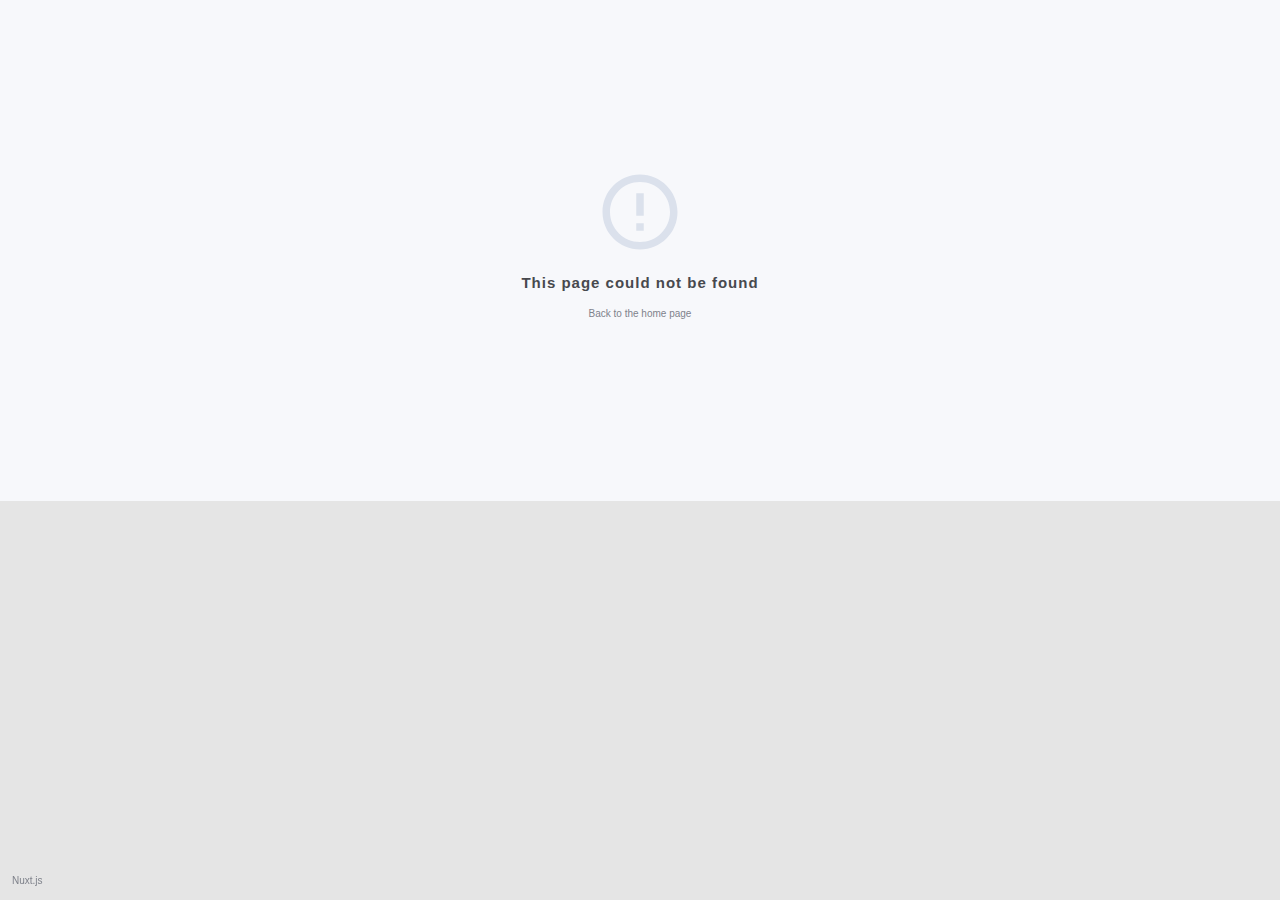
<file: 200.html>
<!doctype html>
<html>
  <head>
    <title>ifat-site</title><meta data-n-head="1" charset="utf-8"><meta data-n-head="1" name="viewport" content="width=device-width,initial-scale=1"><meta data-n-head="1" data-hid="description" name="description" content=""><link data-n-head="1" rel="icon" type="image/x-icon" href="/favicon.ico"><link rel="preload" href="/_nuxt/ecb2cee.js" as="script"><link rel="preload" href="/_nuxt/fbd8038.js" as="script"><link rel="preload" href="/_nuxt/a8d4984.js" as="script"><link rel="preload" href="/_nuxt/9cd0e96.js" as="script">
  </head>
  <body>
    <div id="__nuxt"><style>#nuxt-loading{background:#fff;visibility:hidden;opacity:0;position:absolute;left:0;right:0;top:0;bottom:0;display:flex;justify-content:center;align-items:center;flex-direction:column;animation:nuxtLoadingIn 10s ease;-webkit-animation:nuxtLoadingIn 10s ease;animation-fill-mode:forwards;overflow:hidden}@keyframes nuxtLoadingIn{0%{visibility:hidden;opacity:0}20%{visibility:visible;opacity:0}100%{visibility:visible;opacity:1}}@-webkit-keyframes nuxtLoadingIn{0%{visibility:hidden;opacity:0}20%{visibility:visible;opacity:0}100%{visibility:visible;opacity:1}}#nuxt-loading>div,#nuxt-loading>div:after{border-radius:50%;width:5rem;height:5rem}#nuxt-loading>div{font-size:10px;position:relative;text-indent:-9999em;border:.5rem solid #f5f5f5;border-left:.5rem solid #000;-webkit-transform:translateZ(0);-ms-transform:translateZ(0);transform:translateZ(0);-webkit-animation:nuxtLoading 1.1s infinite linear;animation:nuxtLoading 1.1s infinite linear}#nuxt-loading.error>div{border-left:.5rem solid #ff4500;animation-duration:5s}@-webkit-keyframes nuxtLoading{0%{-webkit-transform:rotate(0);transform:rotate(0)}100%{-webkit-transform:rotate(360deg);transform:rotate(360deg)}}@keyframes nuxtLoading{0%{-webkit-transform:rotate(0);transform:rotate(0)}100%{-webkit-transform:rotate(360deg);transform:rotate(360deg)}}</style><script>window.addEventListener("error",function(){var e=document.getElementById("nuxt-loading");e&&(e.className+=" error")})</script><div id="nuxt-loading" aria-live="polite" role="status"><div>Loading...</div></div></div><script>window.__NUXT__={config:{},staticAssetsBase:void 0}</script>
  <script src="/_nuxt/ecb2cee.js"></script><script src="/_nuxt/fbd8038.js"></script><script src="/_nuxt/a8d4984.js"></script><script src="/_nuxt/9cd0e96.js"></script></body>
</html>
</file>
